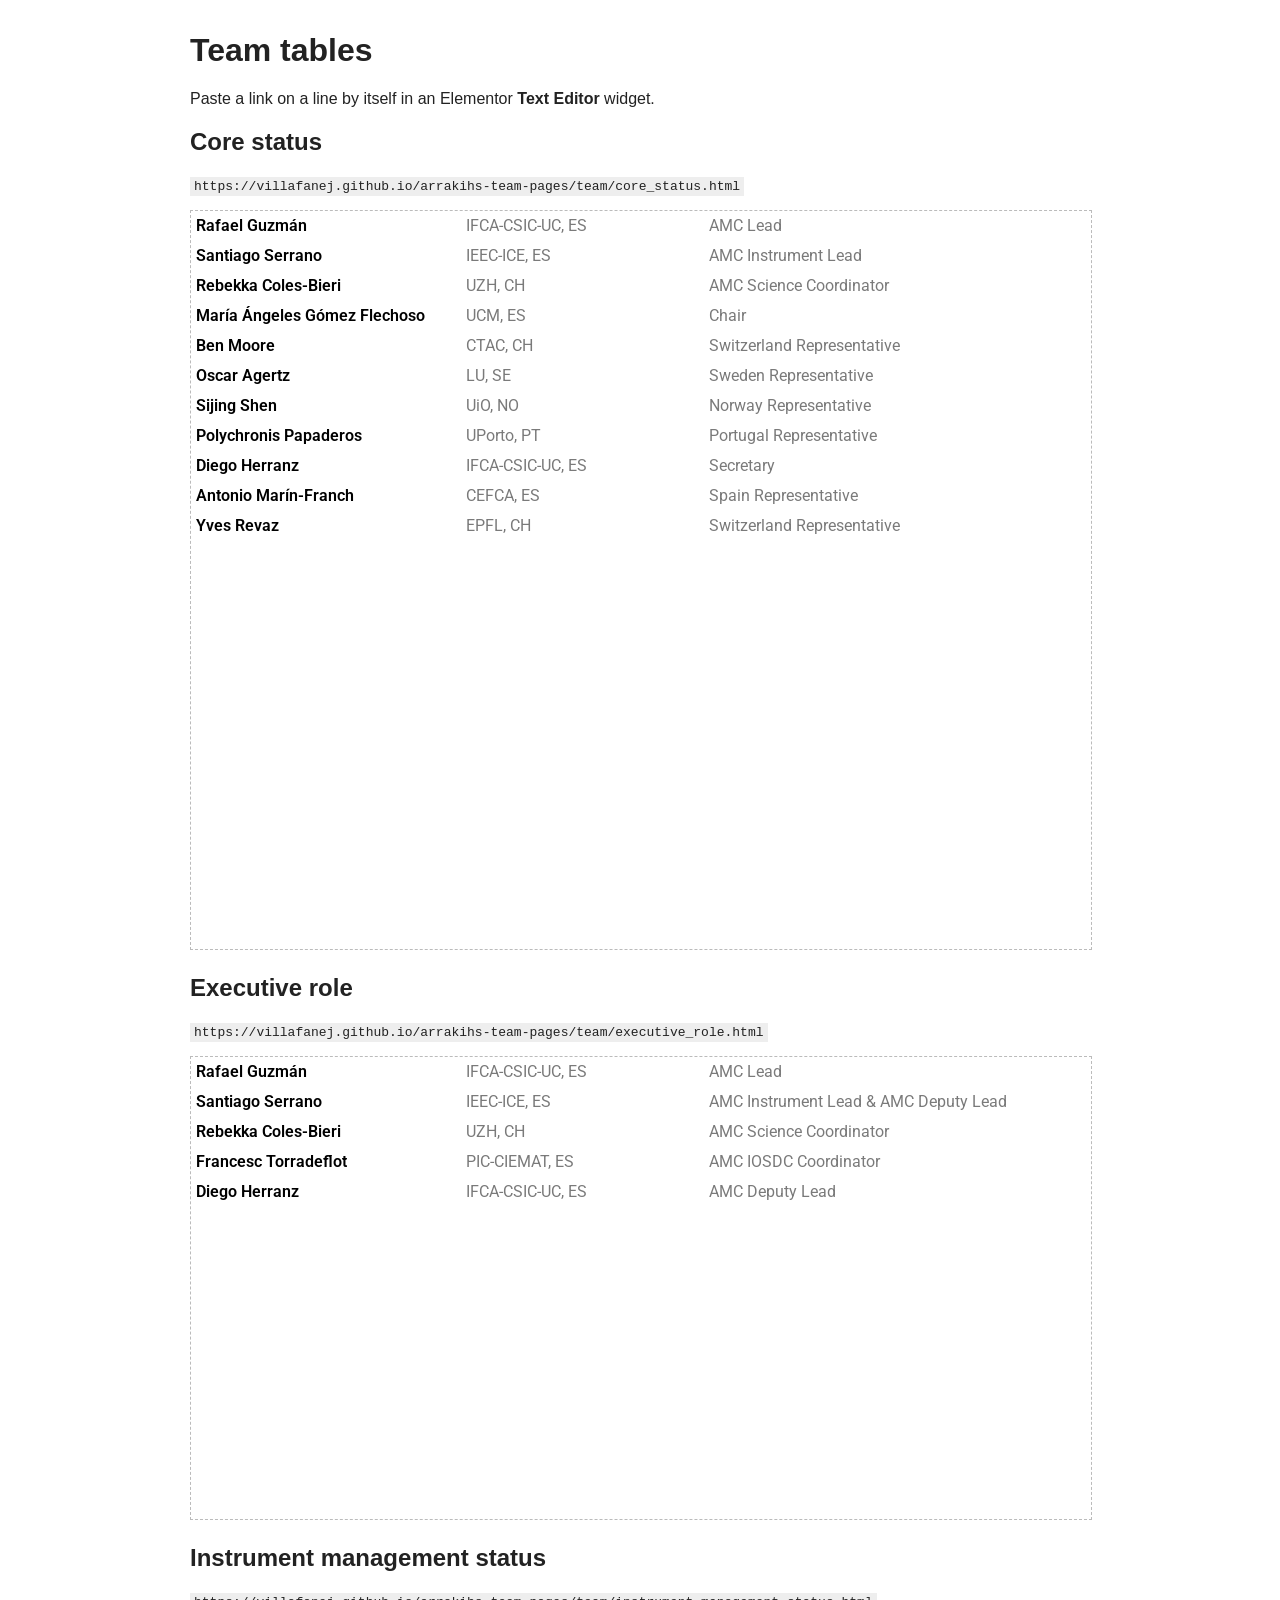
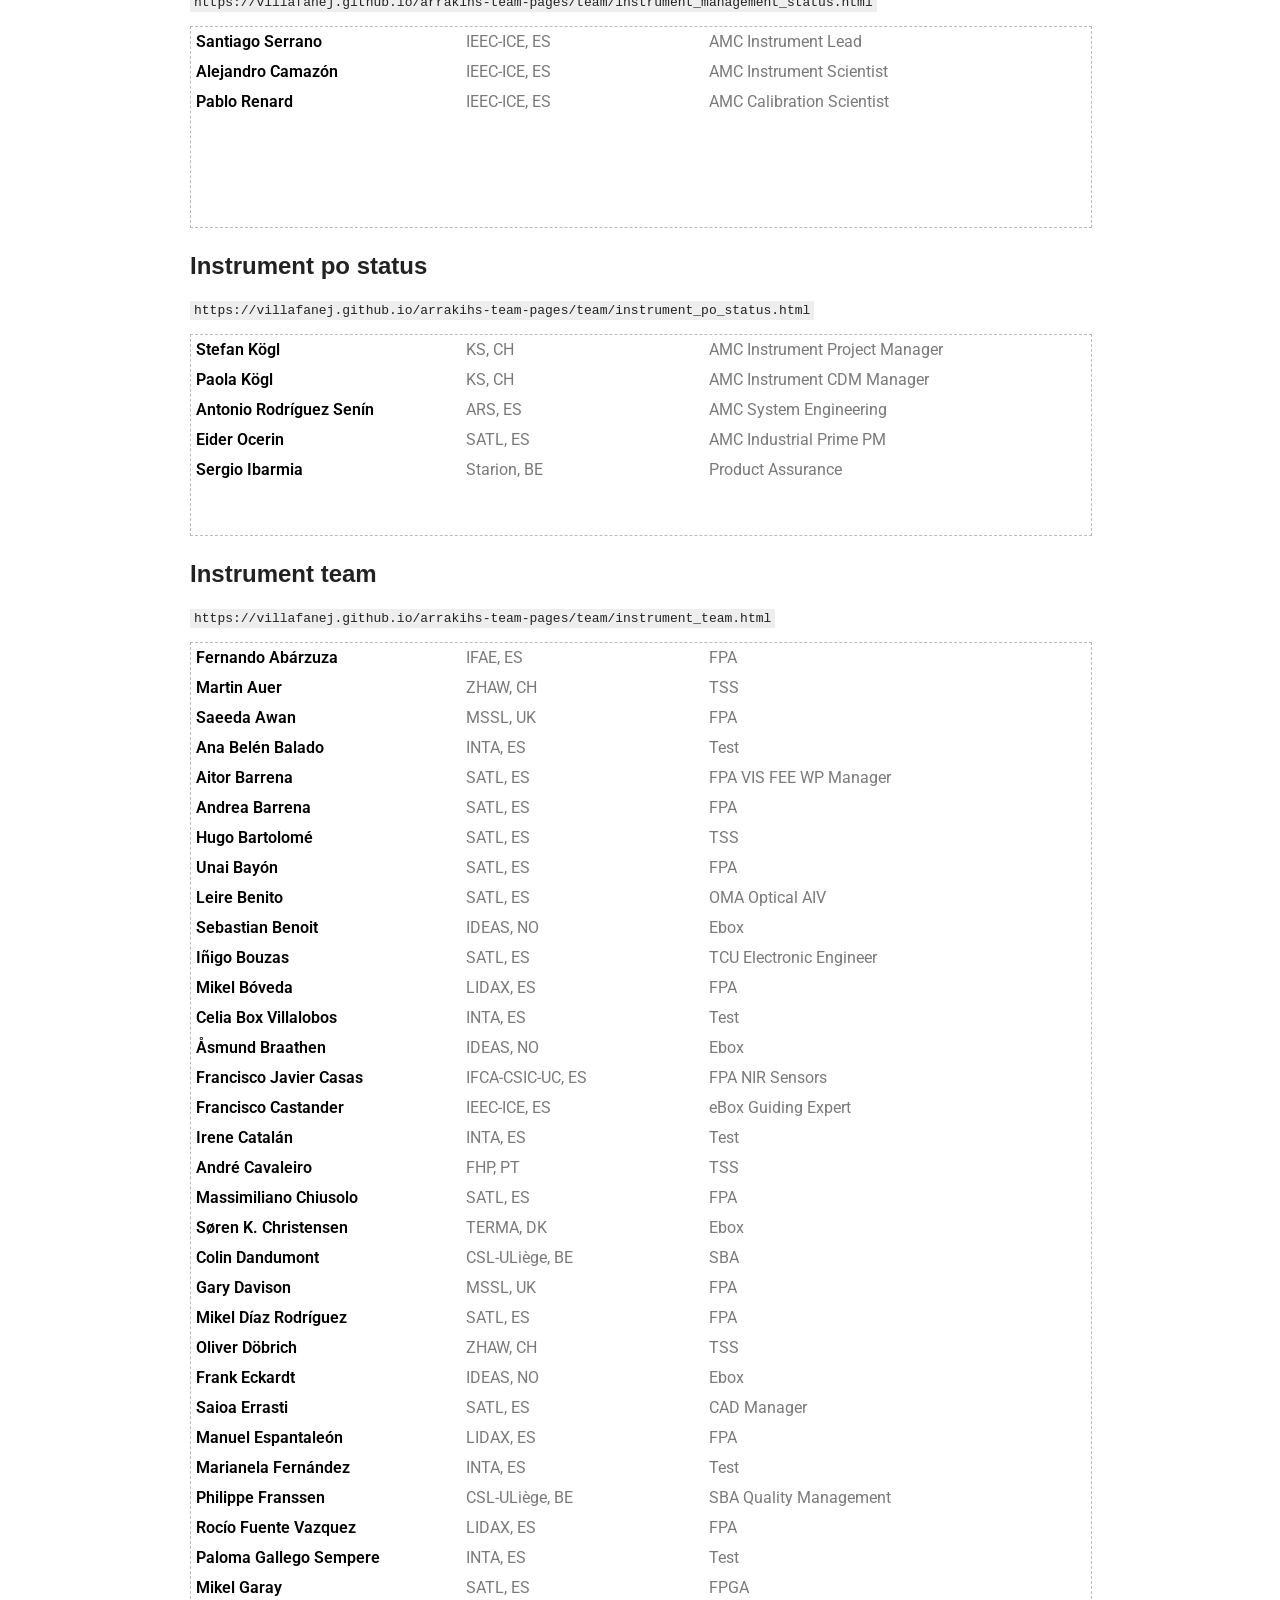
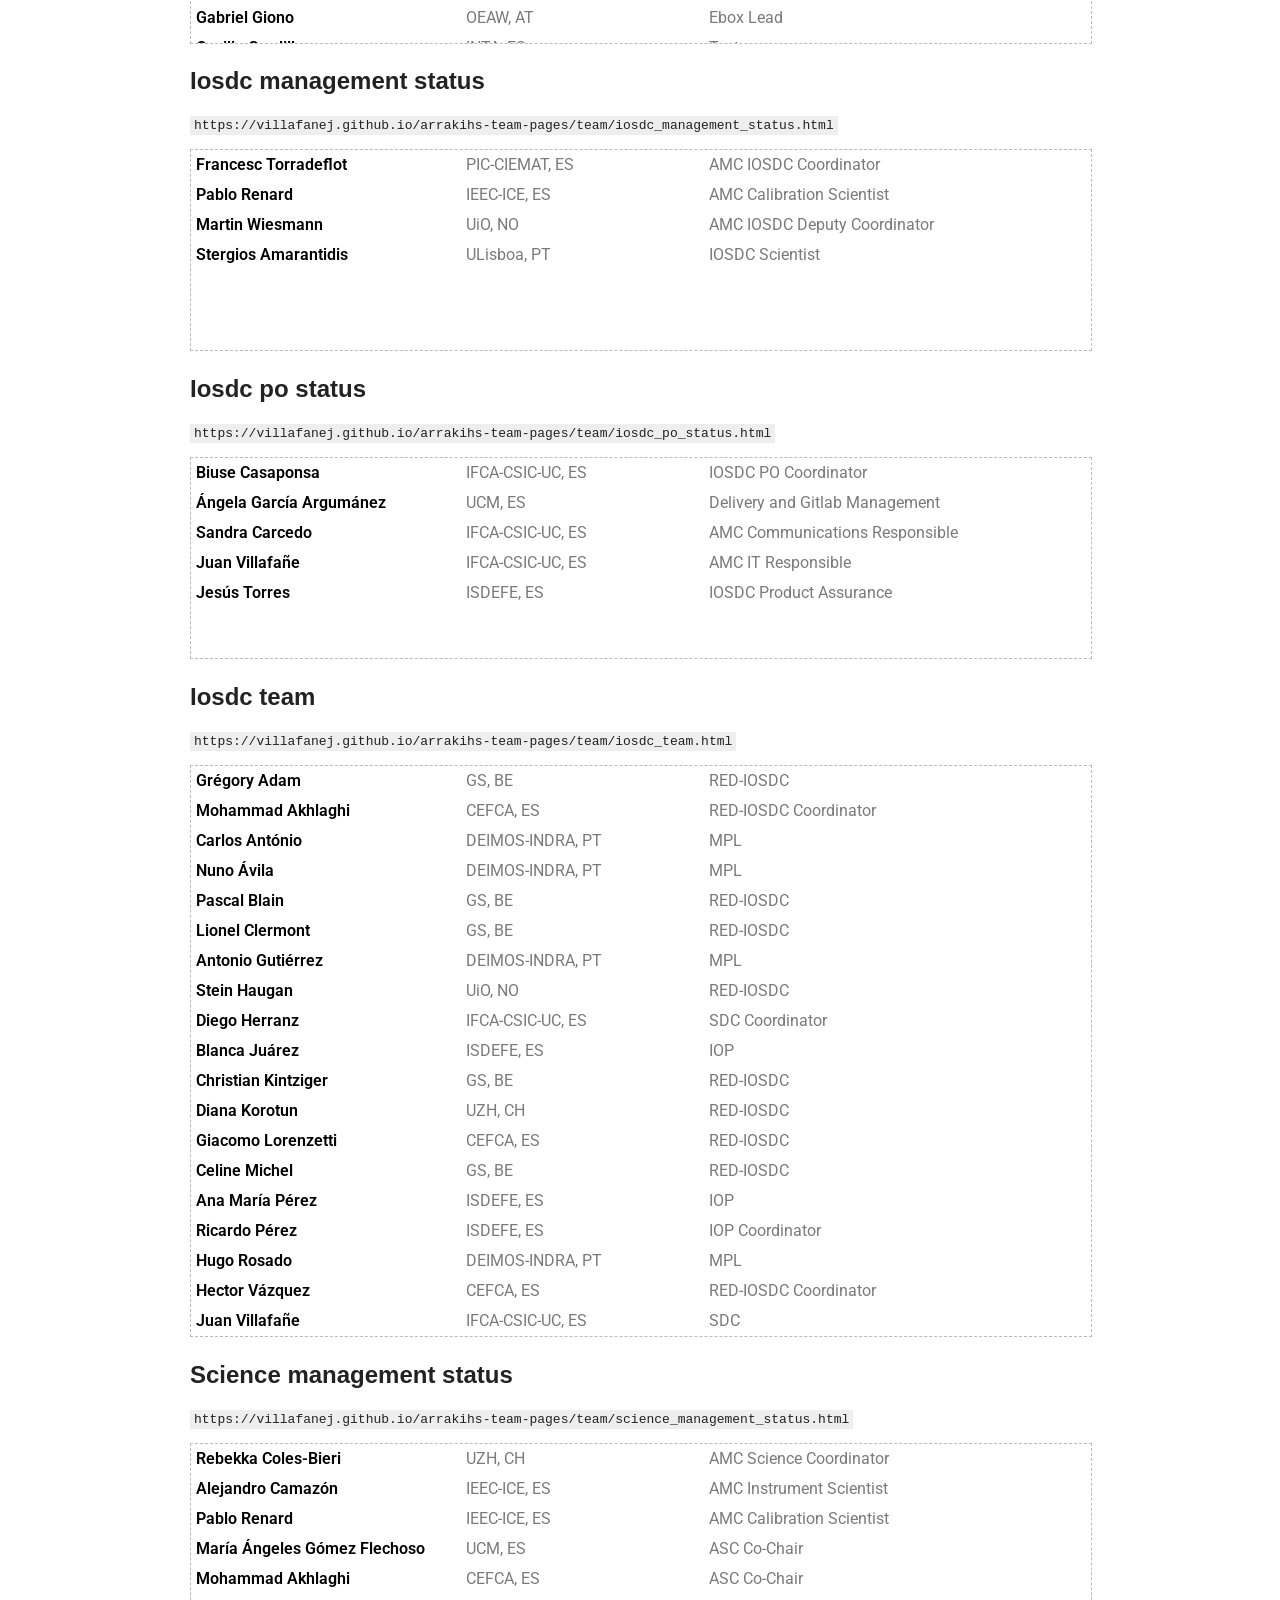
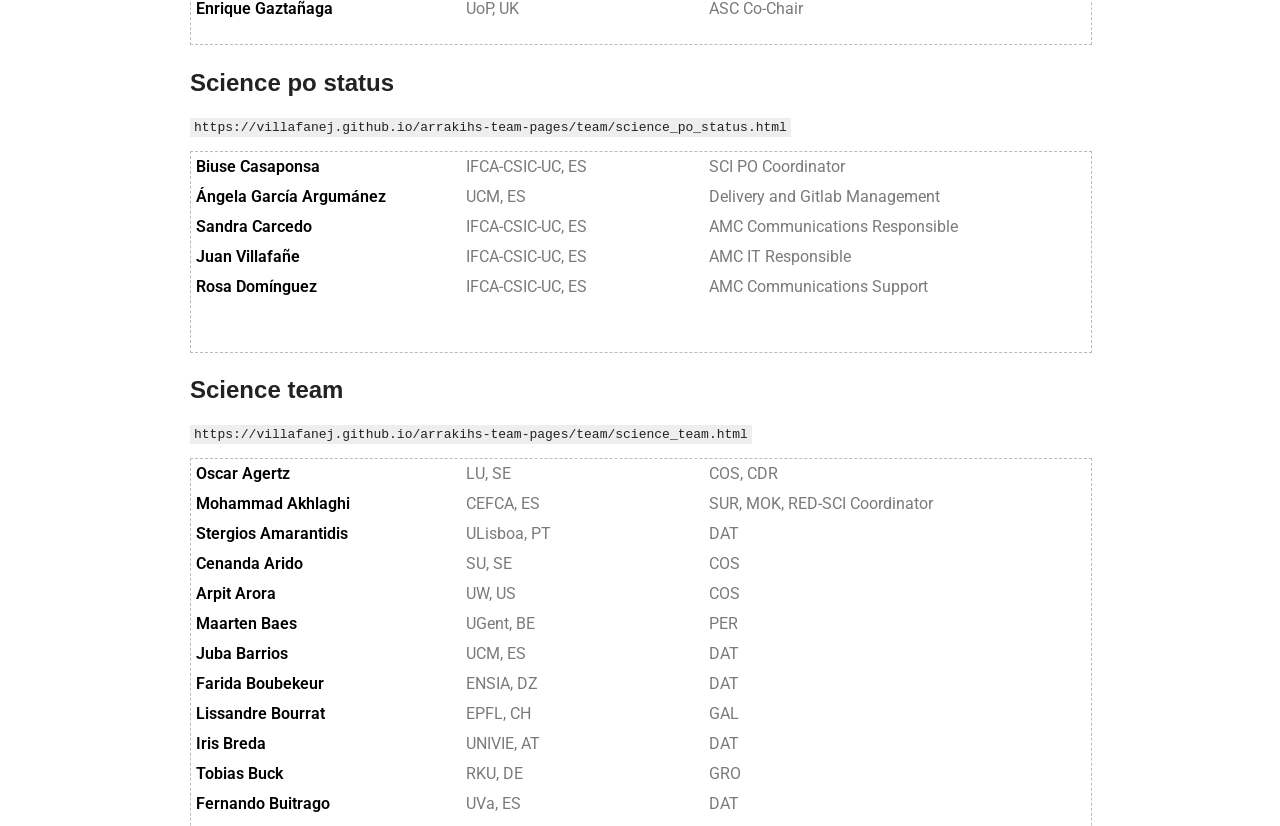
<file: index.html>
<!DOCTYPE html>
<html lang="en">
<head>
<meta charset="utf-8">
<meta name="viewport" content="width=device-width, initial-scale=1">
<meta name="robots" content="noindex">
<title>Team Tables</title>
<style>
	body { font-family: sans-serif; max-width: 900px; margin: 2rem auto; padding: 0 16px; color: #222; }
	code { background: #eee; padding: 2px 4px; word-break: break-all; }
	iframe { width: 100%; border: 1px dashed #bbb; }
</style>
</head>
<body>
<h1>Team tables</h1>
<p>Paste a link on a line by itself in an Elementor <b>Text Editor</b> widget.</p>
<h2>Core status</h2>
<p><code>https://villafanej.github.io/arrakihs-team-pages/team/core_status.html</code></p>
<iframe class="preview" data-src="team/core_status.html" sandbox="allow-scripts" height="200" title="Core status preview"></iframe>

<h2>Executive role</h2>
<p><code>https://villafanej.github.io/arrakihs-team-pages/team/executive_role.html</code></p>
<iframe class="preview" data-src="team/executive_role.html" sandbox="allow-scripts" height="200" title="Executive role preview"></iframe>

<h2>Instrument management status</h2>
<p><code>https://villafanej.github.io/arrakihs-team-pages/team/instrument_management_status.html</code></p>
<iframe class="preview" data-src="team/instrument_management_status.html" sandbox="allow-scripts" height="200" title="Instrument management status preview"></iframe>

<h2>Instrument po status</h2>
<p><code>https://villafanej.github.io/arrakihs-team-pages/team/instrument_po_status.html</code></p>
<iframe class="preview" data-src="team/instrument_po_status.html" sandbox="allow-scripts" height="200" title="Instrument po status preview"></iframe>

<h2>Instrument team</h2>
<p><code>https://villafanej.github.io/arrakihs-team-pages/team/instrument_team.html</code></p>
<iframe class="preview" data-src="team/instrument_team.html" sandbox="allow-scripts" height="200" title="Instrument team preview"></iframe>

<h2>Iosdc management status</h2>
<p><code>https://villafanej.github.io/arrakihs-team-pages/team/iosdc_management_status.html</code></p>
<iframe class="preview" data-src="team/iosdc_management_status.html" sandbox="allow-scripts" height="200" title="Iosdc management status preview"></iframe>

<h2>Iosdc po status</h2>
<p><code>https://villafanej.github.io/arrakihs-team-pages/team/iosdc_po_status.html</code></p>
<iframe class="preview" data-src="team/iosdc_po_status.html" sandbox="allow-scripts" height="200" title="Iosdc po status preview"></iframe>

<h2>Iosdc team</h2>
<p><code>https://villafanej.github.io/arrakihs-team-pages/team/iosdc_team.html</code></p>
<iframe class="preview" data-src="team/iosdc_team.html" sandbox="allow-scripts" height="200" title="Iosdc team preview"></iframe>

<h2>Science management status</h2>
<p><code>https://villafanej.github.io/arrakihs-team-pages/team/science_management_status.html</code></p>
<iframe class="preview" data-src="team/science_management_status.html" sandbox="allow-scripts" height="200" title="Science management status preview"></iframe>

<h2>Science po status</h2>
<p><code>https://villafanej.github.io/arrakihs-team-pages/team/science_po_status.html</code></p>
<iframe class="preview" data-src="team/science_po_status.html" sandbox="allow-scripts" height="200" title="Science po status preview"></iframe>

<h2>Science team</h2>
<p><code>https://villafanej.github.io/arrakihs-team-pages/team/science_team.html</code></p>
<iframe class="preview" data-src="team/science_team.html" sandbox="allow-scripts" height="200" title="Science team preview"></iframe>

<script>
	/* Give each preview a secret in its address, like WordPress does. */
	document.querySelectorAll('iframe.preview').forEach(function (frame) {
		var secret = Math.random().toString(36).slice(2, 12) || 'preview000';
		frame.setAttribute('data-secret', secret);
		frame.src = frame.getAttribute('data-src') + '#?secret=' + secret;
	});

	/* Resize the frame that reported its height, within WordPress's limits. */
	window.addEventListener('message', function (e) {
		var data = e.data || {};
		if (data.message !== 'height') {
			return;
		}
		document.querySelectorAll('iframe.preview').forEach(function (frame) {
			if (frame.contentWindow === e.source && frame.getAttribute('data-secret') === data.secret) {
				frame.height = Math.min(1000, Math.max(200, parseInt(data.value, 10) || 0));
			}
		});
	});
</script>
</body>
</html>
</file>
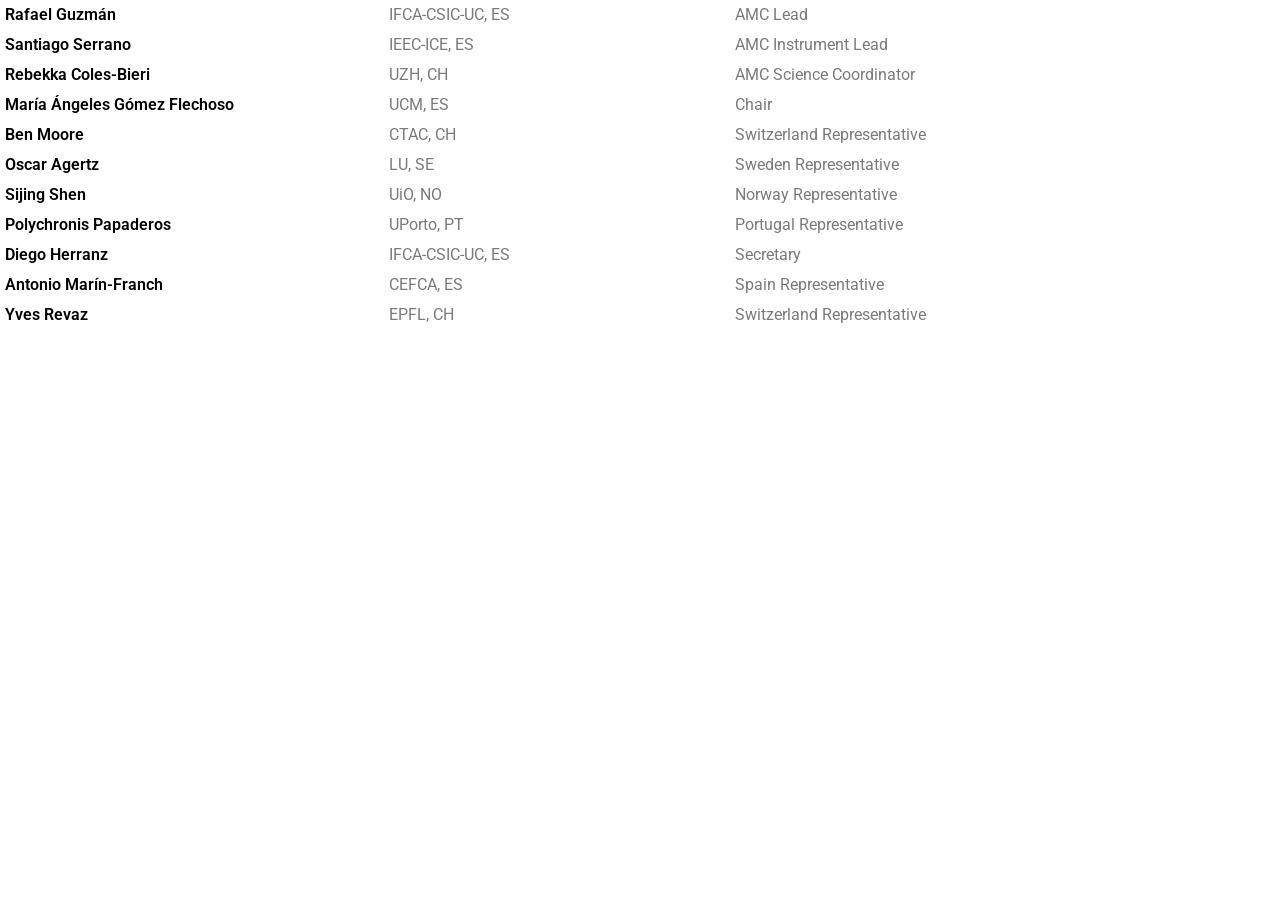
<file: team/core_status.html>
<!DOCTYPE html>
<html lang="en">
<head>
<meta charset="utf-8">
<meta name="viewport" content="width=device-width, initial-scale=1">
<meta name="robots" content="noindex">
<title>Core status</title>
<link rel="alternate" type="application/json+oembed" href="https://villafanej.github.io/arrakihs-team-pages/oembed/core_status.json">
<link rel="stylesheet" href="https://fonts.googleapis.com/css2?family=Roboto:wght@400;600&display=swap">
<link rel="stylesheet" href="../embed.css">
</head>
<body>
<table class="team-table" style="width:100%; border-collapse:collapse; border:none;">
<colgroup>
    <col style="width:30%">
    <col style="width:27%">
    <col style="width:43%">
</colgroup>
<tbody>
<tr>
  <td style="padding:3px 5px; border:none; font-weight:600; color:#000000; text-align:left; vertical-align:middle;">Rafael Guzmán</td>
  <td style="padding:3px 5px; border:none; color:#7A7A7A; text-align:left; vertical-align:middle;">IFCA-CSIC-UC, ES</td>
  <td style="padding:3px 5px; border:none; color:#7A7A7A; text-align:left; vertical-align:middle;">AMC Lead</td>
</tr>
<tr>
  <td style="padding:3px 5px; border:none; font-weight:600; color:#000000; text-align:left; vertical-align:middle;">Santiago Serrano</td>
  <td style="padding:3px 5px; border:none; color:#7A7A7A; text-align:left; vertical-align:middle;">IEEC-ICE, ES</td>
  <td style="padding:3px 5px; border:none; color:#7A7A7A; text-align:left; vertical-align:middle;">AMC Instrument Lead</td>
</tr>
<tr>
  <td style="padding:3px 5px; border:none; font-weight:600; color:#000000; text-align:left; vertical-align:middle;">Rebekka Coles-Bieri</td>
  <td style="padding:3px 5px; border:none; color:#7A7A7A; text-align:left; vertical-align:middle;">UZH, CH</td>
  <td style="padding:3px 5px; border:none; color:#7A7A7A; text-align:left; vertical-align:middle;">AMC Science Coordinator</td>
</tr>
<tr>
  <td style="padding:3px 5px; border:none; font-weight:600; color:#000000; text-align:left; vertical-align:middle;">María Ángeles Gómez Flechoso</td>
  <td style="padding:3px 5px; border:none; color:#7A7A7A; text-align:left; vertical-align:middle;">UCM, ES</td>
  <td style="padding:3px 5px; border:none; color:#7A7A7A; text-align:left; vertical-align:middle;">Chair</td>
</tr>
<tr>
  <td style="padding:3px 5px; border:none; font-weight:600; color:#000000; text-align:left; vertical-align:middle;">Ben Moore</td>
  <td style="padding:3px 5px; border:none; color:#7A7A7A; text-align:left; vertical-align:middle;">CTAC, CH</td>
  <td style="padding:3px 5px; border:none; color:#7A7A7A; text-align:left; vertical-align:middle;">Switzerland Representative</td>
</tr>
<tr>
  <td style="padding:3px 5px; border:none; font-weight:600; color:#000000; text-align:left; vertical-align:middle;">Oscar Agertz</td>
  <td style="padding:3px 5px; border:none; color:#7A7A7A; text-align:left; vertical-align:middle;">LU, SE</td>
  <td style="padding:3px 5px; border:none; color:#7A7A7A; text-align:left; vertical-align:middle;">Sweden Representative</td>
</tr>
<tr>
  <td style="padding:3px 5px; border:none; font-weight:600; color:#000000; text-align:left; vertical-align:middle;">Sijing Shen</td>
  <td style="padding:3px 5px; border:none; color:#7A7A7A; text-align:left; vertical-align:middle;">UiO, NO</td>
  <td style="padding:3px 5px; border:none; color:#7A7A7A; text-align:left; vertical-align:middle;">Norway Representative</td>
</tr>
<tr>
  <td style="padding:3px 5px; border:none; font-weight:600; color:#000000; text-align:left; vertical-align:middle;">Polychronis Papaderos</td>
  <td style="padding:3px 5px; border:none; color:#7A7A7A; text-align:left; vertical-align:middle;">UPorto, PT</td>
  <td style="padding:3px 5px; border:none; color:#7A7A7A; text-align:left; vertical-align:middle;">Portugal Representative</td>
</tr>
<tr>
  <td style="padding:3px 5px; border:none; font-weight:600; color:#000000; text-align:left; vertical-align:middle;">Diego Herranz</td>
  <td style="padding:3px 5px; border:none; color:#7A7A7A; text-align:left; vertical-align:middle;">IFCA-CSIC-UC, ES</td>
  <td style="padding:3px 5px; border:none; color:#7A7A7A; text-align:left; vertical-align:middle;">Secretary</td>
</tr>
<tr>
  <td style="padding:3px 5px; border:none; font-weight:600; color:#000000; text-align:left; vertical-align:middle;">Antonio Marín-Franch</td>
  <td style="padding:3px 5px; border:none; color:#7A7A7A; text-align:left; vertical-align:middle;">CEFCA, ES</td>
  <td style="padding:3px 5px; border:none; color:#7A7A7A; text-align:left; vertical-align:middle;">Spain Representative</td>
</tr>
<tr>
  <td style="padding:3px 5px; border:none; font-weight:600; color:#000000; text-align:left; vertical-align:middle;">Yves Revaz</td>
  <td style="padding:3px 5px; border:none; color:#7A7A7A; text-align:left; vertical-align:middle;">EPFL, CH</td>
  <td style="padding:3px 5px; border:none; color:#7A7A7A; text-align:left; vertical-align:middle;">Switzerland Representative</td>
</tr>
</tbody>
</table>
<script src="../embed.js"></script>
</body>
</html>
</file>
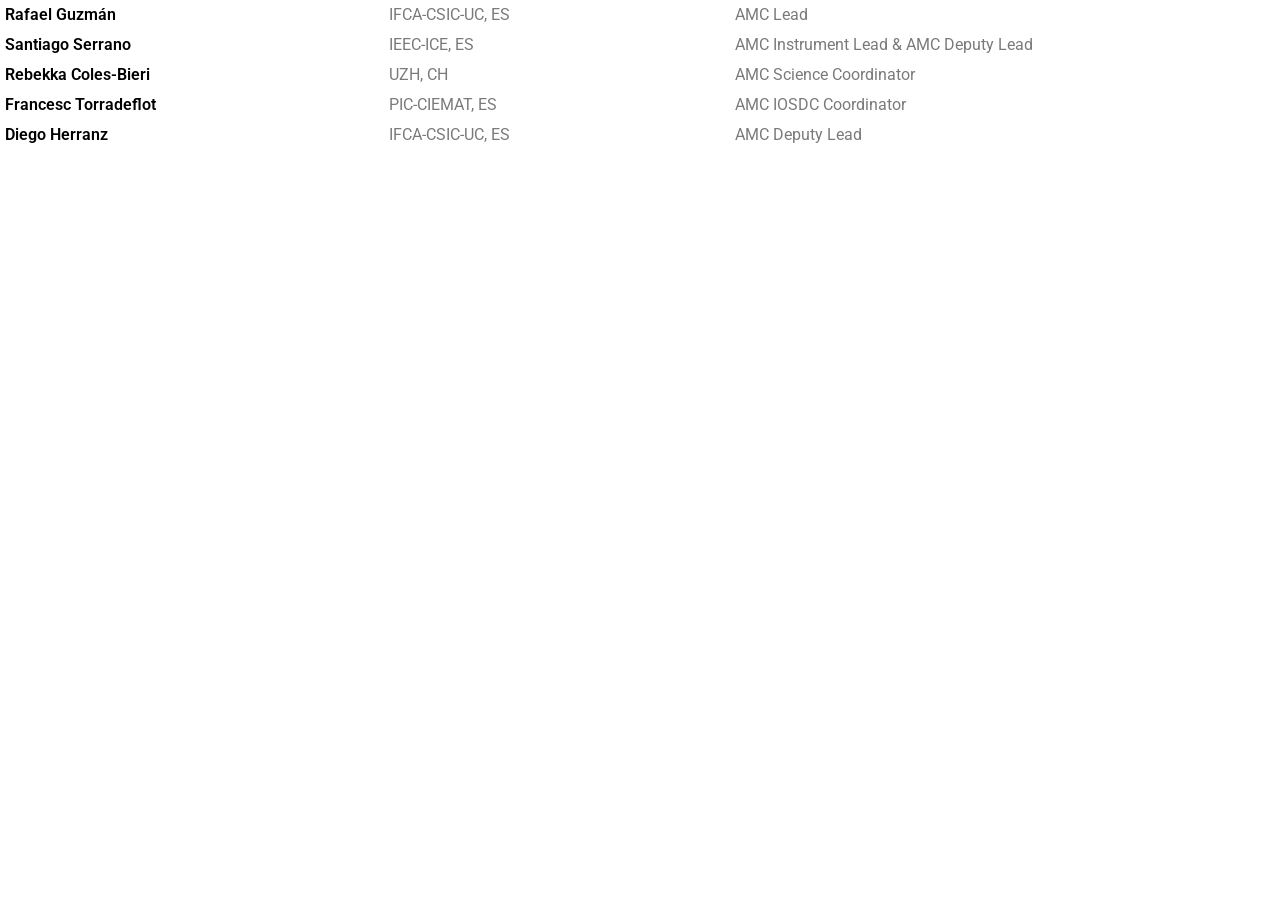
<file: team/executive_role.html>
<!DOCTYPE html>
<html lang="en">
<head>
<meta charset="utf-8">
<meta name="viewport" content="width=device-width, initial-scale=1">
<meta name="robots" content="noindex">
<title>Executive role</title>
<link rel="alternate" type="application/json+oembed" href="https://villafanej.github.io/arrakihs-team-pages/oembed/executive_role.json">
<link rel="stylesheet" href="https://fonts.googleapis.com/css2?family=Roboto:wght@400;600&display=swap">
<link rel="stylesheet" href="../embed.css">
</head>
<body>
<table class="team-table" style="width:100%; border-collapse:collapse; border:none;">
<colgroup>
    <col style="width:30%">
    <col style="width:27%">
    <col style="width:43%">
</colgroup>
<tbody>
<tr>
  <td style="padding:3px 5px; border:none; font-weight:600; color:#000000; text-align:left; vertical-align:middle;">Rafael Guzmán</td>
  <td style="padding:3px 5px; border:none; color:#7A7A7A; text-align:left; vertical-align:middle;">IFCA-CSIC-UC, ES</td>
  <td style="padding:3px 5px; border:none; color:#7A7A7A; text-align:left; vertical-align:middle;">AMC Lead</td>
</tr>
<tr>
  <td style="padding:3px 5px; border:none; font-weight:600; color:#000000; text-align:left; vertical-align:middle;">Santiago Serrano</td>
  <td style="padding:3px 5px; border:none; color:#7A7A7A; text-align:left; vertical-align:middle;">IEEC-ICE, ES</td>
  <td style="padding:3px 5px; border:none; color:#7A7A7A; text-align:left; vertical-align:middle;">AMC Instrument Lead &amp; AMC Deputy Lead</td>
</tr>
<tr>
  <td style="padding:3px 5px; border:none; font-weight:600; color:#000000; text-align:left; vertical-align:middle;">Rebekka Coles-Bieri</td>
  <td style="padding:3px 5px; border:none; color:#7A7A7A; text-align:left; vertical-align:middle;">UZH, CH</td>
  <td style="padding:3px 5px; border:none; color:#7A7A7A; text-align:left; vertical-align:middle;">AMC Science Coordinator</td>
</tr>
<tr>
  <td style="padding:3px 5px; border:none; font-weight:600; color:#000000; text-align:left; vertical-align:middle;">Francesc Torradeflot</td>
  <td style="padding:3px 5px; border:none; color:#7A7A7A; text-align:left; vertical-align:middle;">PIC-CIEMAT, ES</td>
  <td style="padding:3px 5px; border:none; color:#7A7A7A; text-align:left; vertical-align:middle;">AMC IOSDC Coordinator</td>
</tr>
<tr>
  <td style="padding:3px 5px; border:none; font-weight:600; color:#000000; text-align:left; vertical-align:middle;">Diego Herranz</td>
  <td style="padding:3px 5px; border:none; color:#7A7A7A; text-align:left; vertical-align:middle;">IFCA-CSIC-UC, ES</td>
  <td style="padding:3px 5px; border:none; color:#7A7A7A; text-align:left; vertical-align:middle;">AMC Deputy Lead</td>
</tr>
</tbody>
</table>
<script src="../embed.js"></script>
</body>
</html>
</file>
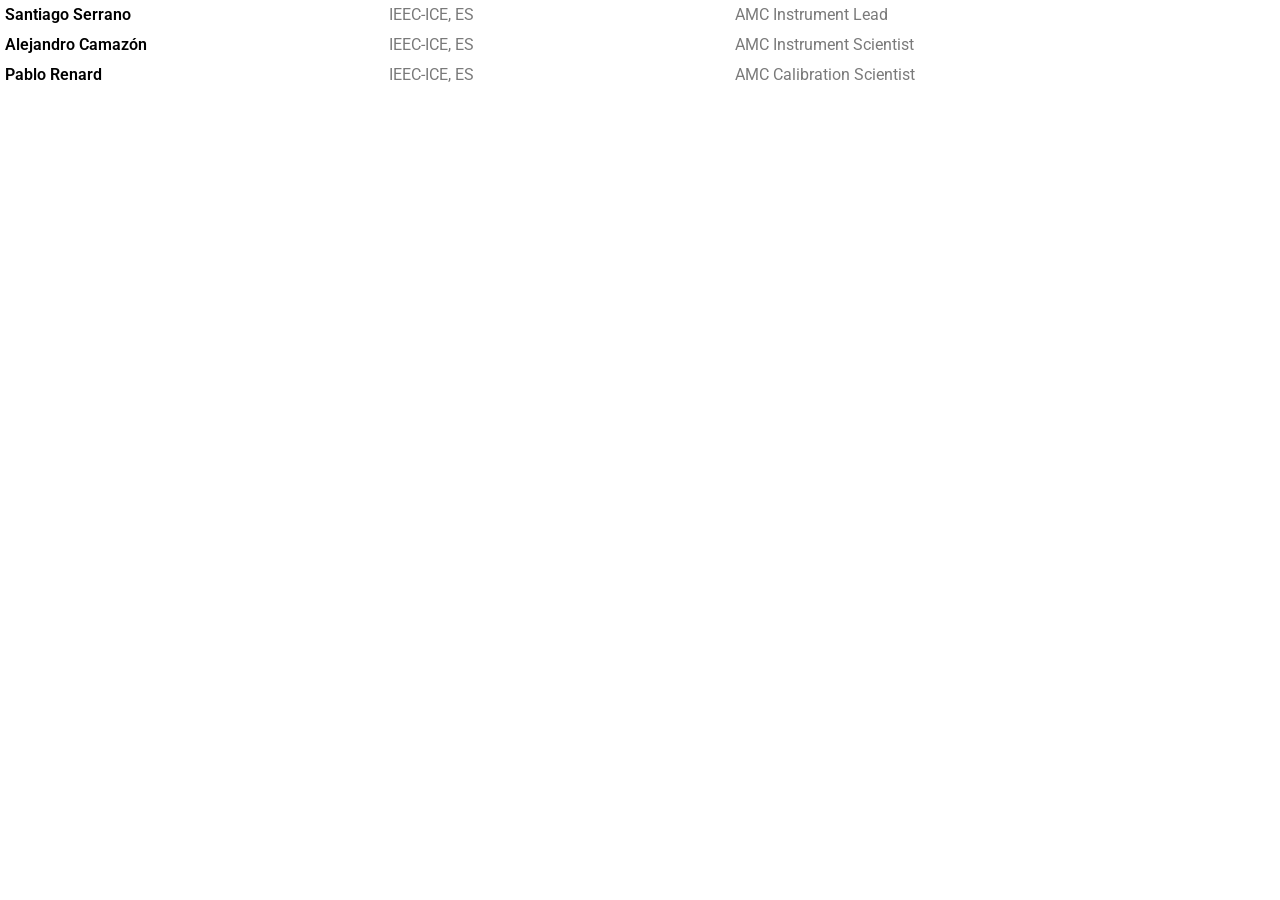
<file: team/instrument_management_status.html>
<!DOCTYPE html>
<html lang="en">
<head>
<meta charset="utf-8">
<meta name="viewport" content="width=device-width, initial-scale=1">
<meta name="robots" content="noindex">
<title>Instrument management status</title>
<link rel="alternate" type="application/json+oembed" href="https://villafanej.github.io/arrakihs-team-pages/oembed/instrument_management_status.json">
<link rel="stylesheet" href="https://fonts.googleapis.com/css2?family=Roboto:wght@400;600&display=swap">
<link rel="stylesheet" href="../embed.css">
</head>
<body>
<table class="team-table" style="width:100%; border-collapse:collapse; border:none;">
<colgroup>
    <col style="width:30%">
    <col style="width:27%">
    <col style="width:43%">
</colgroup>
<tbody>
<tr>
  <td style="padding:3px 5px; border:none; font-weight:600; color:#000000; text-align:left; vertical-align:middle;">Santiago Serrano</td>
  <td style="padding:3px 5px; border:none; color:#7A7A7A; text-align:left; vertical-align:middle;">IEEC-ICE, ES</td>
  <td style="padding:3px 5px; border:none; color:#7A7A7A; text-align:left; vertical-align:middle;">AMC Instrument Lead</td>
</tr>
<tr>
  <td style="padding:3px 5px; border:none; font-weight:600; color:#000000; text-align:left; vertical-align:middle;">Alejandro Camazón</td>
  <td style="padding:3px 5px; border:none; color:#7A7A7A; text-align:left; vertical-align:middle;">IEEC-ICE, ES</td>
  <td style="padding:3px 5px; border:none; color:#7A7A7A; text-align:left; vertical-align:middle;">AMC Instrument Scientist</td>
</tr>
<tr>
  <td style="padding:3px 5px; border:none; font-weight:600; color:#000000; text-align:left; vertical-align:middle;">Pablo Renard</td>
  <td style="padding:3px 5px; border:none; color:#7A7A7A; text-align:left; vertical-align:middle;">IEEC-ICE, ES</td>
  <td style="padding:3px 5px; border:none; color:#7A7A7A; text-align:left; vertical-align:middle;">AMC Calibration Scientist</td>
</tr>
</tbody>
</table>
<script src="../embed.js"></script>
</body>
</html>
</file>
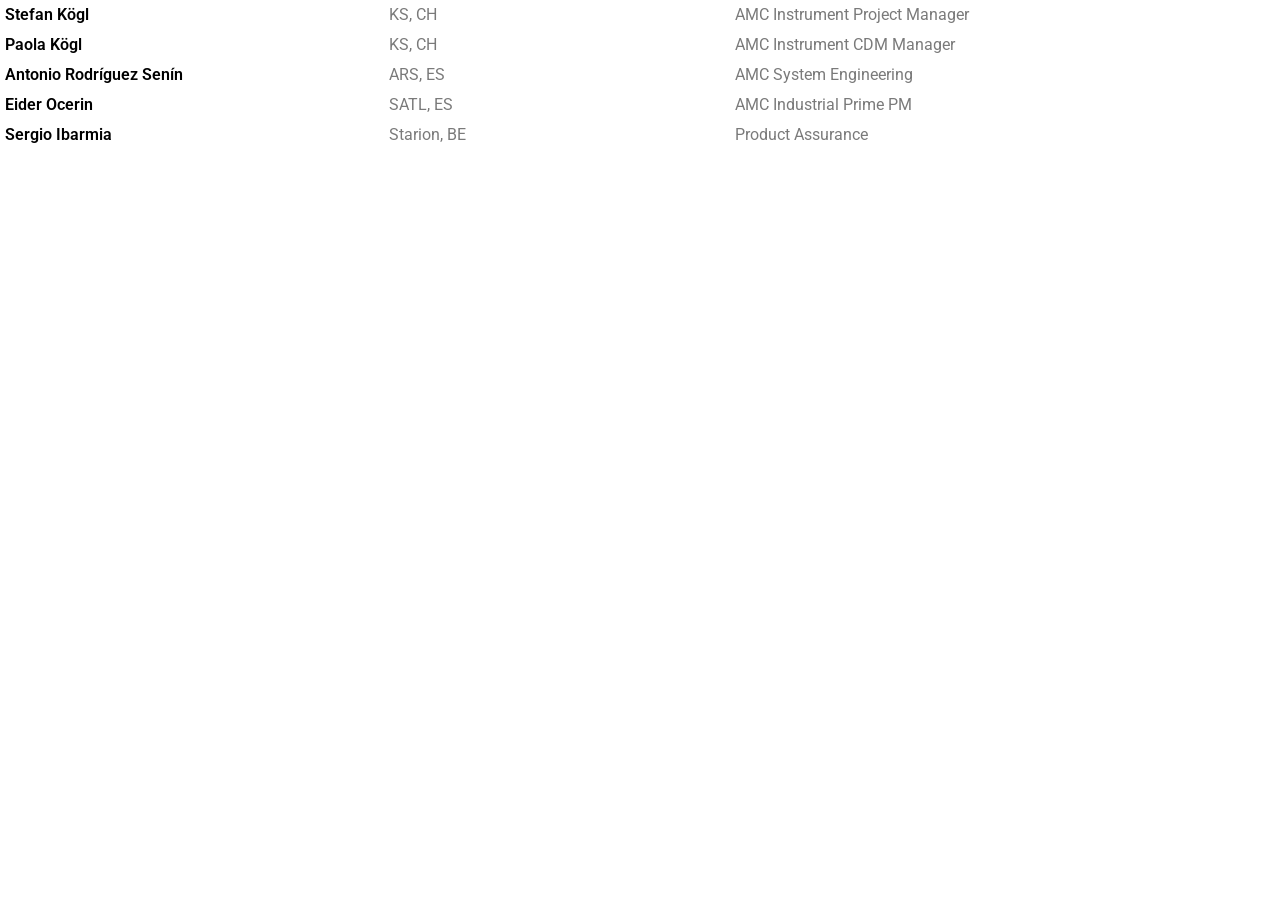
<file: team/instrument_po_status.html>
<!DOCTYPE html>
<html lang="en">
<head>
<meta charset="utf-8">
<meta name="viewport" content="width=device-width, initial-scale=1">
<meta name="robots" content="noindex">
<title>Instrument po status</title>
<link rel="alternate" type="application/json+oembed" href="https://villafanej.github.io/arrakihs-team-pages/oembed/instrument_po_status.json">
<link rel="stylesheet" href="https://fonts.googleapis.com/css2?family=Roboto:wght@400;600&display=swap">
<link rel="stylesheet" href="../embed.css">
</head>
<body>
<table class="team-table" style="width:100%; border-collapse:collapse; border:none;">
<colgroup>
    <col style="width:30%">
    <col style="width:27%">
    <col style="width:43%">
</colgroup>
<tbody>
<tr>
  <td style="padding:3px 5px; border:none; font-weight:600; color:#000000; text-align:left; vertical-align:middle;">Stefan Kögl</td>
  <td style="padding:3px 5px; border:none; color:#7A7A7A; text-align:left; vertical-align:middle;">KS, CH</td>
  <td style="padding:3px 5px; border:none; color:#7A7A7A; text-align:left; vertical-align:middle;">AMC Instrument Project Manager</td>
</tr>
<tr>
  <td style="padding:3px 5px; border:none; font-weight:600; color:#000000; text-align:left; vertical-align:middle;">Paola Kögl</td>
  <td style="padding:3px 5px; border:none; color:#7A7A7A; text-align:left; vertical-align:middle;">KS, CH</td>
  <td style="padding:3px 5px; border:none; color:#7A7A7A; text-align:left; vertical-align:middle;">AMC Instrument CDM Manager</td>
</tr>
<tr>
  <td style="padding:3px 5px; border:none; font-weight:600; color:#000000; text-align:left; vertical-align:middle;">Antonio Rodríguez Senín</td>
  <td style="padding:3px 5px; border:none; color:#7A7A7A; text-align:left; vertical-align:middle;">ARS, ES</td>
  <td style="padding:3px 5px; border:none; color:#7A7A7A; text-align:left; vertical-align:middle;">AMC System Engineering</td>
</tr>
<tr>
  <td style="padding:3px 5px; border:none; font-weight:600; color:#000000; text-align:left; vertical-align:middle;">Eider Ocerin</td>
  <td style="padding:3px 5px; border:none; color:#7A7A7A; text-align:left; vertical-align:middle;">SATL, ES</td>
  <td style="padding:3px 5px; border:none; color:#7A7A7A; text-align:left; vertical-align:middle;">AMC Industrial Prime PM</td>
</tr>
<tr>
  <td style="padding:3px 5px; border:none; font-weight:600; color:#000000; text-align:left; vertical-align:middle;">Sergio Ibarmia</td>
  <td style="padding:3px 5px; border:none; color:#7A7A7A; text-align:left; vertical-align:middle;">Starion, BE</td>
  <td style="padding:3px 5px; border:none; color:#7A7A7A; text-align:left; vertical-align:middle;">Product Assurance</td>
</tr>
</tbody>
</table>
<script src="../embed.js"></script>
</body>
</html>
</file>
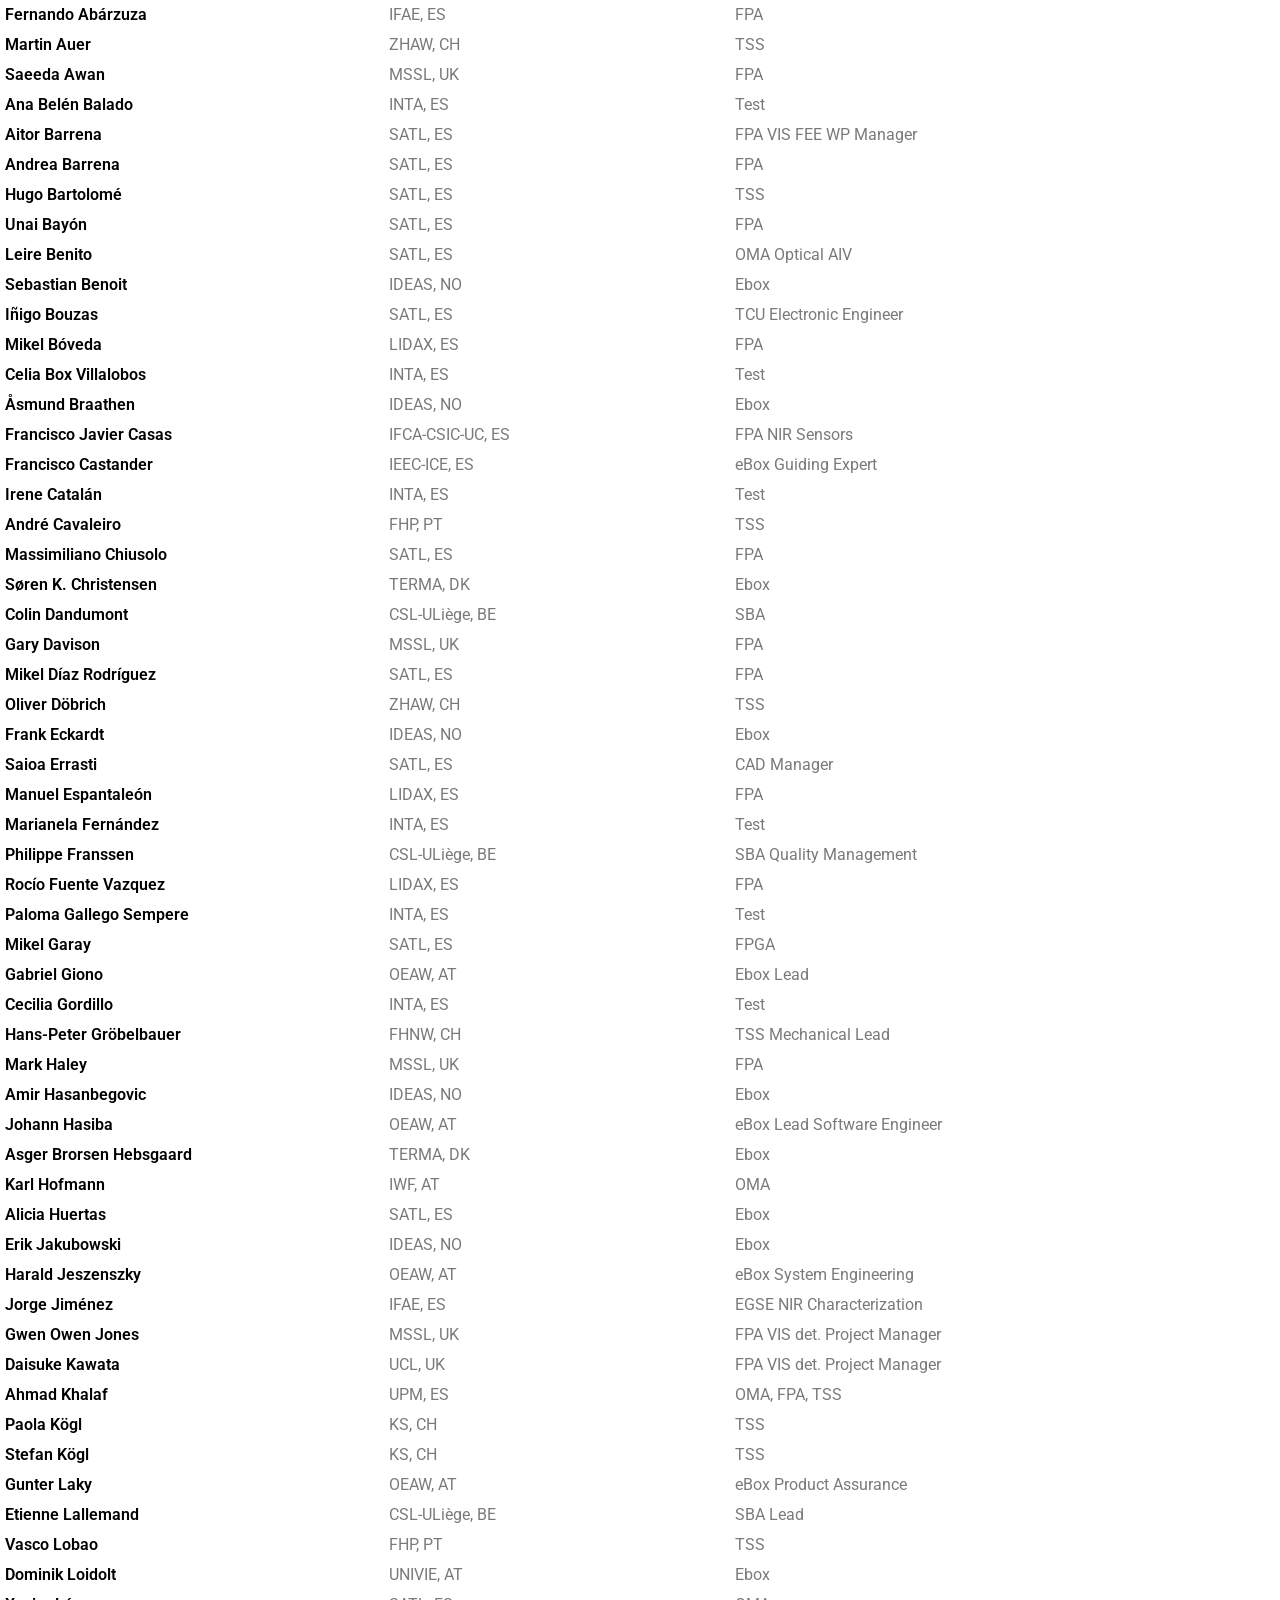
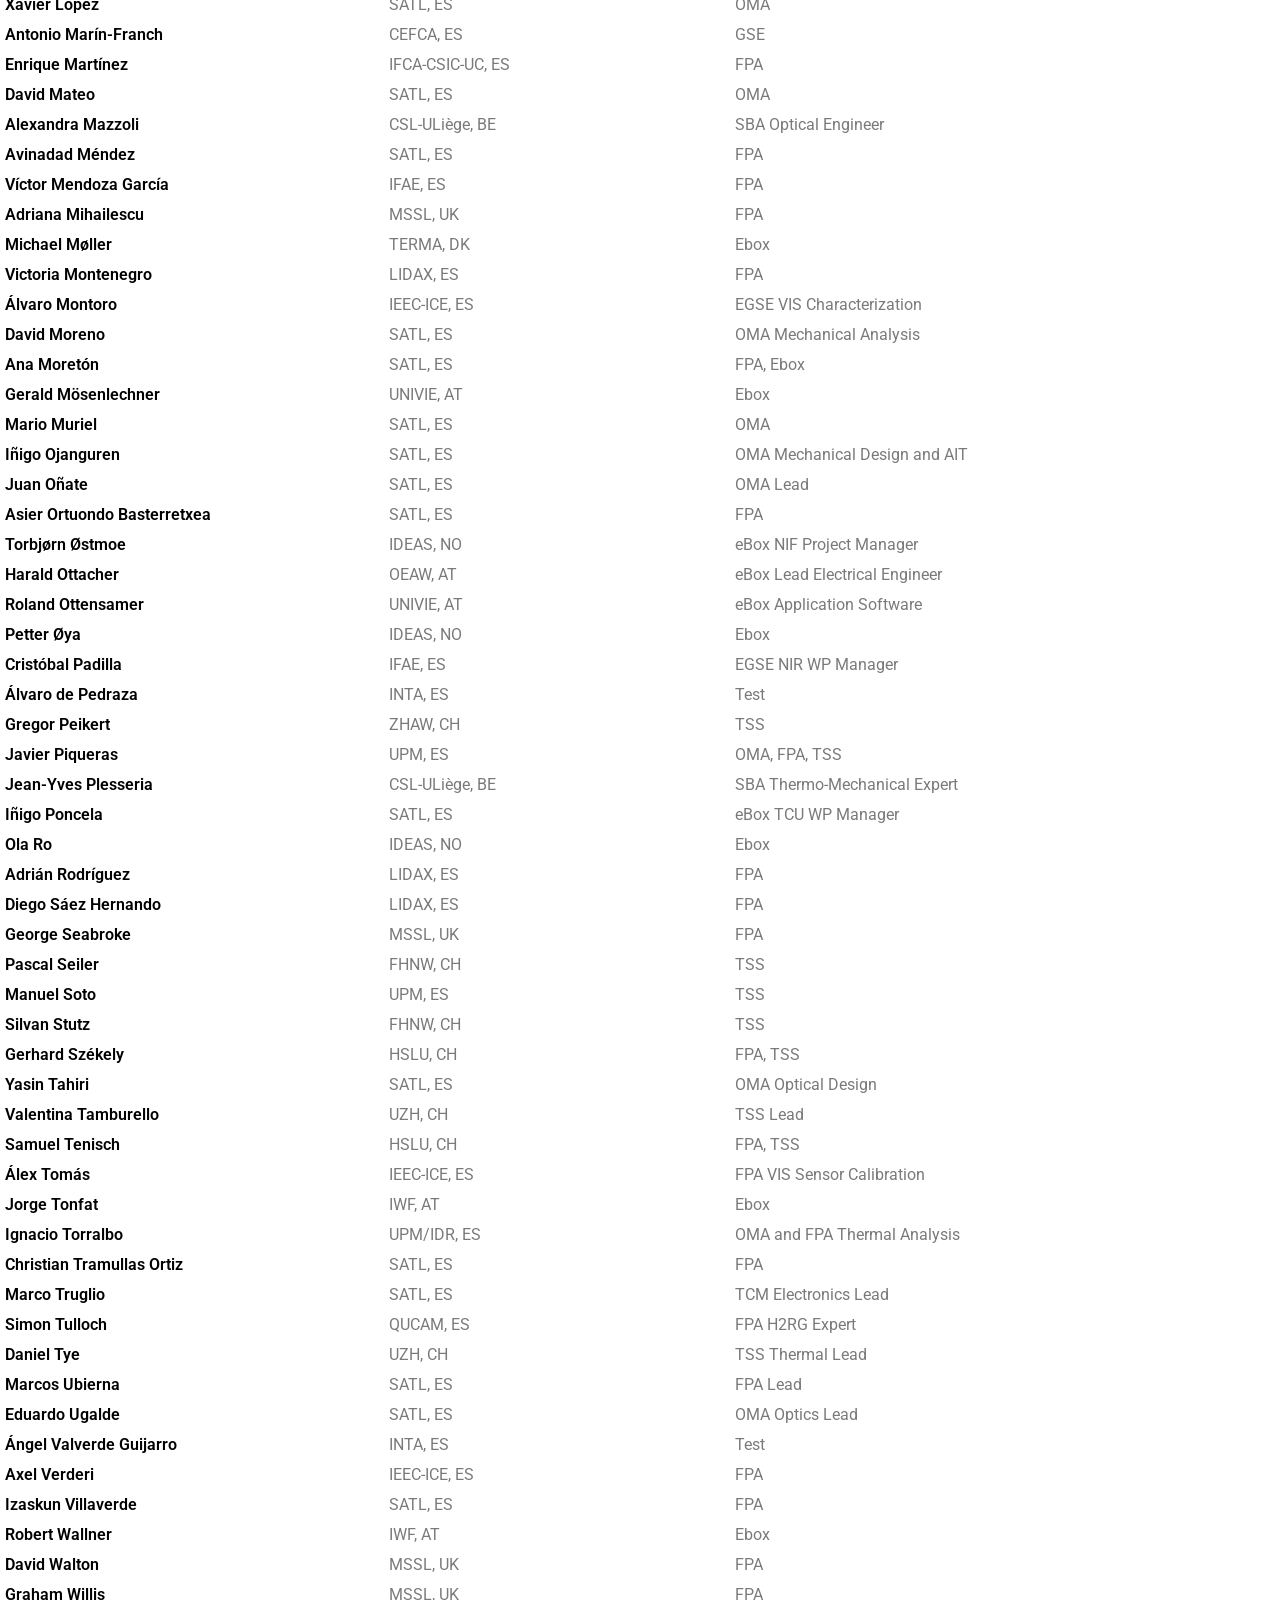
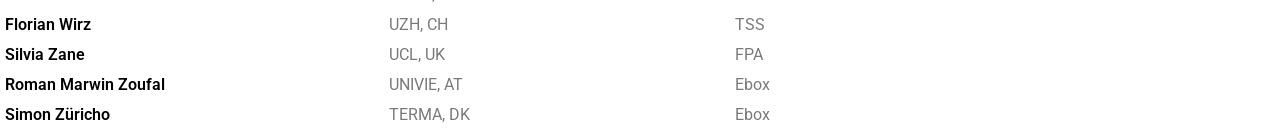
<file: team/instrument_team.html>
<!DOCTYPE html>
<html lang="en">
<head>
<meta charset="utf-8">
<meta name="viewport" content="width=device-width, initial-scale=1">
<meta name="robots" content="noindex">
<title>Instrument team</title>
<link rel="alternate" type="application/json+oembed" href="https://villafanej.github.io/arrakihs-team-pages/oembed/instrument_team.json">
<link rel="stylesheet" href="https://fonts.googleapis.com/css2?family=Roboto:wght@400;600&display=swap">
<link rel="stylesheet" href="../embed.css">
</head>
<body>
<table class="team-table" style="width:100%; border-collapse:collapse; border:none;">
<colgroup>
    <col style="width:30%">
    <col style="width:27%">
    <col style="width:43%">
</colgroup>
<tbody>
<tr>
  <td style="padding:3px 5px; border:none; font-weight:600; color:#000000; text-align:left; vertical-align:middle;">Fernando Abárzuza</td>
  <td style="padding:3px 5px; border:none; color:#7A7A7A; text-align:left; vertical-align:middle;">IFAE, ES</td>
  <td style="padding:3px 5px; border:none; color:#7A7A7A; text-align:left; vertical-align:middle;">FPA</td>
</tr>
<tr>
  <td style="padding:3px 5px; border:none; font-weight:600; color:#000000; text-align:left; vertical-align:middle;">Martin Auer</td>
  <td style="padding:3px 5px; border:none; color:#7A7A7A; text-align:left; vertical-align:middle;">ZHAW, CH</td>
  <td style="padding:3px 5px; border:none; color:#7A7A7A; text-align:left; vertical-align:middle;">TSS</td>
</tr>
<tr>
  <td style="padding:3px 5px; border:none; font-weight:600; color:#000000; text-align:left; vertical-align:middle;">Saeeda Awan</td>
  <td style="padding:3px 5px; border:none; color:#7A7A7A; text-align:left; vertical-align:middle;">MSSL, UK</td>
  <td style="padding:3px 5px; border:none; color:#7A7A7A; text-align:left; vertical-align:middle;">FPA</td>
</tr>
<tr>
  <td style="padding:3px 5px; border:none; font-weight:600; color:#000000; text-align:left; vertical-align:middle;">Ana Belén Balado</td>
  <td style="padding:3px 5px; border:none; color:#7A7A7A; text-align:left; vertical-align:middle;">INTA, ES</td>
  <td style="padding:3px 5px; border:none; color:#7A7A7A; text-align:left; vertical-align:middle;">Test</td>
</tr>
<tr>
  <td style="padding:3px 5px; border:none; font-weight:600; color:#000000; text-align:left; vertical-align:middle;">Aitor Barrena</td>
  <td style="padding:3px 5px; border:none; color:#7A7A7A; text-align:left; vertical-align:middle;">SATL, ES</td>
  <td style="padding:3px 5px; border:none; color:#7A7A7A; text-align:left; vertical-align:middle;">FPA VIS FEE WP Manager</td>
</tr>
<tr>
  <td style="padding:3px 5px; border:none; font-weight:600; color:#000000; text-align:left; vertical-align:middle;">Andrea Barrena</td>
  <td style="padding:3px 5px; border:none; color:#7A7A7A; text-align:left; vertical-align:middle;">SATL, ES</td>
  <td style="padding:3px 5px; border:none; color:#7A7A7A; text-align:left; vertical-align:middle;">FPA</td>
</tr>
<tr>
  <td style="padding:3px 5px; border:none; font-weight:600; color:#000000; text-align:left; vertical-align:middle;">Hugo Bartolomé</td>
  <td style="padding:3px 5px; border:none; color:#7A7A7A; text-align:left; vertical-align:middle;">SATL, ES</td>
  <td style="padding:3px 5px; border:none; color:#7A7A7A; text-align:left; vertical-align:middle;">TSS</td>
</tr>
<tr>
  <td style="padding:3px 5px; border:none; font-weight:600; color:#000000; text-align:left; vertical-align:middle;">Unai Bayón</td>
  <td style="padding:3px 5px; border:none; color:#7A7A7A; text-align:left; vertical-align:middle;">SATL, ES</td>
  <td style="padding:3px 5px; border:none; color:#7A7A7A; text-align:left; vertical-align:middle;">FPA</td>
</tr>
<tr>
  <td style="padding:3px 5px; border:none; font-weight:600; color:#000000; text-align:left; vertical-align:middle;">Leire Benito</td>
  <td style="padding:3px 5px; border:none; color:#7A7A7A; text-align:left; vertical-align:middle;">SATL, ES</td>
  <td style="padding:3px 5px; border:none; color:#7A7A7A; text-align:left; vertical-align:middle;">OMA Optical AIV</td>
</tr>
<tr>
  <td style="padding:3px 5px; border:none; font-weight:600; color:#000000; text-align:left; vertical-align:middle;">Sebastian Benoit</td>
  <td style="padding:3px 5px; border:none; color:#7A7A7A; text-align:left; vertical-align:middle;">IDEAS, NO</td>
  <td style="padding:3px 5px; border:none; color:#7A7A7A; text-align:left; vertical-align:middle;">Ebox</td>
</tr>
<tr>
  <td style="padding:3px 5px; border:none; font-weight:600; color:#000000; text-align:left; vertical-align:middle;">Iñigo Bouzas</td>
  <td style="padding:3px 5px; border:none; color:#7A7A7A; text-align:left; vertical-align:middle;">SATL, ES</td>
  <td style="padding:3px 5px; border:none; color:#7A7A7A; text-align:left; vertical-align:middle;">TCU Electronic Engineer</td>
</tr>
<tr>
  <td style="padding:3px 5px; border:none; font-weight:600; color:#000000; text-align:left; vertical-align:middle;">Mikel Bóveda</td>
  <td style="padding:3px 5px; border:none; color:#7A7A7A; text-align:left; vertical-align:middle;">LIDAX, ES</td>
  <td style="padding:3px 5px; border:none; color:#7A7A7A; text-align:left; vertical-align:middle;">FPA</td>
</tr>
<tr>
  <td style="padding:3px 5px; border:none; font-weight:600; color:#000000; text-align:left; vertical-align:middle;">Celia Box Villalobos</td>
  <td style="padding:3px 5px; border:none; color:#7A7A7A; text-align:left; vertical-align:middle;">INTA, ES</td>
  <td style="padding:3px 5px; border:none; color:#7A7A7A; text-align:left; vertical-align:middle;">Test</td>
</tr>
<tr>
  <td style="padding:3px 5px; border:none; font-weight:600; color:#000000; text-align:left; vertical-align:middle;">Åsmund  Braathen</td>
  <td style="padding:3px 5px; border:none; color:#7A7A7A; text-align:left; vertical-align:middle;">IDEAS, NO</td>
  <td style="padding:3px 5px; border:none; color:#7A7A7A; text-align:left; vertical-align:middle;">Ebox</td>
</tr>
<tr>
  <td style="padding:3px 5px; border:none; font-weight:600; color:#000000; text-align:left; vertical-align:middle;">Francisco Javier Casas</td>
  <td style="padding:3px 5px; border:none; color:#7A7A7A; text-align:left; vertical-align:middle;">IFCA-CSIC-UC, ES</td>
  <td style="padding:3px 5px; border:none; color:#7A7A7A; text-align:left; vertical-align:middle;">FPA NIR Sensors</td>
</tr>
<tr>
  <td style="padding:3px 5px; border:none; font-weight:600; color:#000000; text-align:left; vertical-align:middle;">Francisco Castander</td>
  <td style="padding:3px 5px; border:none; color:#7A7A7A; text-align:left; vertical-align:middle;">IEEC-ICE, ES</td>
  <td style="padding:3px 5px; border:none; color:#7A7A7A; text-align:left; vertical-align:middle;">eBox Guiding Expert</td>
</tr>
<tr>
  <td style="padding:3px 5px; border:none; font-weight:600; color:#000000; text-align:left; vertical-align:middle;">Irene Catalán</td>
  <td style="padding:3px 5px; border:none; color:#7A7A7A; text-align:left; vertical-align:middle;">INTA, ES</td>
  <td style="padding:3px 5px; border:none; color:#7A7A7A; text-align:left; vertical-align:middle;">Test</td>
</tr>
<tr>
  <td style="padding:3px 5px; border:none; font-weight:600; color:#000000; text-align:left; vertical-align:middle;">André Cavaleiro</td>
  <td style="padding:3px 5px; border:none; color:#7A7A7A; text-align:left; vertical-align:middle;">FHP, PT</td>
  <td style="padding:3px 5px; border:none; color:#7A7A7A; text-align:left; vertical-align:middle;">TSS</td>
</tr>
<tr>
  <td style="padding:3px 5px; border:none; font-weight:600; color:#000000; text-align:left; vertical-align:middle;">Massimiliano Chiusolo</td>
  <td style="padding:3px 5px; border:none; color:#7A7A7A; text-align:left; vertical-align:middle;">SATL, ES</td>
  <td style="padding:3px 5px; border:none; color:#7A7A7A; text-align:left; vertical-align:middle;">FPA</td>
</tr>
<tr>
  <td style="padding:3px 5px; border:none; font-weight:600; color:#000000; text-align:left; vertical-align:middle;">Søren K. Christensen</td>
  <td style="padding:3px 5px; border:none; color:#7A7A7A; text-align:left; vertical-align:middle;">TERMA, DK</td>
  <td style="padding:3px 5px; border:none; color:#7A7A7A; text-align:left; vertical-align:middle;">Ebox</td>
</tr>
<tr>
  <td style="padding:3px 5px; border:none; font-weight:600; color:#000000; text-align:left; vertical-align:middle;">Colin Dandumont</td>
  <td style="padding:3px 5px; border:none; color:#7A7A7A; text-align:left; vertical-align:middle;">CSL-ULiège, BE</td>
  <td style="padding:3px 5px; border:none; color:#7A7A7A; text-align:left; vertical-align:middle;">SBA</td>
</tr>
<tr>
  <td style="padding:3px 5px; border:none; font-weight:600; color:#000000; text-align:left; vertical-align:middle;">Gary Davison</td>
  <td style="padding:3px 5px; border:none; color:#7A7A7A; text-align:left; vertical-align:middle;">MSSL, UK</td>
  <td style="padding:3px 5px; border:none; color:#7A7A7A; text-align:left; vertical-align:middle;">FPA</td>
</tr>
<tr>
  <td style="padding:3px 5px; border:none; font-weight:600; color:#000000; text-align:left; vertical-align:middle;">Mikel Díaz Rodríguez</td>
  <td style="padding:3px 5px; border:none; color:#7A7A7A; text-align:left; vertical-align:middle;">SATL, ES</td>
  <td style="padding:3px 5px; border:none; color:#7A7A7A; text-align:left; vertical-align:middle;">FPA</td>
</tr>
<tr>
  <td style="padding:3px 5px; border:none; font-weight:600; color:#000000; text-align:left; vertical-align:middle;">Oliver Döbrich</td>
  <td style="padding:3px 5px; border:none; color:#7A7A7A; text-align:left; vertical-align:middle;">ZHAW, CH</td>
  <td style="padding:3px 5px; border:none; color:#7A7A7A; text-align:left; vertical-align:middle;">TSS</td>
</tr>
<tr>
  <td style="padding:3px 5px; border:none; font-weight:600; color:#000000; text-align:left; vertical-align:middle;">Frank Eckardt</td>
  <td style="padding:3px 5px; border:none; color:#7A7A7A; text-align:left; vertical-align:middle;">IDEAS, NO</td>
  <td style="padding:3px 5px; border:none; color:#7A7A7A; text-align:left; vertical-align:middle;">Ebox</td>
</tr>
<tr>
  <td style="padding:3px 5px; border:none; font-weight:600; color:#000000; text-align:left; vertical-align:middle;">Saioa Errasti</td>
  <td style="padding:3px 5px; border:none; color:#7A7A7A; text-align:left; vertical-align:middle;">SATL, ES</td>
  <td style="padding:3px 5px; border:none; color:#7A7A7A; text-align:left; vertical-align:middle;">CAD Manager</td>
</tr>
<tr>
  <td style="padding:3px 5px; border:none; font-weight:600; color:#000000; text-align:left; vertical-align:middle;">Manuel Espantaleón</td>
  <td style="padding:3px 5px; border:none; color:#7A7A7A; text-align:left; vertical-align:middle;">LIDAX, ES</td>
  <td style="padding:3px 5px; border:none; color:#7A7A7A; text-align:left; vertical-align:middle;">FPA</td>
</tr>
<tr>
  <td style="padding:3px 5px; border:none; font-weight:600; color:#000000; text-align:left; vertical-align:middle;">Marianela Fernández</td>
  <td style="padding:3px 5px; border:none; color:#7A7A7A; text-align:left; vertical-align:middle;">INTA, ES</td>
  <td style="padding:3px 5px; border:none; color:#7A7A7A; text-align:left; vertical-align:middle;">Test</td>
</tr>
<tr>
  <td style="padding:3px 5px; border:none; font-weight:600; color:#000000; text-align:left; vertical-align:middle;">Philippe Franssen</td>
  <td style="padding:3px 5px; border:none; color:#7A7A7A; text-align:left; vertical-align:middle;">CSL-ULiège, BE</td>
  <td style="padding:3px 5px; border:none; color:#7A7A7A; text-align:left; vertical-align:middle;">SBA Quality Management</td>
</tr>
<tr>
  <td style="padding:3px 5px; border:none; font-weight:600; color:#000000; text-align:left; vertical-align:middle;">Rocío Fuente Vazquez</td>
  <td style="padding:3px 5px; border:none; color:#7A7A7A; text-align:left; vertical-align:middle;">LIDAX, ES</td>
  <td style="padding:3px 5px; border:none; color:#7A7A7A; text-align:left; vertical-align:middle;">FPA</td>
</tr>
<tr>
  <td style="padding:3px 5px; border:none; font-weight:600; color:#000000; text-align:left; vertical-align:middle;">Paloma Gallego Sempere</td>
  <td style="padding:3px 5px; border:none; color:#7A7A7A; text-align:left; vertical-align:middle;">INTA, ES</td>
  <td style="padding:3px 5px; border:none; color:#7A7A7A; text-align:left; vertical-align:middle;">Test</td>
</tr>
<tr>
  <td style="padding:3px 5px; border:none; font-weight:600; color:#000000; text-align:left; vertical-align:middle;">Mikel Garay</td>
  <td style="padding:3px 5px; border:none; color:#7A7A7A; text-align:left; vertical-align:middle;">SATL, ES</td>
  <td style="padding:3px 5px; border:none; color:#7A7A7A; text-align:left; vertical-align:middle;">FPGA</td>
</tr>
<tr>
  <td style="padding:3px 5px; border:none; font-weight:600; color:#000000; text-align:left; vertical-align:middle;">Gabriel Giono</td>
  <td style="padding:3px 5px; border:none; color:#7A7A7A; text-align:left; vertical-align:middle;">OEAW, AT</td>
  <td style="padding:3px 5px; border:none; color:#7A7A7A; text-align:left; vertical-align:middle;">Ebox Lead</td>
</tr>
<tr>
  <td style="padding:3px 5px; border:none; font-weight:600; color:#000000; text-align:left; vertical-align:middle;">Cecilia Gordillo</td>
  <td style="padding:3px 5px; border:none; color:#7A7A7A; text-align:left; vertical-align:middle;">INTA, ES</td>
  <td style="padding:3px 5px; border:none; color:#7A7A7A; text-align:left; vertical-align:middle;">Test</td>
</tr>
<tr>
  <td style="padding:3px 5px; border:none; font-weight:600; color:#000000; text-align:left; vertical-align:middle;">Hans-Peter Gröbelbauer</td>
  <td style="padding:3px 5px; border:none; color:#7A7A7A; text-align:left; vertical-align:middle;">FHNW, CH</td>
  <td style="padding:3px 5px; border:none; color:#7A7A7A; text-align:left; vertical-align:middle;">TSS Mechanical Lead</td>
</tr>
<tr>
  <td style="padding:3px 5px; border:none; font-weight:600; color:#000000; text-align:left; vertical-align:middle;">Mark Haley</td>
  <td style="padding:3px 5px; border:none; color:#7A7A7A; text-align:left; vertical-align:middle;">MSSL, UK</td>
  <td style="padding:3px 5px; border:none; color:#7A7A7A; text-align:left; vertical-align:middle;">FPA</td>
</tr>
<tr>
  <td style="padding:3px 5px; border:none; font-weight:600; color:#000000; text-align:left; vertical-align:middle;">Amir Hasanbegovic</td>
  <td style="padding:3px 5px; border:none; color:#7A7A7A; text-align:left; vertical-align:middle;">IDEAS, NO</td>
  <td style="padding:3px 5px; border:none; color:#7A7A7A; text-align:left; vertical-align:middle;">Ebox</td>
</tr>
<tr>
  <td style="padding:3px 5px; border:none; font-weight:600; color:#000000; text-align:left; vertical-align:middle;">Johann Hasiba</td>
  <td style="padding:3px 5px; border:none; color:#7A7A7A; text-align:left; vertical-align:middle;">OEAW, AT</td>
  <td style="padding:3px 5px; border:none; color:#7A7A7A; text-align:left; vertical-align:middle;">eBox Lead Software Engineer</td>
</tr>
<tr>
  <td style="padding:3px 5px; border:none; font-weight:600; color:#000000; text-align:left; vertical-align:middle;">Asger Brorsen Hebsgaard</td>
  <td style="padding:3px 5px; border:none; color:#7A7A7A; text-align:left; vertical-align:middle;">TERMA, DK</td>
  <td style="padding:3px 5px; border:none; color:#7A7A7A; text-align:left; vertical-align:middle;">Ebox</td>
</tr>
<tr>
  <td style="padding:3px 5px; border:none; font-weight:600; color:#000000; text-align:left; vertical-align:middle;">Karl Hofmann</td>
  <td style="padding:3px 5px; border:none; color:#7A7A7A; text-align:left; vertical-align:middle;">IWF, AT</td>
  <td style="padding:3px 5px; border:none; color:#7A7A7A; text-align:left; vertical-align:middle;">OMA</td>
</tr>
<tr>
  <td style="padding:3px 5px; border:none; font-weight:600; color:#000000; text-align:left; vertical-align:middle;">Alicia Huertas</td>
  <td style="padding:3px 5px; border:none; color:#7A7A7A; text-align:left; vertical-align:middle;">SATL, ES</td>
  <td style="padding:3px 5px; border:none; color:#7A7A7A; text-align:left; vertical-align:middle;">Ebox</td>
</tr>
<tr>
  <td style="padding:3px 5px; border:none; font-weight:600; color:#000000; text-align:left; vertical-align:middle;">Erik Jakubowski</td>
  <td style="padding:3px 5px; border:none; color:#7A7A7A; text-align:left; vertical-align:middle;">IDEAS, NO</td>
  <td style="padding:3px 5px; border:none; color:#7A7A7A; text-align:left; vertical-align:middle;">Ebox</td>
</tr>
<tr>
  <td style="padding:3px 5px; border:none; font-weight:600; color:#000000; text-align:left; vertical-align:middle;">Harald Jeszenszky</td>
  <td style="padding:3px 5px; border:none; color:#7A7A7A; text-align:left; vertical-align:middle;">OEAW, AT</td>
  <td style="padding:3px 5px; border:none; color:#7A7A7A; text-align:left; vertical-align:middle;">eBox System Engineering</td>
</tr>
<tr>
  <td style="padding:3px 5px; border:none; font-weight:600; color:#000000; text-align:left; vertical-align:middle;">Jorge Jiménez</td>
  <td style="padding:3px 5px; border:none; color:#7A7A7A; text-align:left; vertical-align:middle;">IFAE, ES</td>
  <td style="padding:3px 5px; border:none; color:#7A7A7A; text-align:left; vertical-align:middle;">EGSE NIR Characterization</td>
</tr>
<tr>
  <td style="padding:3px 5px; border:none; font-weight:600; color:#000000; text-align:left; vertical-align:middle;">Gwen Owen Jones</td>
  <td style="padding:3px 5px; border:none; color:#7A7A7A; text-align:left; vertical-align:middle;">MSSL, UK</td>
  <td style="padding:3px 5px; border:none; color:#7A7A7A; text-align:left; vertical-align:middle;">FPA VIS det. Project Manager</td>
</tr>
<tr>
  <td style="padding:3px 5px; border:none; font-weight:600; color:#000000; text-align:left; vertical-align:middle;">Daisuke Kawata</td>
  <td style="padding:3px 5px; border:none; color:#7A7A7A; text-align:left; vertical-align:middle;">UCL, UK</td>
  <td style="padding:3px 5px; border:none; color:#7A7A7A; text-align:left; vertical-align:middle;">FPA VIS det. Project Manager</td>
</tr>
<tr>
  <td style="padding:3px 5px; border:none; font-weight:600; color:#000000; text-align:left; vertical-align:middle;">Ahmad Khalaf</td>
  <td style="padding:3px 5px; border:none; color:#7A7A7A; text-align:left; vertical-align:middle;">UPM, ES</td>
  <td style="padding:3px 5px; border:none; color:#7A7A7A; text-align:left; vertical-align:middle;">OMA, FPA, TSS</td>
</tr>
<tr>
  <td style="padding:3px 5px; border:none; font-weight:600; color:#000000; text-align:left; vertical-align:middle;">Paola Kögl</td>
  <td style="padding:3px 5px; border:none; color:#7A7A7A; text-align:left; vertical-align:middle;">KS, CH</td>
  <td style="padding:3px 5px; border:none; color:#7A7A7A; text-align:left; vertical-align:middle;">TSS</td>
</tr>
<tr>
  <td style="padding:3px 5px; border:none; font-weight:600; color:#000000; text-align:left; vertical-align:middle;">Stefan Kögl</td>
  <td style="padding:3px 5px; border:none; color:#7A7A7A; text-align:left; vertical-align:middle;">KS, CH</td>
  <td style="padding:3px 5px; border:none; color:#7A7A7A; text-align:left; vertical-align:middle;">TSS</td>
</tr>
<tr>
  <td style="padding:3px 5px; border:none; font-weight:600; color:#000000; text-align:left; vertical-align:middle;">Gunter Laky</td>
  <td style="padding:3px 5px; border:none; color:#7A7A7A; text-align:left; vertical-align:middle;">OEAW, AT</td>
  <td style="padding:3px 5px; border:none; color:#7A7A7A; text-align:left; vertical-align:middle;">eBox Product Assurance</td>
</tr>
<tr>
  <td style="padding:3px 5px; border:none; font-weight:600; color:#000000; text-align:left; vertical-align:middle;">Etienne Lallemand</td>
  <td style="padding:3px 5px; border:none; color:#7A7A7A; text-align:left; vertical-align:middle;">CSL-ULiège, BE</td>
  <td style="padding:3px 5px; border:none; color:#7A7A7A; text-align:left; vertical-align:middle;">SBA Lead</td>
</tr>
<tr>
  <td style="padding:3px 5px; border:none; font-weight:600; color:#000000; text-align:left; vertical-align:middle;">Vasco Lobao</td>
  <td style="padding:3px 5px; border:none; color:#7A7A7A; text-align:left; vertical-align:middle;">FHP, PT</td>
  <td style="padding:3px 5px; border:none; color:#7A7A7A; text-align:left; vertical-align:middle;">TSS</td>
</tr>
<tr>
  <td style="padding:3px 5px; border:none; font-weight:600; color:#000000; text-align:left; vertical-align:middle;">Dominik Loidolt</td>
  <td style="padding:3px 5px; border:none; color:#7A7A7A; text-align:left; vertical-align:middle;">UNIVIE, AT</td>
  <td style="padding:3px 5px; border:none; color:#7A7A7A; text-align:left; vertical-align:middle;">Ebox</td>
</tr>
<tr>
  <td style="padding:3px 5px; border:none; font-weight:600; color:#000000; text-align:left; vertical-align:middle;">Xavier López</td>
  <td style="padding:3px 5px; border:none; color:#7A7A7A; text-align:left; vertical-align:middle;">SATL, ES</td>
  <td style="padding:3px 5px; border:none; color:#7A7A7A; text-align:left; vertical-align:middle;">OMA</td>
</tr>
<tr>
  <td style="padding:3px 5px; border:none; font-weight:600; color:#000000; text-align:left; vertical-align:middle;">Antonio Marín-Franch</td>
  <td style="padding:3px 5px; border:none; color:#7A7A7A; text-align:left; vertical-align:middle;">CEFCA, ES</td>
  <td style="padding:3px 5px; border:none; color:#7A7A7A; text-align:left; vertical-align:middle;">GSE</td>
</tr>
<tr>
  <td style="padding:3px 5px; border:none; font-weight:600; color:#000000; text-align:left; vertical-align:middle;">Enrique Martínez</td>
  <td style="padding:3px 5px; border:none; color:#7A7A7A; text-align:left; vertical-align:middle;">IFCA-CSIC-UC, ES</td>
  <td style="padding:3px 5px; border:none; color:#7A7A7A; text-align:left; vertical-align:middle;">FPA</td>
</tr>
<tr>
  <td style="padding:3px 5px; border:none; font-weight:600; color:#000000; text-align:left; vertical-align:middle;">David Mateo</td>
  <td style="padding:3px 5px; border:none; color:#7A7A7A; text-align:left; vertical-align:middle;">SATL, ES</td>
  <td style="padding:3px 5px; border:none; color:#7A7A7A; text-align:left; vertical-align:middle;">OMA</td>
</tr>
<tr>
  <td style="padding:3px 5px; border:none; font-weight:600; color:#000000; text-align:left; vertical-align:middle;">Alexandra Mazzoli</td>
  <td style="padding:3px 5px; border:none; color:#7A7A7A; text-align:left; vertical-align:middle;">CSL-ULiège, BE</td>
  <td style="padding:3px 5px; border:none; color:#7A7A7A; text-align:left; vertical-align:middle;">SBA Optical Engineer</td>
</tr>
<tr>
  <td style="padding:3px 5px; border:none; font-weight:600; color:#000000; text-align:left; vertical-align:middle;">Avinadad Méndez</td>
  <td style="padding:3px 5px; border:none; color:#7A7A7A; text-align:left; vertical-align:middle;">SATL, ES</td>
  <td style="padding:3px 5px; border:none; color:#7A7A7A; text-align:left; vertical-align:middle;">FPA</td>
</tr>
<tr>
  <td style="padding:3px 5px; border:none; font-weight:600; color:#000000; text-align:left; vertical-align:middle;">Víctor Mendoza García</td>
  <td style="padding:3px 5px; border:none; color:#7A7A7A; text-align:left; vertical-align:middle;">IFAE, ES</td>
  <td style="padding:3px 5px; border:none; color:#7A7A7A; text-align:left; vertical-align:middle;">FPA</td>
</tr>
<tr>
  <td style="padding:3px 5px; border:none; font-weight:600; color:#000000; text-align:left; vertical-align:middle;">Adriana Mihailescu</td>
  <td style="padding:3px 5px; border:none; color:#7A7A7A; text-align:left; vertical-align:middle;">MSSL, UK</td>
  <td style="padding:3px 5px; border:none; color:#7A7A7A; text-align:left; vertical-align:middle;">FPA</td>
</tr>
<tr>
  <td style="padding:3px 5px; border:none; font-weight:600; color:#000000; text-align:left; vertical-align:middle;">Michael Møller</td>
  <td style="padding:3px 5px; border:none; color:#7A7A7A; text-align:left; vertical-align:middle;">TERMA, DK</td>
  <td style="padding:3px 5px; border:none; color:#7A7A7A; text-align:left; vertical-align:middle;">Ebox</td>
</tr>
<tr>
  <td style="padding:3px 5px; border:none; font-weight:600; color:#000000; text-align:left; vertical-align:middle;">Victoria Montenegro</td>
  <td style="padding:3px 5px; border:none; color:#7A7A7A; text-align:left; vertical-align:middle;">LIDAX, ES</td>
  <td style="padding:3px 5px; border:none; color:#7A7A7A; text-align:left; vertical-align:middle;">FPA</td>
</tr>
<tr>
  <td style="padding:3px 5px; border:none; font-weight:600; color:#000000; text-align:left; vertical-align:middle;">Álvaro Montoro</td>
  <td style="padding:3px 5px; border:none; color:#7A7A7A; text-align:left; vertical-align:middle;">IEEC-ICE, ES</td>
  <td style="padding:3px 5px; border:none; color:#7A7A7A; text-align:left; vertical-align:middle;">EGSE VIS Characterization</td>
</tr>
<tr>
  <td style="padding:3px 5px; border:none; font-weight:600; color:#000000; text-align:left; vertical-align:middle;">David Moreno</td>
  <td style="padding:3px 5px; border:none; color:#7A7A7A; text-align:left; vertical-align:middle;">SATL, ES</td>
  <td style="padding:3px 5px; border:none; color:#7A7A7A; text-align:left; vertical-align:middle;">OMA Mechanical Analysis</td>
</tr>
<tr>
  <td style="padding:3px 5px; border:none; font-weight:600; color:#000000; text-align:left; vertical-align:middle;">Ana Moretón</td>
  <td style="padding:3px 5px; border:none; color:#7A7A7A; text-align:left; vertical-align:middle;">SATL, ES</td>
  <td style="padding:3px 5px; border:none; color:#7A7A7A; text-align:left; vertical-align:middle;">FPA, Ebox</td>
</tr>
<tr>
  <td style="padding:3px 5px; border:none; font-weight:600; color:#000000; text-align:left; vertical-align:middle;">Gerald Mösenlechner</td>
  <td style="padding:3px 5px; border:none; color:#7A7A7A; text-align:left; vertical-align:middle;">UNIVIE, AT</td>
  <td style="padding:3px 5px; border:none; color:#7A7A7A; text-align:left; vertical-align:middle;">Ebox</td>
</tr>
<tr>
  <td style="padding:3px 5px; border:none; font-weight:600; color:#000000; text-align:left; vertical-align:middle;">Mario Muriel</td>
  <td style="padding:3px 5px; border:none; color:#7A7A7A; text-align:left; vertical-align:middle;">SATL, ES</td>
  <td style="padding:3px 5px; border:none; color:#7A7A7A; text-align:left; vertical-align:middle;">OMA</td>
</tr>
<tr>
  <td style="padding:3px 5px; border:none; font-weight:600; color:#000000; text-align:left; vertical-align:middle;">Iñigo Ojanguren</td>
  <td style="padding:3px 5px; border:none; color:#7A7A7A; text-align:left; vertical-align:middle;">SATL, ES</td>
  <td style="padding:3px 5px; border:none; color:#7A7A7A; text-align:left; vertical-align:middle;">OMA Mechanical Design and AIT</td>
</tr>
<tr>
  <td style="padding:3px 5px; border:none; font-weight:600; color:#000000; text-align:left; vertical-align:middle;">Juan Oñate</td>
  <td style="padding:3px 5px; border:none; color:#7A7A7A; text-align:left; vertical-align:middle;">SATL, ES</td>
  <td style="padding:3px 5px; border:none; color:#7A7A7A; text-align:left; vertical-align:middle;">OMA Lead</td>
</tr>
<tr>
  <td style="padding:3px 5px; border:none; font-weight:600; color:#000000; text-align:left; vertical-align:middle;">Asier Ortuondo Basterretxea</td>
  <td style="padding:3px 5px; border:none; color:#7A7A7A; text-align:left; vertical-align:middle;">SATL, ES</td>
  <td style="padding:3px 5px; border:none; color:#7A7A7A; text-align:left; vertical-align:middle;">FPA</td>
</tr>
<tr>
  <td style="padding:3px 5px; border:none; font-weight:600; color:#000000; text-align:left; vertical-align:middle;">Torbjørn Østmoe</td>
  <td style="padding:3px 5px; border:none; color:#7A7A7A; text-align:left; vertical-align:middle;">IDEAS, NO</td>
  <td style="padding:3px 5px; border:none; color:#7A7A7A; text-align:left; vertical-align:middle;">eBox NIF Project Manager</td>
</tr>
<tr>
  <td style="padding:3px 5px; border:none; font-weight:600; color:#000000; text-align:left; vertical-align:middle;">Harald Ottacher</td>
  <td style="padding:3px 5px; border:none; color:#7A7A7A; text-align:left; vertical-align:middle;">OEAW, AT</td>
  <td style="padding:3px 5px; border:none; color:#7A7A7A; text-align:left; vertical-align:middle;">eBox Lead Electrical Engineer</td>
</tr>
<tr>
  <td style="padding:3px 5px; border:none; font-weight:600; color:#000000; text-align:left; vertical-align:middle;">Roland Ottensamer</td>
  <td style="padding:3px 5px; border:none; color:#7A7A7A; text-align:left; vertical-align:middle;">UNIVIE, AT</td>
  <td style="padding:3px 5px; border:none; color:#7A7A7A; text-align:left; vertical-align:middle;">eBox Application Software</td>
</tr>
<tr>
  <td style="padding:3px 5px; border:none; font-weight:600; color:#000000; text-align:left; vertical-align:middle;">Petter Øya</td>
  <td style="padding:3px 5px; border:none; color:#7A7A7A; text-align:left; vertical-align:middle;">IDEAS, NO</td>
  <td style="padding:3px 5px; border:none; color:#7A7A7A; text-align:left; vertical-align:middle;">Ebox</td>
</tr>
<tr>
  <td style="padding:3px 5px; border:none; font-weight:600; color:#000000; text-align:left; vertical-align:middle;">Cristóbal Padilla</td>
  <td style="padding:3px 5px; border:none; color:#7A7A7A; text-align:left; vertical-align:middle;">IFAE, ES</td>
  <td style="padding:3px 5px; border:none; color:#7A7A7A; text-align:left; vertical-align:middle;">EGSE NIR WP Manager</td>
</tr>
<tr>
  <td style="padding:3px 5px; border:none; font-weight:600; color:#000000; text-align:left; vertical-align:middle;">Álvaro de Pedraza</td>
  <td style="padding:3px 5px; border:none; color:#7A7A7A; text-align:left; vertical-align:middle;">INTA, ES</td>
  <td style="padding:3px 5px; border:none; color:#7A7A7A; text-align:left; vertical-align:middle;">Test</td>
</tr>
<tr>
  <td style="padding:3px 5px; border:none; font-weight:600; color:#000000; text-align:left; vertical-align:middle;">Gregor Peikert</td>
  <td style="padding:3px 5px; border:none; color:#7A7A7A; text-align:left; vertical-align:middle;">ZHAW, CH</td>
  <td style="padding:3px 5px; border:none; color:#7A7A7A; text-align:left; vertical-align:middle;">TSS</td>
</tr>
<tr>
  <td style="padding:3px 5px; border:none; font-weight:600; color:#000000; text-align:left; vertical-align:middle;">Javier Piqueras</td>
  <td style="padding:3px 5px; border:none; color:#7A7A7A; text-align:left; vertical-align:middle;">UPM, ES</td>
  <td style="padding:3px 5px; border:none; color:#7A7A7A; text-align:left; vertical-align:middle;">OMA, FPA, TSS</td>
</tr>
<tr>
  <td style="padding:3px 5px; border:none; font-weight:600; color:#000000; text-align:left; vertical-align:middle;">Jean-Yves Plesseria</td>
  <td style="padding:3px 5px; border:none; color:#7A7A7A; text-align:left; vertical-align:middle;">CSL-ULiège, BE</td>
  <td style="padding:3px 5px; border:none; color:#7A7A7A; text-align:left; vertical-align:middle;">SBA Thermo-Mechanical Expert</td>
</tr>
<tr>
  <td style="padding:3px 5px; border:none; font-weight:600; color:#000000; text-align:left; vertical-align:middle;">Iñigo Poncela</td>
  <td style="padding:3px 5px; border:none; color:#7A7A7A; text-align:left; vertical-align:middle;">SATL, ES</td>
  <td style="padding:3px 5px; border:none; color:#7A7A7A; text-align:left; vertical-align:middle;">eBox TCU WP Manager</td>
</tr>
<tr>
  <td style="padding:3px 5px; border:none; font-weight:600; color:#000000; text-align:left; vertical-align:middle;">Ola Ro</td>
  <td style="padding:3px 5px; border:none; color:#7A7A7A; text-align:left; vertical-align:middle;">IDEAS, NO</td>
  <td style="padding:3px 5px; border:none; color:#7A7A7A; text-align:left; vertical-align:middle;">Ebox</td>
</tr>
<tr>
  <td style="padding:3px 5px; border:none; font-weight:600; color:#000000; text-align:left; vertical-align:middle;">Adrián Rodríguez</td>
  <td style="padding:3px 5px; border:none; color:#7A7A7A; text-align:left; vertical-align:middle;">LIDAX, ES</td>
  <td style="padding:3px 5px; border:none; color:#7A7A7A; text-align:left; vertical-align:middle;">FPA</td>
</tr>
<tr>
  <td style="padding:3px 5px; border:none; font-weight:600; color:#000000; text-align:left; vertical-align:middle;">Diego Sáez Hernando</td>
  <td style="padding:3px 5px; border:none; color:#7A7A7A; text-align:left; vertical-align:middle;">LIDAX, ES</td>
  <td style="padding:3px 5px; border:none; color:#7A7A7A; text-align:left; vertical-align:middle;">FPA</td>
</tr>
<tr>
  <td style="padding:3px 5px; border:none; font-weight:600; color:#000000; text-align:left; vertical-align:middle;">George Seabroke</td>
  <td style="padding:3px 5px; border:none; color:#7A7A7A; text-align:left; vertical-align:middle;">MSSL, UK</td>
  <td style="padding:3px 5px; border:none; color:#7A7A7A; text-align:left; vertical-align:middle;">FPA</td>
</tr>
<tr>
  <td style="padding:3px 5px; border:none; font-weight:600; color:#000000; text-align:left; vertical-align:middle;">Pascal Seiler</td>
  <td style="padding:3px 5px; border:none; color:#7A7A7A; text-align:left; vertical-align:middle;">FHNW, CH</td>
  <td style="padding:3px 5px; border:none; color:#7A7A7A; text-align:left; vertical-align:middle;">TSS</td>
</tr>
<tr>
  <td style="padding:3px 5px; border:none; font-weight:600; color:#000000; text-align:left; vertical-align:middle;">Manuel Soto</td>
  <td style="padding:3px 5px; border:none; color:#7A7A7A; text-align:left; vertical-align:middle;">UPM, ES</td>
  <td style="padding:3px 5px; border:none; color:#7A7A7A; text-align:left; vertical-align:middle;">TSS</td>
</tr>
<tr>
  <td style="padding:3px 5px; border:none; font-weight:600; color:#000000; text-align:left; vertical-align:middle;">Silvan Stutz</td>
  <td style="padding:3px 5px; border:none; color:#7A7A7A; text-align:left; vertical-align:middle;">FHNW, CH</td>
  <td style="padding:3px 5px; border:none; color:#7A7A7A; text-align:left; vertical-align:middle;">TSS</td>
</tr>
<tr>
  <td style="padding:3px 5px; border:none; font-weight:600; color:#000000; text-align:left; vertical-align:middle;">Gerhard Székely</td>
  <td style="padding:3px 5px; border:none; color:#7A7A7A; text-align:left; vertical-align:middle;">HSLU, CH</td>
  <td style="padding:3px 5px; border:none; color:#7A7A7A; text-align:left; vertical-align:middle;">FPA, TSS</td>
</tr>
<tr>
  <td style="padding:3px 5px; border:none; font-weight:600; color:#000000; text-align:left; vertical-align:middle;">Yasin Tahiri</td>
  <td style="padding:3px 5px; border:none; color:#7A7A7A; text-align:left; vertical-align:middle;">SATL, ES</td>
  <td style="padding:3px 5px; border:none; color:#7A7A7A; text-align:left; vertical-align:middle;">OMA Optical Design</td>
</tr>
<tr>
  <td style="padding:3px 5px; border:none; font-weight:600; color:#000000; text-align:left; vertical-align:middle;">Valentina Tamburello</td>
  <td style="padding:3px 5px; border:none; color:#7A7A7A; text-align:left; vertical-align:middle;">UZH, CH</td>
  <td style="padding:3px 5px; border:none; color:#7A7A7A; text-align:left; vertical-align:middle;">TSS Lead</td>
</tr>
<tr>
  <td style="padding:3px 5px; border:none; font-weight:600; color:#000000; text-align:left; vertical-align:middle;">Samuel Tenisch</td>
  <td style="padding:3px 5px; border:none; color:#7A7A7A; text-align:left; vertical-align:middle;">HSLU, CH</td>
  <td style="padding:3px 5px; border:none; color:#7A7A7A; text-align:left; vertical-align:middle;">FPA, TSS</td>
</tr>
<tr>
  <td style="padding:3px 5px; border:none; font-weight:600; color:#000000; text-align:left; vertical-align:middle;">Álex Tomás</td>
  <td style="padding:3px 5px; border:none; color:#7A7A7A; text-align:left; vertical-align:middle;">IEEC-ICE, ES</td>
  <td style="padding:3px 5px; border:none; color:#7A7A7A; text-align:left; vertical-align:middle;">FPA VIS Sensor Calibration</td>
</tr>
<tr>
  <td style="padding:3px 5px; border:none; font-weight:600; color:#000000; text-align:left; vertical-align:middle;">Jorge Tonfat</td>
  <td style="padding:3px 5px; border:none; color:#7A7A7A; text-align:left; vertical-align:middle;">IWF, AT</td>
  <td style="padding:3px 5px; border:none; color:#7A7A7A; text-align:left; vertical-align:middle;">Ebox</td>
</tr>
<tr>
  <td style="padding:3px 5px; border:none; font-weight:600; color:#000000; text-align:left; vertical-align:middle;">Ignacio Torralbo</td>
  <td style="padding:3px 5px; border:none; color:#7A7A7A; text-align:left; vertical-align:middle;">UPM/IDR, ES</td>
  <td style="padding:3px 5px; border:none; color:#7A7A7A; text-align:left; vertical-align:middle;">OMA and FPA Thermal Analysis</td>
</tr>
<tr>
  <td style="padding:3px 5px; border:none; font-weight:600; color:#000000; text-align:left; vertical-align:middle;">Christian Tramullas Ortiz</td>
  <td style="padding:3px 5px; border:none; color:#7A7A7A; text-align:left; vertical-align:middle;">SATL, ES</td>
  <td style="padding:3px 5px; border:none; color:#7A7A7A; text-align:left; vertical-align:middle;">FPA</td>
</tr>
<tr>
  <td style="padding:3px 5px; border:none; font-weight:600; color:#000000; text-align:left; vertical-align:middle;">Marco Truglio</td>
  <td style="padding:3px 5px; border:none; color:#7A7A7A; text-align:left; vertical-align:middle;">SATL, ES</td>
  <td style="padding:3px 5px; border:none; color:#7A7A7A; text-align:left; vertical-align:middle;">TCM Electronics Lead</td>
</tr>
<tr>
  <td style="padding:3px 5px; border:none; font-weight:600; color:#000000; text-align:left; vertical-align:middle;">Simon Tulloch</td>
  <td style="padding:3px 5px; border:none; color:#7A7A7A; text-align:left; vertical-align:middle;">QUCAM, ES</td>
  <td style="padding:3px 5px; border:none; color:#7A7A7A; text-align:left; vertical-align:middle;">FPA H2RG Expert</td>
</tr>
<tr>
  <td style="padding:3px 5px; border:none; font-weight:600; color:#000000; text-align:left; vertical-align:middle;">Daniel Tye</td>
  <td style="padding:3px 5px; border:none; color:#7A7A7A; text-align:left; vertical-align:middle;">UZH, CH</td>
  <td style="padding:3px 5px; border:none; color:#7A7A7A; text-align:left; vertical-align:middle;">TSS Thermal Lead</td>
</tr>
<tr>
  <td style="padding:3px 5px; border:none; font-weight:600; color:#000000; text-align:left; vertical-align:middle;">Marcos Ubierna</td>
  <td style="padding:3px 5px; border:none; color:#7A7A7A; text-align:left; vertical-align:middle;">SATL, ES</td>
  <td style="padding:3px 5px; border:none; color:#7A7A7A; text-align:left; vertical-align:middle;">FPA Lead</td>
</tr>
<tr>
  <td style="padding:3px 5px; border:none; font-weight:600; color:#000000; text-align:left; vertical-align:middle;">Eduardo Ugalde</td>
  <td style="padding:3px 5px; border:none; color:#7A7A7A; text-align:left; vertical-align:middle;">SATL, ES</td>
  <td style="padding:3px 5px; border:none; color:#7A7A7A; text-align:left; vertical-align:middle;">OMA Optics Lead</td>
</tr>
<tr>
  <td style="padding:3px 5px; border:none; font-weight:600; color:#000000; text-align:left; vertical-align:middle;">Ángel Valverde Guijarro</td>
  <td style="padding:3px 5px; border:none; color:#7A7A7A; text-align:left; vertical-align:middle;">INTA, ES</td>
  <td style="padding:3px 5px; border:none; color:#7A7A7A; text-align:left; vertical-align:middle;">Test</td>
</tr>
<tr>
  <td style="padding:3px 5px; border:none; font-weight:600; color:#000000; text-align:left; vertical-align:middle;">Axel Verderi</td>
  <td style="padding:3px 5px; border:none; color:#7A7A7A; text-align:left; vertical-align:middle;">IEEC-ICE, ES</td>
  <td style="padding:3px 5px; border:none; color:#7A7A7A; text-align:left; vertical-align:middle;">FPA</td>
</tr>
<tr>
  <td style="padding:3px 5px; border:none; font-weight:600; color:#000000; text-align:left; vertical-align:middle;">Izaskun Villaverde</td>
  <td style="padding:3px 5px; border:none; color:#7A7A7A; text-align:left; vertical-align:middle;">SATL, ES</td>
  <td style="padding:3px 5px; border:none; color:#7A7A7A; text-align:left; vertical-align:middle;">FPA</td>
</tr>
<tr>
  <td style="padding:3px 5px; border:none; font-weight:600; color:#000000; text-align:left; vertical-align:middle;">Robert Wallner</td>
  <td style="padding:3px 5px; border:none; color:#7A7A7A; text-align:left; vertical-align:middle;">IWF, AT</td>
  <td style="padding:3px 5px; border:none; color:#7A7A7A; text-align:left; vertical-align:middle;">Ebox</td>
</tr>
<tr>
  <td style="padding:3px 5px; border:none; font-weight:600; color:#000000; text-align:left; vertical-align:middle;">David Walton</td>
  <td style="padding:3px 5px; border:none; color:#7A7A7A; text-align:left; vertical-align:middle;">MSSL, UK</td>
  <td style="padding:3px 5px; border:none; color:#7A7A7A; text-align:left; vertical-align:middle;">FPA</td>
</tr>
<tr>
  <td style="padding:3px 5px; border:none; font-weight:600; color:#000000; text-align:left; vertical-align:middle;">Graham Willis</td>
  <td style="padding:3px 5px; border:none; color:#7A7A7A; text-align:left; vertical-align:middle;">MSSL, UK</td>
  <td style="padding:3px 5px; border:none; color:#7A7A7A; text-align:left; vertical-align:middle;">FPA</td>
</tr>
<tr>
  <td style="padding:3px 5px; border:none; font-weight:600; color:#000000; text-align:left; vertical-align:middle;">Florian Wirz</td>
  <td style="padding:3px 5px; border:none; color:#7A7A7A; text-align:left; vertical-align:middle;">UZH, CH</td>
  <td style="padding:3px 5px; border:none; color:#7A7A7A; text-align:left; vertical-align:middle;">TSS</td>
</tr>
<tr>
  <td style="padding:3px 5px; border:none; font-weight:600; color:#000000; text-align:left; vertical-align:middle;">Silvia Zane</td>
  <td style="padding:3px 5px; border:none; color:#7A7A7A; text-align:left; vertical-align:middle;">UCL, UK</td>
  <td style="padding:3px 5px; border:none; color:#7A7A7A; text-align:left; vertical-align:middle;">FPA</td>
</tr>
<tr>
  <td style="padding:3px 5px; border:none; font-weight:600; color:#000000; text-align:left; vertical-align:middle;">Roman Marwin Zoufal</td>
  <td style="padding:3px 5px; border:none; color:#7A7A7A; text-align:left; vertical-align:middle;">UNIVIE, AT</td>
  <td style="padding:3px 5px; border:none; color:#7A7A7A; text-align:left; vertical-align:middle;">Ebox</td>
</tr>
<tr>
  <td style="padding:3px 5px; border:none; font-weight:600; color:#000000; text-align:left; vertical-align:middle;">Simon Züricho</td>
  <td style="padding:3px 5px; border:none; color:#7A7A7A; text-align:left; vertical-align:middle;">TERMA, DK</td>
  <td style="padding:3px 5px; border:none; color:#7A7A7A; text-align:left; vertical-align:middle;">Ebox</td>
</tr>
</tbody>
</table>
<script src="../embed.js"></script>
</body>
</html>
</file>
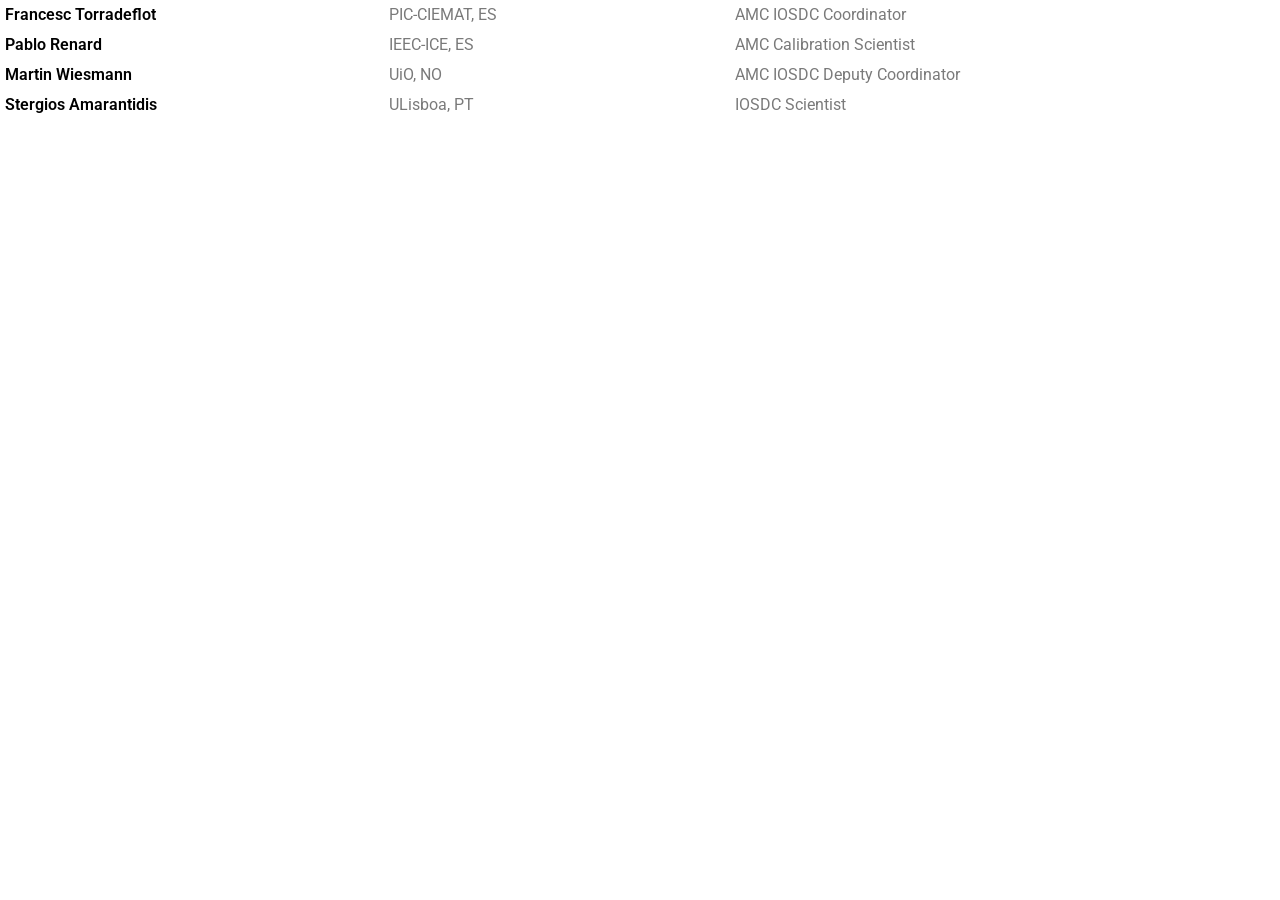
<file: team/iosdc_management_status.html>
<!DOCTYPE html>
<html lang="en">
<head>
<meta charset="utf-8">
<meta name="viewport" content="width=device-width, initial-scale=1">
<meta name="robots" content="noindex">
<title>Iosdc management status</title>
<link rel="alternate" type="application/json+oembed" href="https://villafanej.github.io/arrakihs-team-pages/oembed/iosdc_management_status.json">
<link rel="stylesheet" href="https://fonts.googleapis.com/css2?family=Roboto:wght@400;600&display=swap">
<link rel="stylesheet" href="../embed.css">
</head>
<body>
<table class="team-table" style="width:100%; border-collapse:collapse; border:none;">
<colgroup>
    <col style="width:30%">
    <col style="width:27%">
    <col style="width:43%">
</colgroup>
<tbody>
<tr>
  <td style="padding:3px 5px; border:none; font-weight:600; color:#000000; text-align:left; vertical-align:middle;">Francesc Torradeflot</td>
  <td style="padding:3px 5px; border:none; color:#7A7A7A; text-align:left; vertical-align:middle;">PIC-CIEMAT, ES</td>
  <td style="padding:3px 5px; border:none; color:#7A7A7A; text-align:left; vertical-align:middle;">AMC IOSDC Coordinator</td>
</tr>
<tr>
  <td style="padding:3px 5px; border:none; font-weight:600; color:#000000; text-align:left; vertical-align:middle;">Pablo Renard</td>
  <td style="padding:3px 5px; border:none; color:#7A7A7A; text-align:left; vertical-align:middle;">IEEC-ICE, ES</td>
  <td style="padding:3px 5px; border:none; color:#7A7A7A; text-align:left; vertical-align:middle;">AMC Calibration Scientist</td>
</tr>
<tr>
  <td style="padding:3px 5px; border:none; font-weight:600; color:#000000; text-align:left; vertical-align:middle;">Martin Wiesmann</td>
  <td style="padding:3px 5px; border:none; color:#7A7A7A; text-align:left; vertical-align:middle;">UiO, NO</td>
  <td style="padding:3px 5px; border:none; color:#7A7A7A; text-align:left; vertical-align:middle;">AMC IOSDC Deputy Coordinator</td>
</tr>
<tr>
  <td style="padding:3px 5px; border:none; font-weight:600; color:#000000; text-align:left; vertical-align:middle;">Stergios Amarantidis</td>
  <td style="padding:3px 5px; border:none; color:#7A7A7A; text-align:left; vertical-align:middle;">ULisboa, PT</td>
  <td style="padding:3px 5px; border:none; color:#7A7A7A; text-align:left; vertical-align:middle;">IOSDC Scientist</td>
</tr>
</tbody>
</table>
<script src="../embed.js"></script>
</body>
</html>
</file>
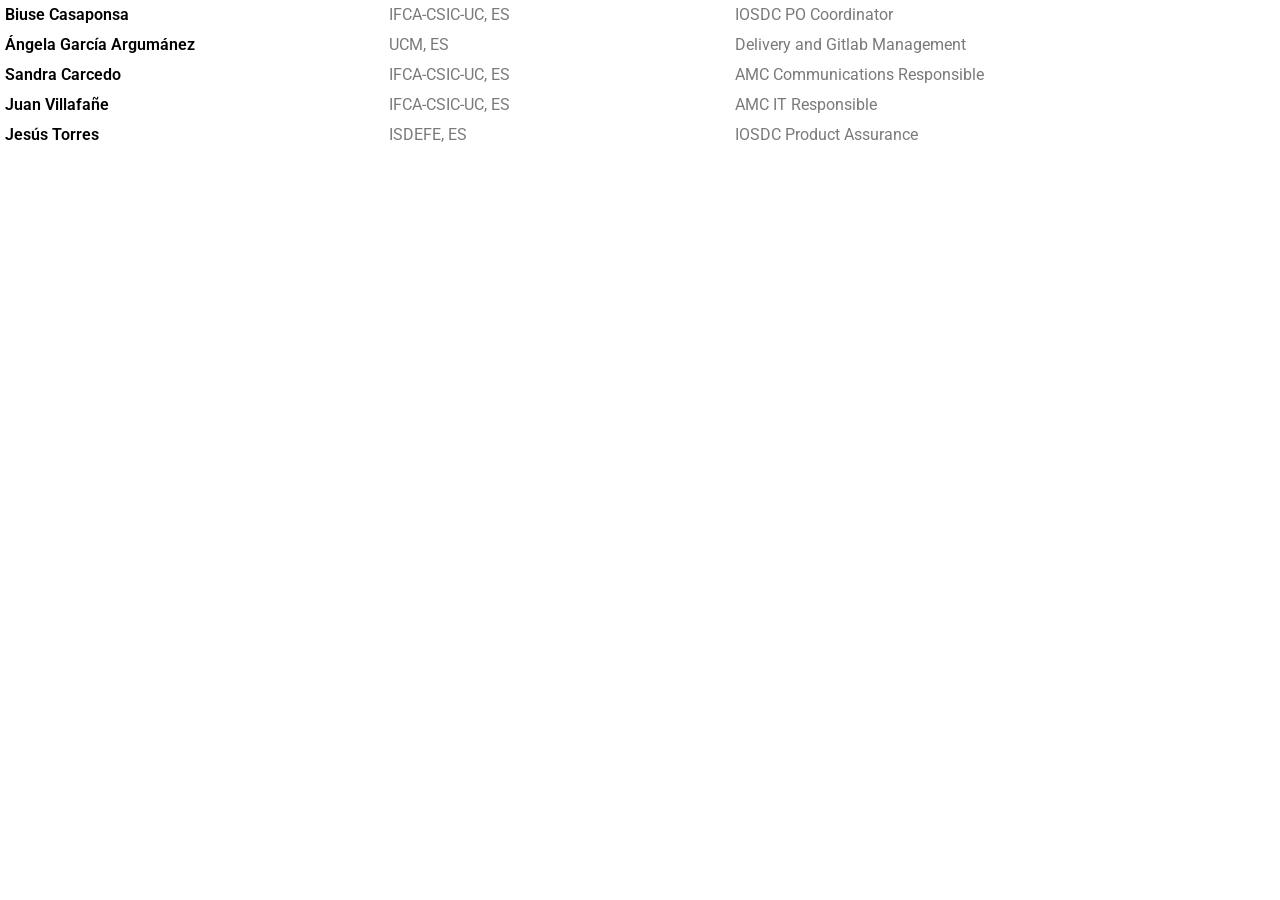
<file: team/iosdc_po_status.html>
<!DOCTYPE html>
<html lang="en">
<head>
<meta charset="utf-8">
<meta name="viewport" content="width=device-width, initial-scale=1">
<meta name="robots" content="noindex">
<title>Iosdc po status</title>
<link rel="alternate" type="application/json+oembed" href="https://villafanej.github.io/arrakihs-team-pages/oembed/iosdc_po_status.json">
<link rel="stylesheet" href="https://fonts.googleapis.com/css2?family=Roboto:wght@400;600&display=swap">
<link rel="stylesheet" href="../embed.css">
</head>
<body>
<table class="team-table" style="width:100%; border-collapse:collapse; border:none;">
<colgroup>
    <col style="width:30%">
    <col style="width:27%">
    <col style="width:43%">
</colgroup>
<tbody>
<tr>
  <td style="padding:3px 5px; border:none; font-weight:600; color:#000000; text-align:left; vertical-align:middle;">Biuse Casaponsa</td>
  <td style="padding:3px 5px; border:none; color:#7A7A7A; text-align:left; vertical-align:middle;">IFCA-CSIC-UC, ES</td>
  <td style="padding:3px 5px; border:none; color:#7A7A7A; text-align:left; vertical-align:middle;">IOSDC PO Coordinator</td>
</tr>
<tr>
  <td style="padding:3px 5px; border:none; font-weight:600; color:#000000; text-align:left; vertical-align:middle;">Ángela García Argumánez</td>
  <td style="padding:3px 5px; border:none; color:#7A7A7A; text-align:left; vertical-align:middle;">UCM, ES</td>
  <td style="padding:3px 5px; border:none; color:#7A7A7A; text-align:left; vertical-align:middle;">Delivery and Gitlab Management</td>
</tr>
<tr>
  <td style="padding:3px 5px; border:none; font-weight:600; color:#000000; text-align:left; vertical-align:middle;">Sandra Carcedo</td>
  <td style="padding:3px 5px; border:none; color:#7A7A7A; text-align:left; vertical-align:middle;">IFCA-CSIC-UC, ES</td>
  <td style="padding:3px 5px; border:none; color:#7A7A7A; text-align:left; vertical-align:middle;">AMC Communications Responsible</td>
</tr>
<tr>
  <td style="padding:3px 5px; border:none; font-weight:600; color:#000000; text-align:left; vertical-align:middle;">Juan Villafañe</td>
  <td style="padding:3px 5px; border:none; color:#7A7A7A; text-align:left; vertical-align:middle;">IFCA-CSIC-UC, ES</td>
  <td style="padding:3px 5px; border:none; color:#7A7A7A; text-align:left; vertical-align:middle;">AMC IT Responsible</td>
</tr>
<tr>
  <td style="padding:3px 5px; border:none; font-weight:600; color:#000000; text-align:left; vertical-align:middle;">Jesús Torres</td>
  <td style="padding:3px 5px; border:none; color:#7A7A7A; text-align:left; vertical-align:middle;">ISDEFE, ES</td>
  <td style="padding:3px 5px; border:none; color:#7A7A7A; text-align:left; vertical-align:middle;">IOSDC Product Assurance</td>
</tr>
</tbody>
</table>
<script src="../embed.js"></script>
</body>
</html>
</file>
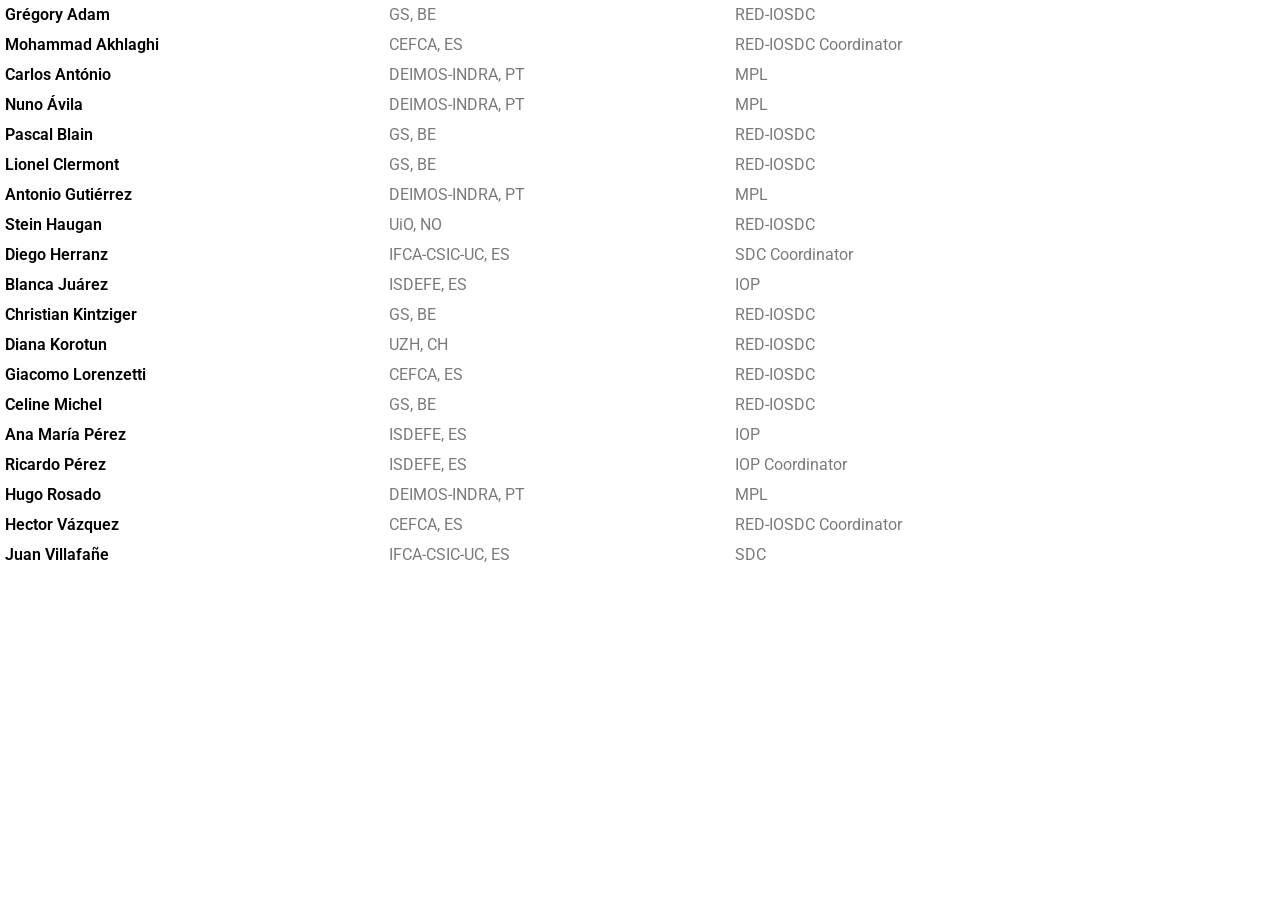
<file: team/iosdc_team.html>
<!DOCTYPE html>
<html lang="en">
<head>
<meta charset="utf-8">
<meta name="viewport" content="width=device-width, initial-scale=1">
<meta name="robots" content="noindex">
<title>Iosdc team</title>
<link rel="alternate" type="application/json+oembed" href="https://villafanej.github.io/arrakihs-team-pages/oembed/iosdc_team.json">
<link rel="stylesheet" href="https://fonts.googleapis.com/css2?family=Roboto:wght@400;600&display=swap">
<link rel="stylesheet" href="../embed.css">
</head>
<body>
<table class="team-table" style="width:100%; border-collapse:collapse; border:none;">
<colgroup>
    <col style="width:30%">
    <col style="width:27%">
    <col style="width:43%">
</colgroup>
<tbody>
<tr>
  <td style="padding:3px 5px; border:none; font-weight:600; color:#000000; text-align:left; vertical-align:middle;">Grégory Adam</td>
  <td style="padding:3px 5px; border:none; color:#7A7A7A; text-align:left; vertical-align:middle;">GS, BE</td>
  <td style="padding:3px 5px; border:none; color:#7A7A7A; text-align:left; vertical-align:middle;">RED-IOSDC</td>
</tr>
<tr>
  <td style="padding:3px 5px; border:none; font-weight:600; color:#000000; text-align:left; vertical-align:middle;">Mohammad Akhlaghi</td>
  <td style="padding:3px 5px; border:none; color:#7A7A7A; text-align:left; vertical-align:middle;">CEFCA, ES</td>
  <td style="padding:3px 5px; border:none; color:#7A7A7A; text-align:left; vertical-align:middle;">RED-IOSDC Coordinator</td>
</tr>
<tr>
  <td style="padding:3px 5px; border:none; font-weight:600; color:#000000; text-align:left; vertical-align:middle;">Carlos António</td>
  <td style="padding:3px 5px; border:none; color:#7A7A7A; text-align:left; vertical-align:middle;">DEIMOS-INDRA, PT</td>
  <td style="padding:3px 5px; border:none; color:#7A7A7A; text-align:left; vertical-align:middle;">MPL</td>
</tr>
<tr>
  <td style="padding:3px 5px; border:none; font-weight:600; color:#000000; text-align:left; vertical-align:middle;">Nuno Ávila</td>
  <td style="padding:3px 5px; border:none; color:#7A7A7A; text-align:left; vertical-align:middle;">DEIMOS-INDRA, PT</td>
  <td style="padding:3px 5px; border:none; color:#7A7A7A; text-align:left; vertical-align:middle;">MPL</td>
</tr>
<tr>
  <td style="padding:3px 5px; border:none; font-weight:600; color:#000000; text-align:left; vertical-align:middle;">Pascal Blain</td>
  <td style="padding:3px 5px; border:none; color:#7A7A7A; text-align:left; vertical-align:middle;">GS, BE</td>
  <td style="padding:3px 5px; border:none; color:#7A7A7A; text-align:left; vertical-align:middle;">RED-IOSDC</td>
</tr>
<tr>
  <td style="padding:3px 5px; border:none; font-weight:600; color:#000000; text-align:left; vertical-align:middle;">Lionel Clermont</td>
  <td style="padding:3px 5px; border:none; color:#7A7A7A; text-align:left; vertical-align:middle;">GS, BE</td>
  <td style="padding:3px 5px; border:none; color:#7A7A7A; text-align:left; vertical-align:middle;">RED-IOSDC</td>
</tr>
<tr>
  <td style="padding:3px 5px; border:none; font-weight:600; color:#000000; text-align:left; vertical-align:middle;">Antonio Gutiérrez</td>
  <td style="padding:3px 5px; border:none; color:#7A7A7A; text-align:left; vertical-align:middle;">DEIMOS-INDRA, PT</td>
  <td style="padding:3px 5px; border:none; color:#7A7A7A; text-align:left; vertical-align:middle;">MPL</td>
</tr>
<tr>
  <td style="padding:3px 5px; border:none; font-weight:600; color:#000000; text-align:left; vertical-align:middle;">Stein Haugan</td>
  <td style="padding:3px 5px; border:none; color:#7A7A7A; text-align:left; vertical-align:middle;">UiO, NO</td>
  <td style="padding:3px 5px; border:none; color:#7A7A7A; text-align:left; vertical-align:middle;">RED-IOSDC</td>
</tr>
<tr>
  <td style="padding:3px 5px; border:none; font-weight:600; color:#000000; text-align:left; vertical-align:middle;">Diego Herranz</td>
  <td style="padding:3px 5px; border:none; color:#7A7A7A; text-align:left; vertical-align:middle;">IFCA-CSIC-UC, ES</td>
  <td style="padding:3px 5px; border:none; color:#7A7A7A; text-align:left; vertical-align:middle;">SDC Coordinator</td>
</tr>
<tr>
  <td style="padding:3px 5px; border:none; font-weight:600; color:#000000; text-align:left; vertical-align:middle;">Blanca Juárez</td>
  <td style="padding:3px 5px; border:none; color:#7A7A7A; text-align:left; vertical-align:middle;">ISDEFE, ES</td>
  <td style="padding:3px 5px; border:none; color:#7A7A7A; text-align:left; vertical-align:middle;">IOP</td>
</tr>
<tr>
  <td style="padding:3px 5px; border:none; font-weight:600; color:#000000; text-align:left; vertical-align:middle;">Christian Kintziger</td>
  <td style="padding:3px 5px; border:none; color:#7A7A7A; text-align:left; vertical-align:middle;">GS, BE</td>
  <td style="padding:3px 5px; border:none; color:#7A7A7A; text-align:left; vertical-align:middle;">RED-IOSDC</td>
</tr>
<tr>
  <td style="padding:3px 5px; border:none; font-weight:600; color:#000000; text-align:left; vertical-align:middle;">Diana Korotun</td>
  <td style="padding:3px 5px; border:none; color:#7A7A7A; text-align:left; vertical-align:middle;">UZH, CH</td>
  <td style="padding:3px 5px; border:none; color:#7A7A7A; text-align:left; vertical-align:middle;">RED-IOSDC</td>
</tr>
<tr>
  <td style="padding:3px 5px; border:none; font-weight:600; color:#000000; text-align:left; vertical-align:middle;">Giacomo Lorenzetti</td>
  <td style="padding:3px 5px; border:none; color:#7A7A7A; text-align:left; vertical-align:middle;">CEFCA, ES</td>
  <td style="padding:3px 5px; border:none; color:#7A7A7A; text-align:left; vertical-align:middle;">RED-IOSDC</td>
</tr>
<tr>
  <td style="padding:3px 5px; border:none; font-weight:600; color:#000000; text-align:left; vertical-align:middle;">Celine Michel</td>
  <td style="padding:3px 5px; border:none; color:#7A7A7A; text-align:left; vertical-align:middle;">GS, BE</td>
  <td style="padding:3px 5px; border:none; color:#7A7A7A; text-align:left; vertical-align:middle;">RED-IOSDC</td>
</tr>
<tr>
  <td style="padding:3px 5px; border:none; font-weight:600; color:#000000; text-align:left; vertical-align:middle;">Ana María Pérez</td>
  <td style="padding:3px 5px; border:none; color:#7A7A7A; text-align:left; vertical-align:middle;">ISDEFE, ES</td>
  <td style="padding:3px 5px; border:none; color:#7A7A7A; text-align:left; vertical-align:middle;">IOP</td>
</tr>
<tr>
  <td style="padding:3px 5px; border:none; font-weight:600; color:#000000; text-align:left; vertical-align:middle;">Ricardo Pérez</td>
  <td style="padding:3px 5px; border:none; color:#7A7A7A; text-align:left; vertical-align:middle;">ISDEFE, ES</td>
  <td style="padding:3px 5px; border:none; color:#7A7A7A; text-align:left; vertical-align:middle;">IOP Coordinator</td>
</tr>
<tr>
  <td style="padding:3px 5px; border:none; font-weight:600; color:#000000; text-align:left; vertical-align:middle;">Hugo Rosado</td>
  <td style="padding:3px 5px; border:none; color:#7A7A7A; text-align:left; vertical-align:middle;">DEIMOS-INDRA, PT</td>
  <td style="padding:3px 5px; border:none; color:#7A7A7A; text-align:left; vertical-align:middle;">MPL</td>
</tr>
<tr>
  <td style="padding:3px 5px; border:none; font-weight:600; color:#000000; text-align:left; vertical-align:middle;">Hector Vázquez</td>
  <td style="padding:3px 5px; border:none; color:#7A7A7A; text-align:left; vertical-align:middle;">CEFCA, ES</td>
  <td style="padding:3px 5px; border:none; color:#7A7A7A; text-align:left; vertical-align:middle;">RED-IOSDC Coordinator</td>
</tr>
<tr>
  <td style="padding:3px 5px; border:none; font-weight:600; color:#000000; text-align:left; vertical-align:middle;">Juan Villafañe</td>
  <td style="padding:3px 5px; border:none; color:#7A7A7A; text-align:left; vertical-align:middle;">IFCA-CSIC-UC, ES</td>
  <td style="padding:3px 5px; border:none; color:#7A7A7A; text-align:left; vertical-align:middle;">SDC</td>
</tr>
</tbody>
</table>
<script src="../embed.js"></script>
</body>
</html>
</file>
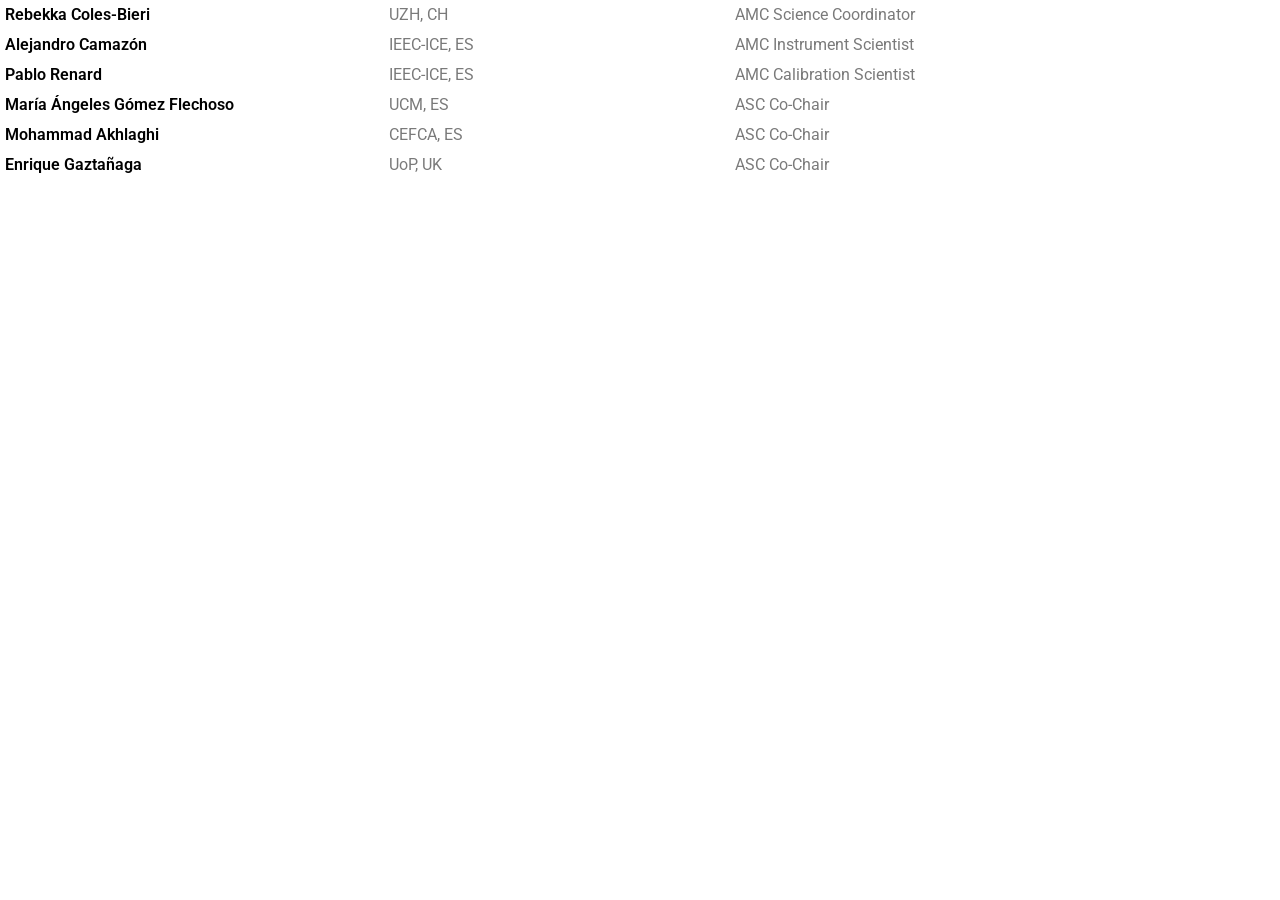
<file: team/science_management_status.html>
<!DOCTYPE html>
<html lang="en">
<head>
<meta charset="utf-8">
<meta name="viewport" content="width=device-width, initial-scale=1">
<meta name="robots" content="noindex">
<title>Science management status</title>
<link rel="alternate" type="application/json+oembed" href="https://villafanej.github.io/arrakihs-team-pages/oembed/science_management_status.json">
<link rel="stylesheet" href="https://fonts.googleapis.com/css2?family=Roboto:wght@400;600&display=swap">
<link rel="stylesheet" href="../embed.css">
</head>
<body>
<table class="team-table" style="width:100%; border-collapse:collapse; border:none;">
<colgroup>
    <col style="width:30%">
    <col style="width:27%">
    <col style="width:43%">
</colgroup>
<tbody>
<tr>
  <td style="padding:3px 5px; border:none; font-weight:600; color:#000000; text-align:left; vertical-align:middle;">Rebekka Coles-Bieri</td>
  <td style="padding:3px 5px; border:none; color:#7A7A7A; text-align:left; vertical-align:middle;">UZH, CH</td>
  <td style="padding:3px 5px; border:none; color:#7A7A7A; text-align:left; vertical-align:middle;">AMC Science Coordinator</td>
</tr>
<tr>
  <td style="padding:3px 5px; border:none; font-weight:600; color:#000000; text-align:left; vertical-align:middle;">Alejandro Camazón</td>
  <td style="padding:3px 5px; border:none; color:#7A7A7A; text-align:left; vertical-align:middle;">IEEC-ICE, ES</td>
  <td style="padding:3px 5px; border:none; color:#7A7A7A; text-align:left; vertical-align:middle;">AMC Instrument Scientist</td>
</tr>
<tr>
  <td style="padding:3px 5px; border:none; font-weight:600; color:#000000; text-align:left; vertical-align:middle;">Pablo Renard</td>
  <td style="padding:3px 5px; border:none; color:#7A7A7A; text-align:left; vertical-align:middle;">IEEC-ICE, ES</td>
  <td style="padding:3px 5px; border:none; color:#7A7A7A; text-align:left; vertical-align:middle;">AMC Calibration Scientist</td>
</tr>
<tr>
  <td style="padding:3px 5px; border:none; font-weight:600; color:#000000; text-align:left; vertical-align:middle;">María Ángeles Gómez Flechoso</td>
  <td style="padding:3px 5px; border:none; color:#7A7A7A; text-align:left; vertical-align:middle;">UCM, ES</td>
  <td style="padding:3px 5px; border:none; color:#7A7A7A; text-align:left; vertical-align:middle;">ASC Co-Chair</td>
</tr>
<tr>
  <td style="padding:3px 5px; border:none; font-weight:600; color:#000000; text-align:left; vertical-align:middle;">Mohammad Akhlaghi</td>
  <td style="padding:3px 5px; border:none; color:#7A7A7A; text-align:left; vertical-align:middle;">CEFCA, ES</td>
  <td style="padding:3px 5px; border:none; color:#7A7A7A; text-align:left; vertical-align:middle;">ASC Co-Chair</td>
</tr>
<tr>
  <td style="padding:3px 5px; border:none; font-weight:600; color:#000000; text-align:left; vertical-align:middle;">Enrique Gaztañaga</td>
  <td style="padding:3px 5px; border:none; color:#7A7A7A; text-align:left; vertical-align:middle;">UoP, UK</td>
  <td style="padding:3px 5px; border:none; color:#7A7A7A; text-align:left; vertical-align:middle;">ASC Co-Chair</td>
</tr>
</tbody>
</table>
<script src="../embed.js"></script>
</body>
</html>
</file>
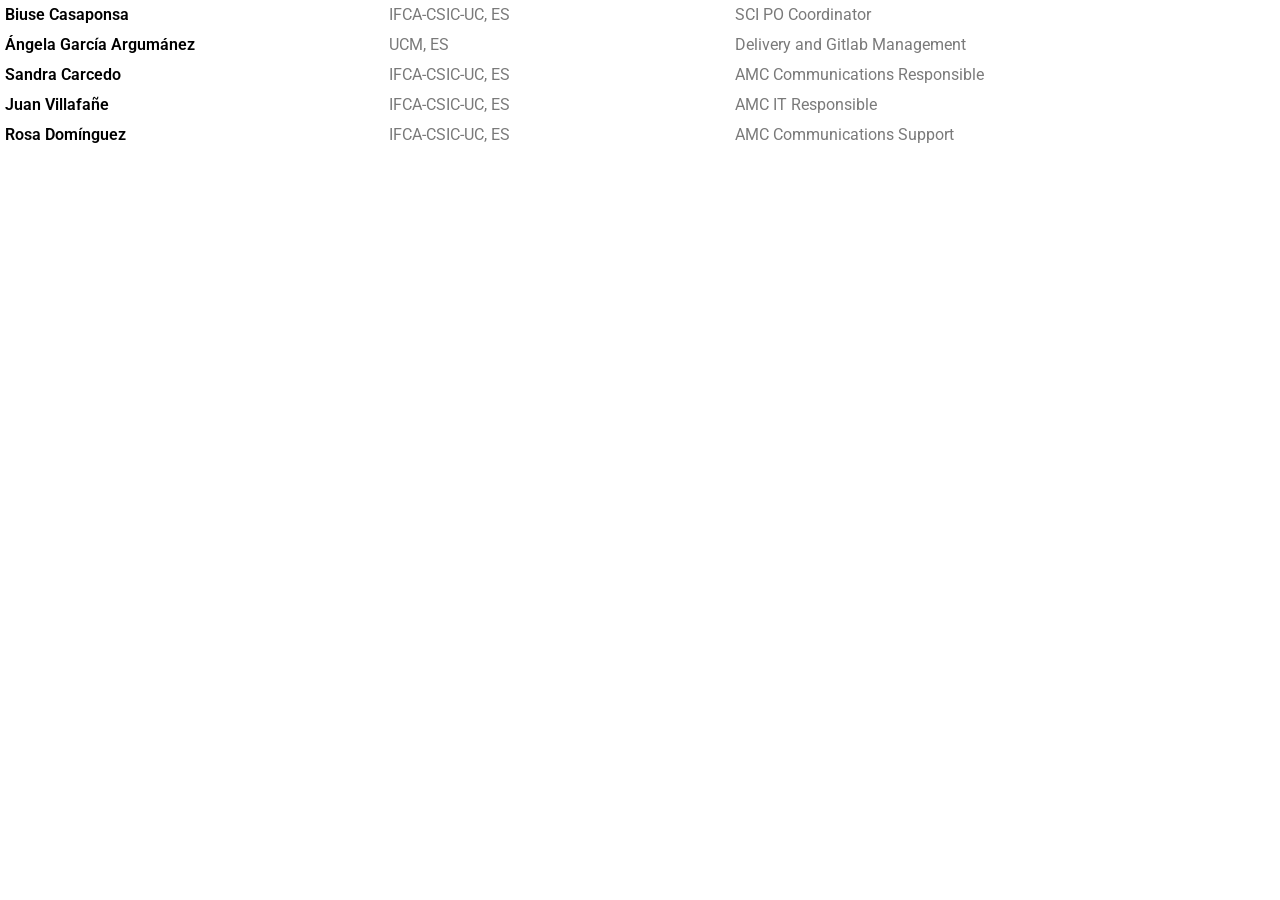
<file: team/science_po_status.html>
<!DOCTYPE html>
<html lang="en">
<head>
<meta charset="utf-8">
<meta name="viewport" content="width=device-width, initial-scale=1">
<meta name="robots" content="noindex">
<title>Science po status</title>
<link rel="alternate" type="application/json+oembed" href="https://villafanej.github.io/arrakihs-team-pages/oembed/science_po_status.json">
<link rel="stylesheet" href="https://fonts.googleapis.com/css2?family=Roboto:wght@400;600&display=swap">
<link rel="stylesheet" href="../embed.css">
</head>
<body>
<table class="team-table" style="width:100%; border-collapse:collapse; border:none;">
<colgroup>
    <col style="width:30%">
    <col style="width:27%">
    <col style="width:43%">
</colgroup>
<tbody>
<tr>
  <td style="padding:3px 5px; border:none; font-weight:600; color:#000000; text-align:left; vertical-align:middle;">Biuse Casaponsa</td>
  <td style="padding:3px 5px; border:none; color:#7A7A7A; text-align:left; vertical-align:middle;">IFCA-CSIC-UC, ES</td>
  <td style="padding:3px 5px; border:none; color:#7A7A7A; text-align:left; vertical-align:middle;">SCI PO Coordinator</td>
</tr>
<tr>
  <td style="padding:3px 5px; border:none; font-weight:600; color:#000000; text-align:left; vertical-align:middle;">Ángela García Argumánez</td>
  <td style="padding:3px 5px; border:none; color:#7A7A7A; text-align:left; vertical-align:middle;">UCM, ES</td>
  <td style="padding:3px 5px; border:none; color:#7A7A7A; text-align:left; vertical-align:middle;">Delivery and Gitlab Management</td>
</tr>
<tr>
  <td style="padding:3px 5px; border:none; font-weight:600; color:#000000; text-align:left; vertical-align:middle;">Sandra Carcedo</td>
  <td style="padding:3px 5px; border:none; color:#7A7A7A; text-align:left; vertical-align:middle;">IFCA-CSIC-UC, ES</td>
  <td style="padding:3px 5px; border:none; color:#7A7A7A; text-align:left; vertical-align:middle;">AMC Communications Responsible</td>
</tr>
<tr>
  <td style="padding:3px 5px; border:none; font-weight:600; color:#000000; text-align:left; vertical-align:middle;">Juan Villafañe</td>
  <td style="padding:3px 5px; border:none; color:#7A7A7A; text-align:left; vertical-align:middle;">IFCA-CSIC-UC, ES</td>
  <td style="padding:3px 5px; border:none; color:#7A7A7A; text-align:left; vertical-align:middle;">AMC IT Responsible</td>
</tr>
<tr>
  <td style="padding:3px 5px; border:none; font-weight:600; color:#000000; text-align:left; vertical-align:middle;">Rosa Domínguez</td>
  <td style="padding:3px 5px; border:none; color:#7A7A7A; text-align:left; vertical-align:middle;">IFCA-CSIC-UC, ES</td>
  <td style="padding:3px 5px; border:none; color:#7A7A7A; text-align:left; vertical-align:middle;">AMC Communications Support</td>
</tr>
</tbody>
</table>
<script src="../embed.js"></script>
</body>
</html>
</file>
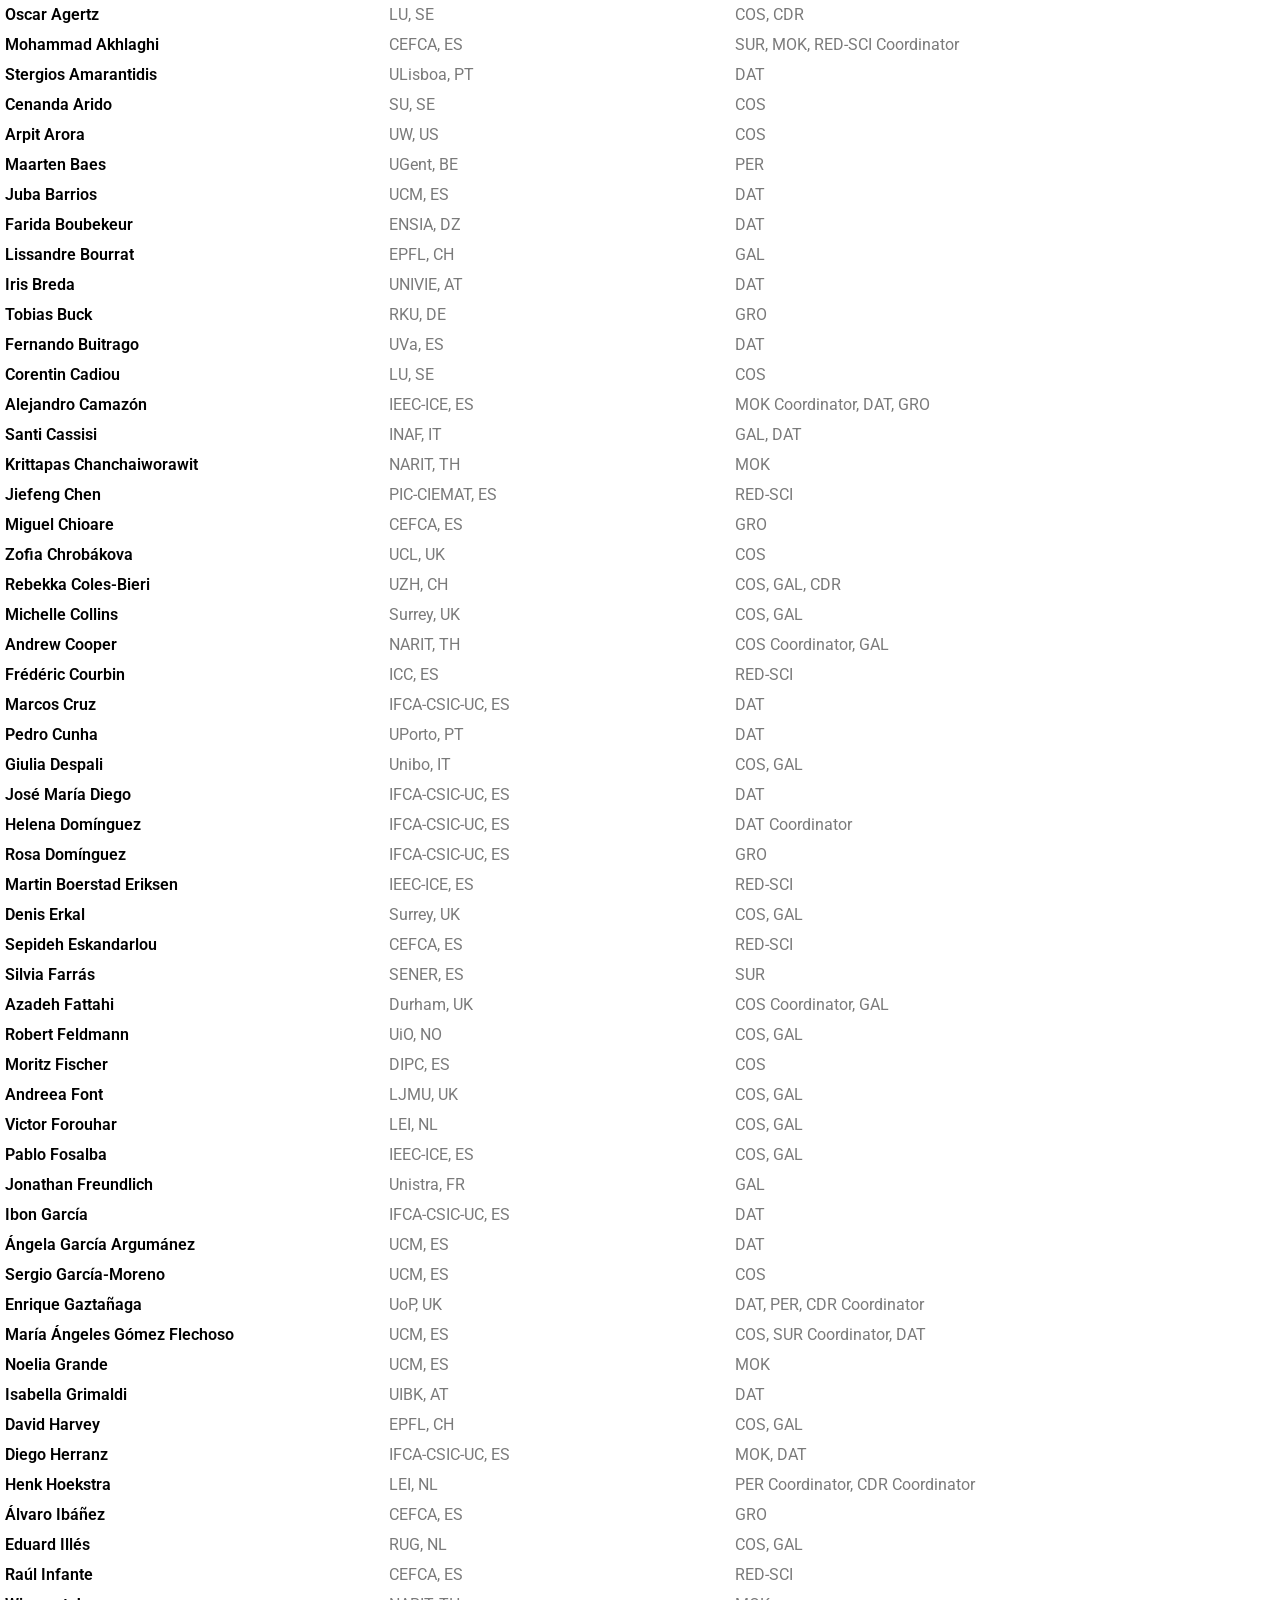
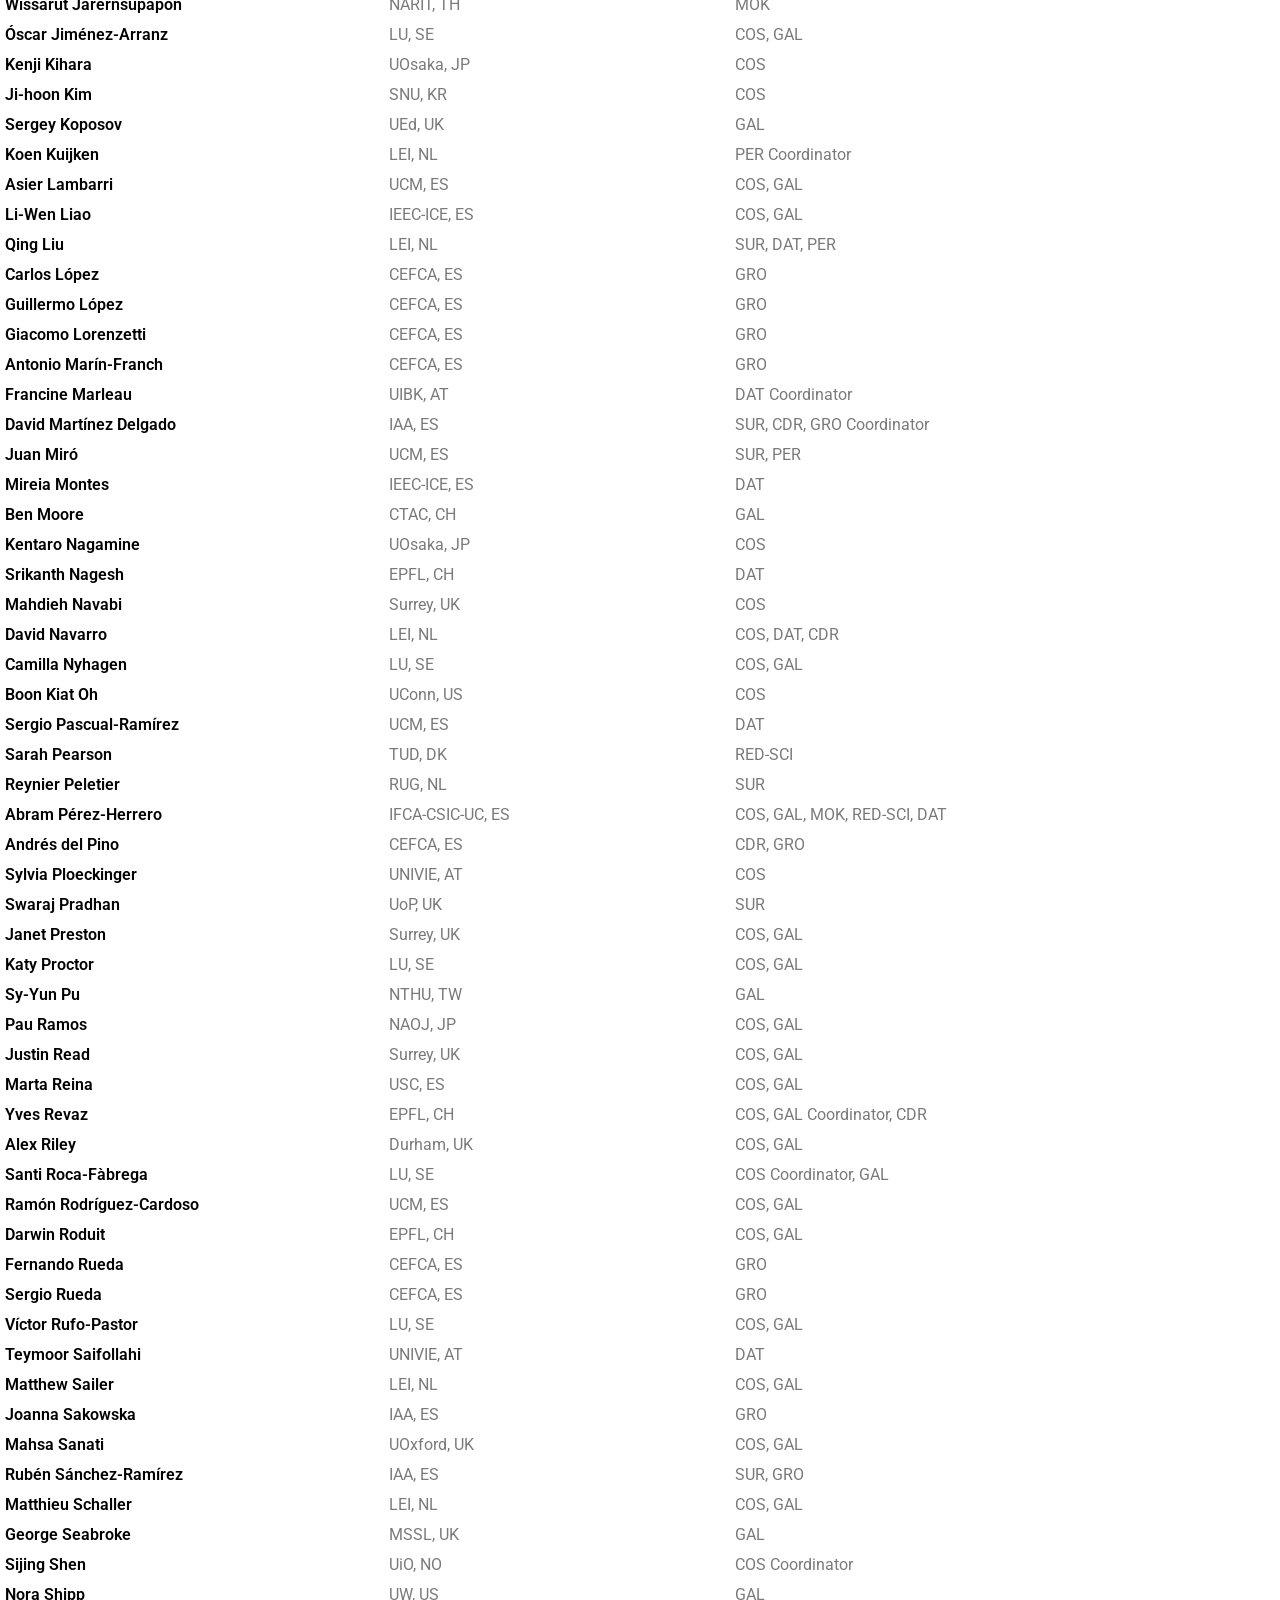
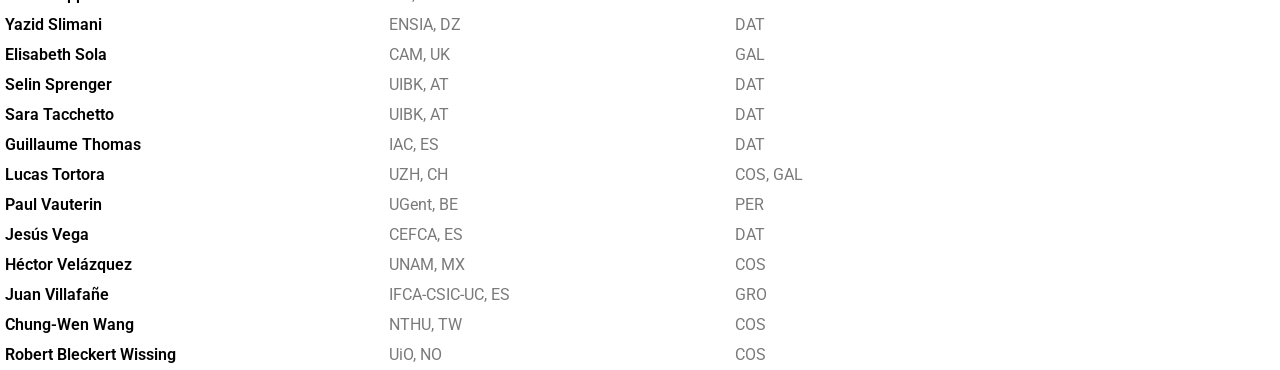
<file: team/science_team.html>
<!DOCTYPE html>
<html lang="en">
<head>
<meta charset="utf-8">
<meta name="viewport" content="width=device-width, initial-scale=1">
<meta name="robots" content="noindex">
<title>Science team</title>
<link rel="alternate" type="application/json+oembed" href="https://villafanej.github.io/arrakihs-team-pages/oembed/science_team.json">
<link rel="stylesheet" href="https://fonts.googleapis.com/css2?family=Roboto:wght@400;600&display=swap">
<link rel="stylesheet" href="../embed.css">
</head>
<body>
<table class="team-table" style="width:100%; border-collapse:collapse; border:none;">
<colgroup>
    <col style="width:30%">
    <col style="width:27%">
    <col style="width:43%">
</colgroup>
<tbody>
<tr>
  <td style="padding:3px 5px; border:none; font-weight:600; color:#000000; text-align:left; vertical-align:middle;">Oscar Agertz</td>
  <td style="padding:3px 5px; border:none; color:#7A7A7A; text-align:left; vertical-align:middle;">LU, SE</td>
  <td style="padding:3px 5px; border:none; color:#7A7A7A; text-align:left; vertical-align:middle;">COS, CDR</td>
</tr>
<tr>
  <td style="padding:3px 5px; border:none; font-weight:600; color:#000000; text-align:left; vertical-align:middle;">Mohammad Akhlaghi</td>
  <td style="padding:3px 5px; border:none; color:#7A7A7A; text-align:left; vertical-align:middle;">CEFCA, ES</td>
  <td style="padding:3px 5px; border:none; color:#7A7A7A; text-align:left; vertical-align:middle;">SUR, MOK, RED-SCI Coordinator</td>
</tr>
<tr>
  <td style="padding:3px 5px; border:none; font-weight:600; color:#000000; text-align:left; vertical-align:middle;">Stergios Amarantidis</td>
  <td style="padding:3px 5px; border:none; color:#7A7A7A; text-align:left; vertical-align:middle;">ULisboa, PT</td>
  <td style="padding:3px 5px; border:none; color:#7A7A7A; text-align:left; vertical-align:middle;">DAT</td>
</tr>
<tr>
  <td style="padding:3px 5px; border:none; font-weight:600; color:#000000; text-align:left; vertical-align:middle;">Cenanda Arido</td>
  <td style="padding:3px 5px; border:none; color:#7A7A7A; text-align:left; vertical-align:middle;">SU, SE</td>
  <td style="padding:3px 5px; border:none; color:#7A7A7A; text-align:left; vertical-align:middle;">COS</td>
</tr>
<tr>
  <td style="padding:3px 5px; border:none; font-weight:600; color:#000000; text-align:left; vertical-align:middle;">Arpit Arora</td>
  <td style="padding:3px 5px; border:none; color:#7A7A7A; text-align:left; vertical-align:middle;">UW, US</td>
  <td style="padding:3px 5px; border:none; color:#7A7A7A; text-align:left; vertical-align:middle;">COS</td>
</tr>
<tr>
  <td style="padding:3px 5px; border:none; font-weight:600; color:#000000; text-align:left; vertical-align:middle;">Maarten Baes</td>
  <td style="padding:3px 5px; border:none; color:#7A7A7A; text-align:left; vertical-align:middle;">UGent, BE</td>
  <td style="padding:3px 5px; border:none; color:#7A7A7A; text-align:left; vertical-align:middle;">PER</td>
</tr>
<tr>
  <td style="padding:3px 5px; border:none; font-weight:600; color:#000000; text-align:left; vertical-align:middle;">Juba Barrios</td>
  <td style="padding:3px 5px; border:none; color:#7A7A7A; text-align:left; vertical-align:middle;">UCM, ES</td>
  <td style="padding:3px 5px; border:none; color:#7A7A7A; text-align:left; vertical-align:middle;">DAT</td>
</tr>
<tr>
  <td style="padding:3px 5px; border:none; font-weight:600; color:#000000; text-align:left; vertical-align:middle;">Farida Boubekeur</td>
  <td style="padding:3px 5px; border:none; color:#7A7A7A; text-align:left; vertical-align:middle;">ENSIA, DZ</td>
  <td style="padding:3px 5px; border:none; color:#7A7A7A; text-align:left; vertical-align:middle;">DAT</td>
</tr>
<tr>
  <td style="padding:3px 5px; border:none; font-weight:600; color:#000000; text-align:left; vertical-align:middle;">Lissandre Bourrat</td>
  <td style="padding:3px 5px; border:none; color:#7A7A7A; text-align:left; vertical-align:middle;">EPFL, CH</td>
  <td style="padding:3px 5px; border:none; color:#7A7A7A; text-align:left; vertical-align:middle;">GAL</td>
</tr>
<tr>
  <td style="padding:3px 5px; border:none; font-weight:600; color:#000000; text-align:left; vertical-align:middle;">Iris Breda</td>
  <td style="padding:3px 5px; border:none; color:#7A7A7A; text-align:left; vertical-align:middle;">UNIVIE, AT</td>
  <td style="padding:3px 5px; border:none; color:#7A7A7A; text-align:left; vertical-align:middle;">DAT</td>
</tr>
<tr>
  <td style="padding:3px 5px; border:none; font-weight:600; color:#000000; text-align:left; vertical-align:middle;">Tobias Buck</td>
  <td style="padding:3px 5px; border:none; color:#7A7A7A; text-align:left; vertical-align:middle;">RKU, DE</td>
  <td style="padding:3px 5px; border:none; color:#7A7A7A; text-align:left; vertical-align:middle;">GRO</td>
</tr>
<tr>
  <td style="padding:3px 5px; border:none; font-weight:600; color:#000000; text-align:left; vertical-align:middle;">Fernando Buitrago</td>
  <td style="padding:3px 5px; border:none; color:#7A7A7A; text-align:left; vertical-align:middle;">UVa, ES</td>
  <td style="padding:3px 5px; border:none; color:#7A7A7A; text-align:left; vertical-align:middle;">DAT</td>
</tr>
<tr>
  <td style="padding:3px 5px; border:none; font-weight:600; color:#000000; text-align:left; vertical-align:middle;">Corentin Cadiou</td>
  <td style="padding:3px 5px; border:none; color:#7A7A7A; text-align:left; vertical-align:middle;">LU, SE</td>
  <td style="padding:3px 5px; border:none; color:#7A7A7A; text-align:left; vertical-align:middle;">COS</td>
</tr>
<tr>
  <td style="padding:3px 5px; border:none; font-weight:600; color:#000000; text-align:left; vertical-align:middle;">Alejandro Camazón</td>
  <td style="padding:3px 5px; border:none; color:#7A7A7A; text-align:left; vertical-align:middle;">IEEC-ICE, ES</td>
  <td style="padding:3px 5px; border:none; color:#7A7A7A; text-align:left; vertical-align:middle;">MOK Coordinator, DAT, GRO</td>
</tr>
<tr>
  <td style="padding:3px 5px; border:none; font-weight:600; color:#000000; text-align:left; vertical-align:middle;">Santi Cassisi</td>
  <td style="padding:3px 5px; border:none; color:#7A7A7A; text-align:left; vertical-align:middle;">INAF, IT</td>
  <td style="padding:3px 5px; border:none; color:#7A7A7A; text-align:left; vertical-align:middle;">GAL, DAT</td>
</tr>
<tr>
  <td style="padding:3px 5px; border:none; font-weight:600; color:#000000; text-align:left; vertical-align:middle;">Krittapas Chanchaiworawit</td>
  <td style="padding:3px 5px; border:none; color:#7A7A7A; text-align:left; vertical-align:middle;">NARIT, TH</td>
  <td style="padding:3px 5px; border:none; color:#7A7A7A; text-align:left; vertical-align:middle;">MOK</td>
</tr>
<tr>
  <td style="padding:3px 5px; border:none; font-weight:600; color:#000000; text-align:left; vertical-align:middle;">Jiefeng Chen</td>
  <td style="padding:3px 5px; border:none; color:#7A7A7A; text-align:left; vertical-align:middle;">PIC-CIEMAT, ES</td>
  <td style="padding:3px 5px; border:none; color:#7A7A7A; text-align:left; vertical-align:middle;">RED-SCI</td>
</tr>
<tr>
  <td style="padding:3px 5px; border:none; font-weight:600; color:#000000; text-align:left; vertical-align:middle;">Miguel Chioare</td>
  <td style="padding:3px 5px; border:none; color:#7A7A7A; text-align:left; vertical-align:middle;">CEFCA, ES</td>
  <td style="padding:3px 5px; border:none; color:#7A7A7A; text-align:left; vertical-align:middle;">GRO</td>
</tr>
<tr>
  <td style="padding:3px 5px; border:none; font-weight:600; color:#000000; text-align:left; vertical-align:middle;">Zofia Chrobákova</td>
  <td style="padding:3px 5px; border:none; color:#7A7A7A; text-align:left; vertical-align:middle;">UCL, UK</td>
  <td style="padding:3px 5px; border:none; color:#7A7A7A; text-align:left; vertical-align:middle;">COS</td>
</tr>
<tr>
  <td style="padding:3px 5px; border:none; font-weight:600; color:#000000; text-align:left; vertical-align:middle;">Rebekka Coles-Bieri</td>
  <td style="padding:3px 5px; border:none; color:#7A7A7A; text-align:left; vertical-align:middle;">UZH, CH</td>
  <td style="padding:3px 5px; border:none; color:#7A7A7A; text-align:left; vertical-align:middle;">COS, GAL, CDR</td>
</tr>
<tr>
  <td style="padding:3px 5px; border:none; font-weight:600; color:#000000; text-align:left; vertical-align:middle;">Michelle Collins</td>
  <td style="padding:3px 5px; border:none; color:#7A7A7A; text-align:left; vertical-align:middle;">Surrey, UK</td>
  <td style="padding:3px 5px; border:none; color:#7A7A7A; text-align:left; vertical-align:middle;">COS, GAL</td>
</tr>
<tr>
  <td style="padding:3px 5px; border:none; font-weight:600; color:#000000; text-align:left; vertical-align:middle;">Andrew Cooper</td>
  <td style="padding:3px 5px; border:none; color:#7A7A7A; text-align:left; vertical-align:middle;">NARIT, TH</td>
  <td style="padding:3px 5px; border:none; color:#7A7A7A; text-align:left; vertical-align:middle;">COS Coordinator, GAL</td>
</tr>
<tr>
  <td style="padding:3px 5px; border:none; font-weight:600; color:#000000; text-align:left; vertical-align:middle;">Frédéric Courbin</td>
  <td style="padding:3px 5px; border:none; color:#7A7A7A; text-align:left; vertical-align:middle;">ICC, ES</td>
  <td style="padding:3px 5px; border:none; color:#7A7A7A; text-align:left; vertical-align:middle;">RED-SCI</td>
</tr>
<tr>
  <td style="padding:3px 5px; border:none; font-weight:600; color:#000000; text-align:left; vertical-align:middle;">Marcos Cruz</td>
  <td style="padding:3px 5px; border:none; color:#7A7A7A; text-align:left; vertical-align:middle;">IFCA-CSIC-UC, ES</td>
  <td style="padding:3px 5px; border:none; color:#7A7A7A; text-align:left; vertical-align:middle;">DAT</td>
</tr>
<tr>
  <td style="padding:3px 5px; border:none; font-weight:600; color:#000000; text-align:left; vertical-align:middle;">Pedro Cunha</td>
  <td style="padding:3px 5px; border:none; color:#7A7A7A; text-align:left; vertical-align:middle;">UPorto, PT</td>
  <td style="padding:3px 5px; border:none; color:#7A7A7A; text-align:left; vertical-align:middle;">DAT</td>
</tr>
<tr>
  <td style="padding:3px 5px; border:none; font-weight:600; color:#000000; text-align:left; vertical-align:middle;">Giulia Despali</td>
  <td style="padding:3px 5px; border:none; color:#7A7A7A; text-align:left; vertical-align:middle;">Unibo, IT</td>
  <td style="padding:3px 5px; border:none; color:#7A7A7A; text-align:left; vertical-align:middle;">COS, GAL</td>
</tr>
<tr>
  <td style="padding:3px 5px; border:none; font-weight:600; color:#000000; text-align:left; vertical-align:middle;">José María Diego</td>
  <td style="padding:3px 5px; border:none; color:#7A7A7A; text-align:left; vertical-align:middle;">IFCA-CSIC-UC, ES</td>
  <td style="padding:3px 5px; border:none; color:#7A7A7A; text-align:left; vertical-align:middle;">DAT</td>
</tr>
<tr>
  <td style="padding:3px 5px; border:none; font-weight:600; color:#000000; text-align:left; vertical-align:middle;">Helena Domínguez</td>
  <td style="padding:3px 5px; border:none; color:#7A7A7A; text-align:left; vertical-align:middle;">IFCA-CSIC-UC, ES</td>
  <td style="padding:3px 5px; border:none; color:#7A7A7A; text-align:left; vertical-align:middle;">DAT Coordinator</td>
</tr>
<tr>
  <td style="padding:3px 5px; border:none; font-weight:600; color:#000000; text-align:left; vertical-align:middle;">Rosa Domínguez</td>
  <td style="padding:3px 5px; border:none; color:#7A7A7A; text-align:left; vertical-align:middle;">IFCA-CSIC-UC, ES</td>
  <td style="padding:3px 5px; border:none; color:#7A7A7A; text-align:left; vertical-align:middle;">GRO</td>
</tr>
<tr>
  <td style="padding:3px 5px; border:none; font-weight:600; color:#000000; text-align:left; vertical-align:middle;">Martin Boerstad Eriksen</td>
  <td style="padding:3px 5px; border:none; color:#7A7A7A; text-align:left; vertical-align:middle;">IEEC-ICE, ES</td>
  <td style="padding:3px 5px; border:none; color:#7A7A7A; text-align:left; vertical-align:middle;">RED-SCI</td>
</tr>
<tr>
  <td style="padding:3px 5px; border:none; font-weight:600; color:#000000; text-align:left; vertical-align:middle;">Denis Erkal</td>
  <td style="padding:3px 5px; border:none; color:#7A7A7A; text-align:left; vertical-align:middle;">Surrey, UK</td>
  <td style="padding:3px 5px; border:none; color:#7A7A7A; text-align:left; vertical-align:middle;">COS, GAL</td>
</tr>
<tr>
  <td style="padding:3px 5px; border:none; font-weight:600; color:#000000; text-align:left; vertical-align:middle;">Sepideh Eskandarlou</td>
  <td style="padding:3px 5px; border:none; color:#7A7A7A; text-align:left; vertical-align:middle;">CEFCA, ES</td>
  <td style="padding:3px 5px; border:none; color:#7A7A7A; text-align:left; vertical-align:middle;">RED-SCI</td>
</tr>
<tr>
  <td style="padding:3px 5px; border:none; font-weight:600; color:#000000; text-align:left; vertical-align:middle;">Silvia Farrás</td>
  <td style="padding:3px 5px; border:none; color:#7A7A7A; text-align:left; vertical-align:middle;">SENER, ES</td>
  <td style="padding:3px 5px; border:none; color:#7A7A7A; text-align:left; vertical-align:middle;">SUR</td>
</tr>
<tr>
  <td style="padding:3px 5px; border:none; font-weight:600; color:#000000; text-align:left; vertical-align:middle;">Azadeh Fattahi</td>
  <td style="padding:3px 5px; border:none; color:#7A7A7A; text-align:left; vertical-align:middle;">Durham, UK</td>
  <td style="padding:3px 5px; border:none; color:#7A7A7A; text-align:left; vertical-align:middle;">COS Coordinator, GAL</td>
</tr>
<tr>
  <td style="padding:3px 5px; border:none; font-weight:600; color:#000000; text-align:left; vertical-align:middle;">Robert Feldmann</td>
  <td style="padding:3px 5px; border:none; color:#7A7A7A; text-align:left; vertical-align:middle;">UiO, NO</td>
  <td style="padding:3px 5px; border:none; color:#7A7A7A; text-align:left; vertical-align:middle;">COS, GAL</td>
</tr>
<tr>
  <td style="padding:3px 5px; border:none; font-weight:600; color:#000000; text-align:left; vertical-align:middle;">Moritz Fischer</td>
  <td style="padding:3px 5px; border:none; color:#7A7A7A; text-align:left; vertical-align:middle;">DIPC, ES</td>
  <td style="padding:3px 5px; border:none; color:#7A7A7A; text-align:left; vertical-align:middle;">COS</td>
</tr>
<tr>
  <td style="padding:3px 5px; border:none; font-weight:600; color:#000000; text-align:left; vertical-align:middle;">Andreea Font</td>
  <td style="padding:3px 5px; border:none; color:#7A7A7A; text-align:left; vertical-align:middle;">LJMU, UK</td>
  <td style="padding:3px 5px; border:none; color:#7A7A7A; text-align:left; vertical-align:middle;">COS, GAL</td>
</tr>
<tr>
  <td style="padding:3px 5px; border:none; font-weight:600; color:#000000; text-align:left; vertical-align:middle;">Victor Forouhar</td>
  <td style="padding:3px 5px; border:none; color:#7A7A7A; text-align:left; vertical-align:middle;">LEI, NL</td>
  <td style="padding:3px 5px; border:none; color:#7A7A7A; text-align:left; vertical-align:middle;">COS, GAL</td>
</tr>
<tr>
  <td style="padding:3px 5px; border:none; font-weight:600; color:#000000; text-align:left; vertical-align:middle;">Pablo Fosalba</td>
  <td style="padding:3px 5px; border:none; color:#7A7A7A; text-align:left; vertical-align:middle;">IEEC-ICE, ES</td>
  <td style="padding:3px 5px; border:none; color:#7A7A7A; text-align:left; vertical-align:middle;">COS, GAL</td>
</tr>
<tr>
  <td style="padding:3px 5px; border:none; font-weight:600; color:#000000; text-align:left; vertical-align:middle;">Jonathan Freundlich</td>
  <td style="padding:3px 5px; border:none; color:#7A7A7A; text-align:left; vertical-align:middle;">Unistra, FR</td>
  <td style="padding:3px 5px; border:none; color:#7A7A7A; text-align:left; vertical-align:middle;">GAL</td>
</tr>
<tr>
  <td style="padding:3px 5px; border:none; font-weight:600; color:#000000; text-align:left; vertical-align:middle;">Ibon García</td>
  <td style="padding:3px 5px; border:none; color:#7A7A7A; text-align:left; vertical-align:middle;">IFCA-CSIC-UC, ES</td>
  <td style="padding:3px 5px; border:none; color:#7A7A7A; text-align:left; vertical-align:middle;">DAT</td>
</tr>
<tr>
  <td style="padding:3px 5px; border:none; font-weight:600; color:#000000; text-align:left; vertical-align:middle;">Ángela García Argumánez</td>
  <td style="padding:3px 5px; border:none; color:#7A7A7A; text-align:left; vertical-align:middle;">UCM, ES</td>
  <td style="padding:3px 5px; border:none; color:#7A7A7A; text-align:left; vertical-align:middle;">DAT</td>
</tr>
<tr>
  <td style="padding:3px 5px; border:none; font-weight:600; color:#000000; text-align:left; vertical-align:middle;">Sergio García-Moreno</td>
  <td style="padding:3px 5px; border:none; color:#7A7A7A; text-align:left; vertical-align:middle;">UCM, ES</td>
  <td style="padding:3px 5px; border:none; color:#7A7A7A; text-align:left; vertical-align:middle;">COS</td>
</tr>
<tr>
  <td style="padding:3px 5px; border:none; font-weight:600; color:#000000; text-align:left; vertical-align:middle;">Enrique Gaztañaga</td>
  <td style="padding:3px 5px; border:none; color:#7A7A7A; text-align:left; vertical-align:middle;">UoP, UK</td>
  <td style="padding:3px 5px; border:none; color:#7A7A7A; text-align:left; vertical-align:middle;">DAT, PER, CDR Coordinator</td>
</tr>
<tr>
  <td style="padding:3px 5px; border:none; font-weight:600; color:#000000; text-align:left; vertical-align:middle;">María Ángeles Gómez Flechoso</td>
  <td style="padding:3px 5px; border:none; color:#7A7A7A; text-align:left; vertical-align:middle;">UCM, ES</td>
  <td style="padding:3px 5px; border:none; color:#7A7A7A; text-align:left; vertical-align:middle;">COS, SUR Coordinator, DAT</td>
</tr>
<tr>
  <td style="padding:3px 5px; border:none; font-weight:600; color:#000000; text-align:left; vertical-align:middle;">Noelia Grande</td>
  <td style="padding:3px 5px; border:none; color:#7A7A7A; text-align:left; vertical-align:middle;">UCM, ES</td>
  <td style="padding:3px 5px; border:none; color:#7A7A7A; text-align:left; vertical-align:middle;">MOK</td>
</tr>
<tr>
  <td style="padding:3px 5px; border:none; font-weight:600; color:#000000; text-align:left; vertical-align:middle;">Isabella Grimaldi</td>
  <td style="padding:3px 5px; border:none; color:#7A7A7A; text-align:left; vertical-align:middle;">UIBK, AT</td>
  <td style="padding:3px 5px; border:none; color:#7A7A7A; text-align:left; vertical-align:middle;">DAT</td>
</tr>
<tr>
  <td style="padding:3px 5px; border:none; font-weight:600; color:#000000; text-align:left; vertical-align:middle;">David Harvey</td>
  <td style="padding:3px 5px; border:none; color:#7A7A7A; text-align:left; vertical-align:middle;">EPFL, CH</td>
  <td style="padding:3px 5px; border:none; color:#7A7A7A; text-align:left; vertical-align:middle;">COS, GAL</td>
</tr>
<tr>
  <td style="padding:3px 5px; border:none; font-weight:600; color:#000000; text-align:left; vertical-align:middle;">Diego Herranz</td>
  <td style="padding:3px 5px; border:none; color:#7A7A7A; text-align:left; vertical-align:middle;">IFCA-CSIC-UC, ES</td>
  <td style="padding:3px 5px; border:none; color:#7A7A7A; text-align:left; vertical-align:middle;">MOK, DAT</td>
</tr>
<tr>
  <td style="padding:3px 5px; border:none; font-weight:600; color:#000000; text-align:left; vertical-align:middle;">Henk Hoekstra</td>
  <td style="padding:3px 5px; border:none; color:#7A7A7A; text-align:left; vertical-align:middle;">LEI, NL</td>
  <td style="padding:3px 5px; border:none; color:#7A7A7A; text-align:left; vertical-align:middle;">PER Coordinator, CDR Coordinator</td>
</tr>
<tr>
  <td style="padding:3px 5px; border:none; font-weight:600; color:#000000; text-align:left; vertical-align:middle;">Álvaro Ibáñez</td>
  <td style="padding:3px 5px; border:none; color:#7A7A7A; text-align:left; vertical-align:middle;">CEFCA, ES</td>
  <td style="padding:3px 5px; border:none; color:#7A7A7A; text-align:left; vertical-align:middle;">GRO</td>
</tr>
<tr>
  <td style="padding:3px 5px; border:none; font-weight:600; color:#000000; text-align:left; vertical-align:middle;">Eduard Illés</td>
  <td style="padding:3px 5px; border:none; color:#7A7A7A; text-align:left; vertical-align:middle;">RUG, NL</td>
  <td style="padding:3px 5px; border:none; color:#7A7A7A; text-align:left; vertical-align:middle;">COS, GAL</td>
</tr>
<tr>
  <td style="padding:3px 5px; border:none; font-weight:600; color:#000000; text-align:left; vertical-align:middle;">Raúl Infante</td>
  <td style="padding:3px 5px; border:none; color:#7A7A7A; text-align:left; vertical-align:middle;">CEFCA, ES</td>
  <td style="padding:3px 5px; border:none; color:#7A7A7A; text-align:left; vertical-align:middle;">RED-SCI</td>
</tr>
<tr>
  <td style="padding:3px 5px; border:none; font-weight:600; color:#000000; text-align:left; vertical-align:middle;">Wissarut Jarernsupapon</td>
  <td style="padding:3px 5px; border:none; color:#7A7A7A; text-align:left; vertical-align:middle;">NARIT, TH</td>
  <td style="padding:3px 5px; border:none; color:#7A7A7A; text-align:left; vertical-align:middle;">MOK</td>
</tr>
<tr>
  <td style="padding:3px 5px; border:none; font-weight:600; color:#000000; text-align:left; vertical-align:middle;">Óscar Jiménez-Arranz</td>
  <td style="padding:3px 5px; border:none; color:#7A7A7A; text-align:left; vertical-align:middle;">LU, SE</td>
  <td style="padding:3px 5px; border:none; color:#7A7A7A; text-align:left; vertical-align:middle;">COS, GAL</td>
</tr>
<tr>
  <td style="padding:3px 5px; border:none; font-weight:600; color:#000000; text-align:left; vertical-align:middle;">Kenji Kihara</td>
  <td style="padding:3px 5px; border:none; color:#7A7A7A; text-align:left; vertical-align:middle;">UOsaka, JP</td>
  <td style="padding:3px 5px; border:none; color:#7A7A7A; text-align:left; vertical-align:middle;">COS</td>
</tr>
<tr>
  <td style="padding:3px 5px; border:none; font-weight:600; color:#000000; text-align:left; vertical-align:middle;">Ji-hoon Kim</td>
  <td style="padding:3px 5px; border:none; color:#7A7A7A; text-align:left; vertical-align:middle;">SNU, KR</td>
  <td style="padding:3px 5px; border:none; color:#7A7A7A; text-align:left; vertical-align:middle;">COS</td>
</tr>
<tr>
  <td style="padding:3px 5px; border:none; font-weight:600; color:#000000; text-align:left; vertical-align:middle;">Sergey Koposov</td>
  <td style="padding:3px 5px; border:none; color:#7A7A7A; text-align:left; vertical-align:middle;">UEd, UK</td>
  <td style="padding:3px 5px; border:none; color:#7A7A7A; text-align:left; vertical-align:middle;">GAL</td>
</tr>
<tr>
  <td style="padding:3px 5px; border:none; font-weight:600; color:#000000; text-align:left; vertical-align:middle;">Koen Kuijken</td>
  <td style="padding:3px 5px; border:none; color:#7A7A7A; text-align:left; vertical-align:middle;">LEI, NL</td>
  <td style="padding:3px 5px; border:none; color:#7A7A7A; text-align:left; vertical-align:middle;">PER Coordinator</td>
</tr>
<tr>
  <td style="padding:3px 5px; border:none; font-weight:600; color:#000000; text-align:left; vertical-align:middle;">Asier Lambarri</td>
  <td style="padding:3px 5px; border:none; color:#7A7A7A; text-align:left; vertical-align:middle;">UCM, ES</td>
  <td style="padding:3px 5px; border:none; color:#7A7A7A; text-align:left; vertical-align:middle;">COS, GAL</td>
</tr>
<tr>
  <td style="padding:3px 5px; border:none; font-weight:600; color:#000000; text-align:left; vertical-align:middle;">Li-Wen Liao</td>
  <td style="padding:3px 5px; border:none; color:#7A7A7A; text-align:left; vertical-align:middle;">IEEC-ICE, ES</td>
  <td style="padding:3px 5px; border:none; color:#7A7A7A; text-align:left; vertical-align:middle;">COS, GAL</td>
</tr>
<tr>
  <td style="padding:3px 5px; border:none; font-weight:600; color:#000000; text-align:left; vertical-align:middle;">Qing Liu</td>
  <td style="padding:3px 5px; border:none; color:#7A7A7A; text-align:left; vertical-align:middle;">LEI, NL</td>
  <td style="padding:3px 5px; border:none; color:#7A7A7A; text-align:left; vertical-align:middle;">SUR, DAT, PER</td>
</tr>
<tr>
  <td style="padding:3px 5px; border:none; font-weight:600; color:#000000; text-align:left; vertical-align:middle;">Carlos López</td>
  <td style="padding:3px 5px; border:none; color:#7A7A7A; text-align:left; vertical-align:middle;">CEFCA, ES</td>
  <td style="padding:3px 5px; border:none; color:#7A7A7A; text-align:left; vertical-align:middle;">GRO</td>
</tr>
<tr>
  <td style="padding:3px 5px; border:none; font-weight:600; color:#000000; text-align:left; vertical-align:middle;">Guillermo López</td>
  <td style="padding:3px 5px; border:none; color:#7A7A7A; text-align:left; vertical-align:middle;">CEFCA, ES</td>
  <td style="padding:3px 5px; border:none; color:#7A7A7A; text-align:left; vertical-align:middle;">GRO</td>
</tr>
<tr>
  <td style="padding:3px 5px; border:none; font-weight:600; color:#000000; text-align:left; vertical-align:middle;">Giacomo Lorenzetti</td>
  <td style="padding:3px 5px; border:none; color:#7A7A7A; text-align:left; vertical-align:middle;">CEFCA, ES</td>
  <td style="padding:3px 5px; border:none; color:#7A7A7A; text-align:left; vertical-align:middle;">GRO</td>
</tr>
<tr>
  <td style="padding:3px 5px; border:none; font-weight:600; color:#000000; text-align:left; vertical-align:middle;">Antonio Marín-Franch</td>
  <td style="padding:3px 5px; border:none; color:#7A7A7A; text-align:left; vertical-align:middle;">CEFCA, ES</td>
  <td style="padding:3px 5px; border:none; color:#7A7A7A; text-align:left; vertical-align:middle;">GRO</td>
</tr>
<tr>
  <td style="padding:3px 5px; border:none; font-weight:600; color:#000000; text-align:left; vertical-align:middle;">Francine Marleau</td>
  <td style="padding:3px 5px; border:none; color:#7A7A7A; text-align:left; vertical-align:middle;">UIBK, AT</td>
  <td style="padding:3px 5px; border:none; color:#7A7A7A; text-align:left; vertical-align:middle;">DAT Coordinator</td>
</tr>
<tr>
  <td style="padding:3px 5px; border:none; font-weight:600; color:#000000; text-align:left; vertical-align:middle;">David Martínez Delgado</td>
  <td style="padding:3px 5px; border:none; color:#7A7A7A; text-align:left; vertical-align:middle;">IAA, ES</td>
  <td style="padding:3px 5px; border:none; color:#7A7A7A; text-align:left; vertical-align:middle;">SUR, CDR, GRO Coordinator</td>
</tr>
<tr>
  <td style="padding:3px 5px; border:none; font-weight:600; color:#000000; text-align:left; vertical-align:middle;">Juan Miró</td>
  <td style="padding:3px 5px; border:none; color:#7A7A7A; text-align:left; vertical-align:middle;">UCM, ES</td>
  <td style="padding:3px 5px; border:none; color:#7A7A7A; text-align:left; vertical-align:middle;">SUR, PER</td>
</tr>
<tr>
  <td style="padding:3px 5px; border:none; font-weight:600; color:#000000; text-align:left; vertical-align:middle;">Mireia Montes</td>
  <td style="padding:3px 5px; border:none; color:#7A7A7A; text-align:left; vertical-align:middle;">IEEC-ICE, ES</td>
  <td style="padding:3px 5px; border:none; color:#7A7A7A; text-align:left; vertical-align:middle;">DAT</td>
</tr>
<tr>
  <td style="padding:3px 5px; border:none; font-weight:600; color:#000000; text-align:left; vertical-align:middle;">Ben Moore</td>
  <td style="padding:3px 5px; border:none; color:#7A7A7A; text-align:left; vertical-align:middle;">CTAC, CH</td>
  <td style="padding:3px 5px; border:none; color:#7A7A7A; text-align:left; vertical-align:middle;">GAL</td>
</tr>
<tr>
  <td style="padding:3px 5px; border:none; font-weight:600; color:#000000; text-align:left; vertical-align:middle;">Kentaro Nagamine</td>
  <td style="padding:3px 5px; border:none; color:#7A7A7A; text-align:left; vertical-align:middle;">UOsaka, JP</td>
  <td style="padding:3px 5px; border:none; color:#7A7A7A; text-align:left; vertical-align:middle;">COS</td>
</tr>
<tr>
  <td style="padding:3px 5px; border:none; font-weight:600; color:#000000; text-align:left; vertical-align:middle;">Srikanth Nagesh</td>
  <td style="padding:3px 5px; border:none; color:#7A7A7A; text-align:left; vertical-align:middle;">EPFL, CH</td>
  <td style="padding:3px 5px; border:none; color:#7A7A7A; text-align:left; vertical-align:middle;">DAT</td>
</tr>
<tr>
  <td style="padding:3px 5px; border:none; font-weight:600; color:#000000; text-align:left; vertical-align:middle;">Mahdieh Navabi</td>
  <td style="padding:3px 5px; border:none; color:#7A7A7A; text-align:left; vertical-align:middle;">Surrey, UK</td>
  <td style="padding:3px 5px; border:none; color:#7A7A7A; text-align:left; vertical-align:middle;">COS</td>
</tr>
<tr>
  <td style="padding:3px 5px; border:none; font-weight:600; color:#000000; text-align:left; vertical-align:middle;">David Navarro</td>
  <td style="padding:3px 5px; border:none; color:#7A7A7A; text-align:left; vertical-align:middle;">LEI, NL</td>
  <td style="padding:3px 5px; border:none; color:#7A7A7A; text-align:left; vertical-align:middle;">COS, DAT, CDR</td>
</tr>
<tr>
  <td style="padding:3px 5px; border:none; font-weight:600; color:#000000; text-align:left; vertical-align:middle;">Camilla Nyhagen</td>
  <td style="padding:3px 5px; border:none; color:#7A7A7A; text-align:left; vertical-align:middle;">LU, SE</td>
  <td style="padding:3px 5px; border:none; color:#7A7A7A; text-align:left; vertical-align:middle;">COS, GAL</td>
</tr>
<tr>
  <td style="padding:3px 5px; border:none; font-weight:600; color:#000000; text-align:left; vertical-align:middle;">Boon Kiat Oh</td>
  <td style="padding:3px 5px; border:none; color:#7A7A7A; text-align:left; vertical-align:middle;">UConn, US</td>
  <td style="padding:3px 5px; border:none; color:#7A7A7A; text-align:left; vertical-align:middle;">COS</td>
</tr>
<tr>
  <td style="padding:3px 5px; border:none; font-weight:600; color:#000000; text-align:left; vertical-align:middle;">Sergio Pascual-Ramírez</td>
  <td style="padding:3px 5px; border:none; color:#7A7A7A; text-align:left; vertical-align:middle;">UCM, ES</td>
  <td style="padding:3px 5px; border:none; color:#7A7A7A; text-align:left; vertical-align:middle;">DAT</td>
</tr>
<tr>
  <td style="padding:3px 5px; border:none; font-weight:600; color:#000000; text-align:left; vertical-align:middle;">Sarah Pearson</td>
  <td style="padding:3px 5px; border:none; color:#7A7A7A; text-align:left; vertical-align:middle;">TUD, DK</td>
  <td style="padding:3px 5px; border:none; color:#7A7A7A; text-align:left; vertical-align:middle;">RED-SCI</td>
</tr>
<tr>
  <td style="padding:3px 5px; border:none; font-weight:600; color:#000000; text-align:left; vertical-align:middle;">Reynier Peletier</td>
  <td style="padding:3px 5px; border:none; color:#7A7A7A; text-align:left; vertical-align:middle;">RUG, NL</td>
  <td style="padding:3px 5px; border:none; color:#7A7A7A; text-align:left; vertical-align:middle;">SUR</td>
</tr>
<tr>
  <td style="padding:3px 5px; border:none; font-weight:600; color:#000000; text-align:left; vertical-align:middle;">Abram Pérez-Herrero</td>
  <td style="padding:3px 5px; border:none; color:#7A7A7A; text-align:left; vertical-align:middle;">IFCA-CSIC-UC, ES</td>
  <td style="padding:3px 5px; border:none; color:#7A7A7A; text-align:left; vertical-align:middle;">COS, GAL, MOK, RED-SCI, DAT</td>
</tr>
<tr>
  <td style="padding:3px 5px; border:none; font-weight:600; color:#000000; text-align:left; vertical-align:middle;">Andrés del Pino</td>
  <td style="padding:3px 5px; border:none; color:#7A7A7A; text-align:left; vertical-align:middle;">CEFCA, ES</td>
  <td style="padding:3px 5px; border:none; color:#7A7A7A; text-align:left; vertical-align:middle;">CDR, GRO</td>
</tr>
<tr>
  <td style="padding:3px 5px; border:none; font-weight:600; color:#000000; text-align:left; vertical-align:middle;">Sylvia Ploeckinger</td>
  <td style="padding:3px 5px; border:none; color:#7A7A7A; text-align:left; vertical-align:middle;">UNIVIE, AT</td>
  <td style="padding:3px 5px; border:none; color:#7A7A7A; text-align:left; vertical-align:middle;">COS</td>
</tr>
<tr>
  <td style="padding:3px 5px; border:none; font-weight:600; color:#000000; text-align:left; vertical-align:middle;">Swaraj Pradhan</td>
  <td style="padding:3px 5px; border:none; color:#7A7A7A; text-align:left; vertical-align:middle;">UoP, UK</td>
  <td style="padding:3px 5px; border:none; color:#7A7A7A; text-align:left; vertical-align:middle;">SUR</td>
</tr>
<tr>
  <td style="padding:3px 5px; border:none; font-weight:600; color:#000000; text-align:left; vertical-align:middle;">Janet Preston</td>
  <td style="padding:3px 5px; border:none; color:#7A7A7A; text-align:left; vertical-align:middle;">Surrey, UK</td>
  <td style="padding:3px 5px; border:none; color:#7A7A7A; text-align:left; vertical-align:middle;">COS, GAL</td>
</tr>
<tr>
  <td style="padding:3px 5px; border:none; font-weight:600; color:#000000; text-align:left; vertical-align:middle;">Katy Proctor</td>
  <td style="padding:3px 5px; border:none; color:#7A7A7A; text-align:left; vertical-align:middle;">LU, SE</td>
  <td style="padding:3px 5px; border:none; color:#7A7A7A; text-align:left; vertical-align:middle;">COS, GAL</td>
</tr>
<tr>
  <td style="padding:3px 5px; border:none; font-weight:600; color:#000000; text-align:left; vertical-align:middle;">Sy-Yun Pu</td>
  <td style="padding:3px 5px; border:none; color:#7A7A7A; text-align:left; vertical-align:middle;">NTHU, TW</td>
  <td style="padding:3px 5px; border:none; color:#7A7A7A; text-align:left; vertical-align:middle;">GAL</td>
</tr>
<tr>
  <td style="padding:3px 5px; border:none; font-weight:600; color:#000000; text-align:left; vertical-align:middle;">Pau Ramos</td>
  <td style="padding:3px 5px; border:none; color:#7A7A7A; text-align:left; vertical-align:middle;">NAOJ, JP</td>
  <td style="padding:3px 5px; border:none; color:#7A7A7A; text-align:left; vertical-align:middle;">COS, GAL</td>
</tr>
<tr>
  <td style="padding:3px 5px; border:none; font-weight:600; color:#000000; text-align:left; vertical-align:middle;">Justin Read</td>
  <td style="padding:3px 5px; border:none; color:#7A7A7A; text-align:left; vertical-align:middle;">Surrey, UK</td>
  <td style="padding:3px 5px; border:none; color:#7A7A7A; text-align:left; vertical-align:middle;">COS, GAL</td>
</tr>
<tr>
  <td style="padding:3px 5px; border:none; font-weight:600; color:#000000; text-align:left; vertical-align:middle;">Marta Reina</td>
  <td style="padding:3px 5px; border:none; color:#7A7A7A; text-align:left; vertical-align:middle;">USC, ES</td>
  <td style="padding:3px 5px; border:none; color:#7A7A7A; text-align:left; vertical-align:middle;">COS, GAL</td>
</tr>
<tr>
  <td style="padding:3px 5px; border:none; font-weight:600; color:#000000; text-align:left; vertical-align:middle;">Yves Revaz</td>
  <td style="padding:3px 5px; border:none; color:#7A7A7A; text-align:left; vertical-align:middle;">EPFL, CH</td>
  <td style="padding:3px 5px; border:none; color:#7A7A7A; text-align:left; vertical-align:middle;">COS, GAL Coordinator, CDR</td>
</tr>
<tr>
  <td style="padding:3px 5px; border:none; font-weight:600; color:#000000; text-align:left; vertical-align:middle;">Alex Riley</td>
  <td style="padding:3px 5px; border:none; color:#7A7A7A; text-align:left; vertical-align:middle;">Durham, UK</td>
  <td style="padding:3px 5px; border:none; color:#7A7A7A; text-align:left; vertical-align:middle;">COS, GAL</td>
</tr>
<tr>
  <td style="padding:3px 5px; border:none; font-weight:600; color:#000000; text-align:left; vertical-align:middle;">Santi Roca-Fàbrega</td>
  <td style="padding:3px 5px; border:none; color:#7A7A7A; text-align:left; vertical-align:middle;">LU, SE</td>
  <td style="padding:3px 5px; border:none; color:#7A7A7A; text-align:left; vertical-align:middle;">COS Coordinator, GAL</td>
</tr>
<tr>
  <td style="padding:3px 5px; border:none; font-weight:600; color:#000000; text-align:left; vertical-align:middle;">Ramón Rodríguez-Cardoso</td>
  <td style="padding:3px 5px; border:none; color:#7A7A7A; text-align:left; vertical-align:middle;">UCM, ES</td>
  <td style="padding:3px 5px; border:none; color:#7A7A7A; text-align:left; vertical-align:middle;">COS, GAL</td>
</tr>
<tr>
  <td style="padding:3px 5px; border:none; font-weight:600; color:#000000; text-align:left; vertical-align:middle;">Darwin Roduit</td>
  <td style="padding:3px 5px; border:none; color:#7A7A7A; text-align:left; vertical-align:middle;">EPFL, CH</td>
  <td style="padding:3px 5px; border:none; color:#7A7A7A; text-align:left; vertical-align:middle;">COS, GAL</td>
</tr>
<tr>
  <td style="padding:3px 5px; border:none; font-weight:600; color:#000000; text-align:left; vertical-align:middle;">Fernando Rueda</td>
  <td style="padding:3px 5px; border:none; color:#7A7A7A; text-align:left; vertical-align:middle;">CEFCA, ES</td>
  <td style="padding:3px 5px; border:none; color:#7A7A7A; text-align:left; vertical-align:middle;">GRO</td>
</tr>
<tr>
  <td style="padding:3px 5px; border:none; font-weight:600; color:#000000; text-align:left; vertical-align:middle;">Sergio Rueda</td>
  <td style="padding:3px 5px; border:none; color:#7A7A7A; text-align:left; vertical-align:middle;">CEFCA, ES</td>
  <td style="padding:3px 5px; border:none; color:#7A7A7A; text-align:left; vertical-align:middle;">GRO</td>
</tr>
<tr>
  <td style="padding:3px 5px; border:none; font-weight:600; color:#000000; text-align:left; vertical-align:middle;">Víctor Rufo-Pastor</td>
  <td style="padding:3px 5px; border:none; color:#7A7A7A; text-align:left; vertical-align:middle;">LU, SE</td>
  <td style="padding:3px 5px; border:none; color:#7A7A7A; text-align:left; vertical-align:middle;">COS, GAL</td>
</tr>
<tr>
  <td style="padding:3px 5px; border:none; font-weight:600; color:#000000; text-align:left; vertical-align:middle;">Teymoor Saifollahi</td>
  <td style="padding:3px 5px; border:none; color:#7A7A7A; text-align:left; vertical-align:middle;">UNIVIE, AT</td>
  <td style="padding:3px 5px; border:none; color:#7A7A7A; text-align:left; vertical-align:middle;">DAT</td>
</tr>
<tr>
  <td style="padding:3px 5px; border:none; font-weight:600; color:#000000; text-align:left; vertical-align:middle;">Matthew Sailer</td>
  <td style="padding:3px 5px; border:none; color:#7A7A7A; text-align:left; vertical-align:middle;">LEI, NL</td>
  <td style="padding:3px 5px; border:none; color:#7A7A7A; text-align:left; vertical-align:middle;">COS, GAL</td>
</tr>
<tr>
  <td style="padding:3px 5px; border:none; font-weight:600; color:#000000; text-align:left; vertical-align:middle;">Joanna Sakowska</td>
  <td style="padding:3px 5px; border:none; color:#7A7A7A; text-align:left; vertical-align:middle;">IAA, ES</td>
  <td style="padding:3px 5px; border:none; color:#7A7A7A; text-align:left; vertical-align:middle;">GRO</td>
</tr>
<tr>
  <td style="padding:3px 5px; border:none; font-weight:600; color:#000000; text-align:left; vertical-align:middle;">Mahsa Sanati</td>
  <td style="padding:3px 5px; border:none; color:#7A7A7A; text-align:left; vertical-align:middle;">UOxford, UK</td>
  <td style="padding:3px 5px; border:none; color:#7A7A7A; text-align:left; vertical-align:middle;">COS, GAL</td>
</tr>
<tr>
  <td style="padding:3px 5px; border:none; font-weight:600; color:#000000; text-align:left; vertical-align:middle;">Rubén Sánchez-Ramírez</td>
  <td style="padding:3px 5px; border:none; color:#7A7A7A; text-align:left; vertical-align:middle;">IAA, ES</td>
  <td style="padding:3px 5px; border:none; color:#7A7A7A; text-align:left; vertical-align:middle;">SUR, GRO</td>
</tr>
<tr>
  <td style="padding:3px 5px; border:none; font-weight:600; color:#000000; text-align:left; vertical-align:middle;">Matthieu Schaller</td>
  <td style="padding:3px 5px; border:none; color:#7A7A7A; text-align:left; vertical-align:middle;">LEI, NL</td>
  <td style="padding:3px 5px; border:none; color:#7A7A7A; text-align:left; vertical-align:middle;">COS, GAL</td>
</tr>
<tr>
  <td style="padding:3px 5px; border:none; font-weight:600; color:#000000; text-align:left; vertical-align:middle;">George Seabroke</td>
  <td style="padding:3px 5px; border:none; color:#7A7A7A; text-align:left; vertical-align:middle;">MSSL, UK</td>
  <td style="padding:3px 5px; border:none; color:#7A7A7A; text-align:left; vertical-align:middle;">GAL</td>
</tr>
<tr>
  <td style="padding:3px 5px; border:none; font-weight:600; color:#000000; text-align:left; vertical-align:middle;">Sijing Shen</td>
  <td style="padding:3px 5px; border:none; color:#7A7A7A; text-align:left; vertical-align:middle;">UiO, NO</td>
  <td style="padding:3px 5px; border:none; color:#7A7A7A; text-align:left; vertical-align:middle;">COS Coordinator</td>
</tr>
<tr>
  <td style="padding:3px 5px; border:none; font-weight:600; color:#000000; text-align:left; vertical-align:middle;">Nora Shipp</td>
  <td style="padding:3px 5px; border:none; color:#7A7A7A; text-align:left; vertical-align:middle;">UW, US</td>
  <td style="padding:3px 5px; border:none; color:#7A7A7A; text-align:left; vertical-align:middle;">GAL</td>
</tr>
<tr>
  <td style="padding:3px 5px; border:none; font-weight:600; color:#000000; text-align:left; vertical-align:middle;">Yazid Slimani</td>
  <td style="padding:3px 5px; border:none; color:#7A7A7A; text-align:left; vertical-align:middle;">ENSIA, DZ</td>
  <td style="padding:3px 5px; border:none; color:#7A7A7A; text-align:left; vertical-align:middle;">DAT</td>
</tr>
<tr>
  <td style="padding:3px 5px; border:none; font-weight:600; color:#000000; text-align:left; vertical-align:middle;">Elisabeth Sola</td>
  <td style="padding:3px 5px; border:none; color:#7A7A7A; text-align:left; vertical-align:middle;">CAM, UK</td>
  <td style="padding:3px 5px; border:none; color:#7A7A7A; text-align:left; vertical-align:middle;">GAL</td>
</tr>
<tr>
  <td style="padding:3px 5px; border:none; font-weight:600; color:#000000; text-align:left; vertical-align:middle;">Selin Sprenger</td>
  <td style="padding:3px 5px; border:none; color:#7A7A7A; text-align:left; vertical-align:middle;">UIBK, AT</td>
  <td style="padding:3px 5px; border:none; color:#7A7A7A; text-align:left; vertical-align:middle;">DAT</td>
</tr>
<tr>
  <td style="padding:3px 5px; border:none; font-weight:600; color:#000000; text-align:left; vertical-align:middle;">Sara Tacchetto</td>
  <td style="padding:3px 5px; border:none; color:#7A7A7A; text-align:left; vertical-align:middle;">UIBK, AT</td>
  <td style="padding:3px 5px; border:none; color:#7A7A7A; text-align:left; vertical-align:middle;">DAT</td>
</tr>
<tr>
  <td style="padding:3px 5px; border:none; font-weight:600; color:#000000; text-align:left; vertical-align:middle;">Guillaume Thomas</td>
  <td style="padding:3px 5px; border:none; color:#7A7A7A; text-align:left; vertical-align:middle;">IAC, ES</td>
  <td style="padding:3px 5px; border:none; color:#7A7A7A; text-align:left; vertical-align:middle;">DAT</td>
</tr>
<tr>
  <td style="padding:3px 5px; border:none; font-weight:600; color:#000000; text-align:left; vertical-align:middle;">Lucas Tortora</td>
  <td style="padding:3px 5px; border:none; color:#7A7A7A; text-align:left; vertical-align:middle;">UZH, CH</td>
  <td style="padding:3px 5px; border:none; color:#7A7A7A; text-align:left; vertical-align:middle;">COS, GAL</td>
</tr>
<tr>
  <td style="padding:3px 5px; border:none; font-weight:600; color:#000000; text-align:left; vertical-align:middle;">Paul Vauterin</td>
  <td style="padding:3px 5px; border:none; color:#7A7A7A; text-align:left; vertical-align:middle;">UGent, BE</td>
  <td style="padding:3px 5px; border:none; color:#7A7A7A; text-align:left; vertical-align:middle;">PER</td>
</tr>
<tr>
  <td style="padding:3px 5px; border:none; font-weight:600; color:#000000; text-align:left; vertical-align:middle;">Jesús Vega</td>
  <td style="padding:3px 5px; border:none; color:#7A7A7A; text-align:left; vertical-align:middle;">CEFCA, ES</td>
  <td style="padding:3px 5px; border:none; color:#7A7A7A; text-align:left; vertical-align:middle;">DAT</td>
</tr>
<tr>
  <td style="padding:3px 5px; border:none; font-weight:600; color:#000000; text-align:left; vertical-align:middle;">Héctor Velázquez</td>
  <td style="padding:3px 5px; border:none; color:#7A7A7A; text-align:left; vertical-align:middle;">UNAM, MX</td>
  <td style="padding:3px 5px; border:none; color:#7A7A7A; text-align:left; vertical-align:middle;">COS</td>
</tr>
<tr>
  <td style="padding:3px 5px; border:none; font-weight:600; color:#000000; text-align:left; vertical-align:middle;">Juan Villafañe</td>
  <td style="padding:3px 5px; border:none; color:#7A7A7A; text-align:left; vertical-align:middle;">IFCA-CSIC-UC, ES</td>
  <td style="padding:3px 5px; border:none; color:#7A7A7A; text-align:left; vertical-align:middle;">GRO</td>
</tr>
<tr>
  <td style="padding:3px 5px; border:none; font-weight:600; color:#000000; text-align:left; vertical-align:middle;">Chung-Wen Wang</td>
  <td style="padding:3px 5px; border:none; color:#7A7A7A; text-align:left; vertical-align:middle;">NTHU, TW</td>
  <td style="padding:3px 5px; border:none; color:#7A7A7A; text-align:left; vertical-align:middle;">COS</td>
</tr>
<tr>
  <td style="padding:3px 5px; border:none; font-weight:600; color:#000000; text-align:left; vertical-align:middle;">Robert Bleckert Wissing</td>
  <td style="padding:3px 5px; border:none; color:#7A7A7A; text-align:left; vertical-align:middle;">UiO, NO</td>
  <td style="padding:3px 5px; border:none; color:#7A7A7A; text-align:left; vertical-align:middle;">COS</td>
</tr>
</tbody>
</table>
<script src="../embed.js"></script>
</body>
</html>
</file>
<file: embed.css>
/*
 * What the embedded tables inherit. The cells carry their own colors,
 * weights and padding (inline styles from generate_team_tables.py);
 * a frame can't inherit the WordPress page's font, so it is set here.
 * Change font-family / font-size here if they don't match the site.
 */
html,
body {
	margin: 0;
	padding: 0;
	background: transparent;
}
body {
	font-family: "Roboto", sans-serif;
	font-size: 16px;
	line-height: 1.5;
}
</file>
